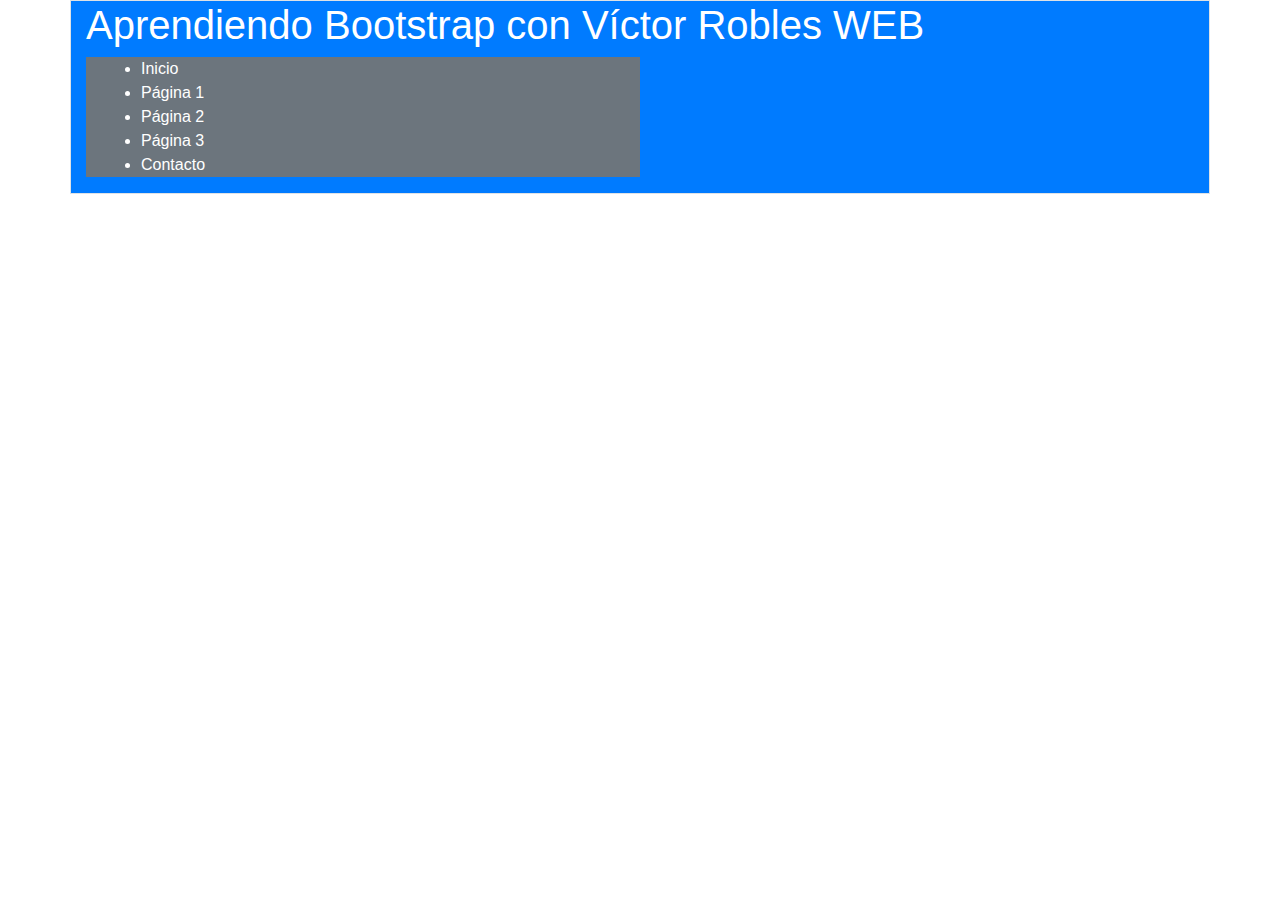
<file: aprendiendo-bootstrap/index.html>
<!DOCTYPE html>
<html lang="en">

<head>
    <meta charset="UTF-8">
    <title>Aprendiendo Bootstrap con Víctor Robles</title>
    <!-- Con esto ya se cambió la fuente del texto -->
    <link rel="stylesheet" href="./bootstrap/css/bootstrap.min.css">
    <link rel="stylesheet" href="./styles.css">
</head>

<body>

    <!-- Para trabajar con bootstrap entonces se necesita fichero css y dos ficheros js y al tenerlos enlazados ya se podrán utilizar componentes de bootstrap -->
    <!-- <div class="mi-web w-75 mt-lg-5  p-5 border m-auto border-danger">
        <h1>Aprendiendo Bootstrap con Víctor Robles WEB</h1>
        <h2>Bienvenido a las clases de este framework para CSS</h2>
        <button class="btn-success">Hola soy un botón</button>
    </div> -->

    <!-- La clase container crea un contenedor que está centrado y con border se establec eun borde  -->
    <div class="container border">
        <!-- Con la clase row se crean filas en bootstrap -->
        <div class="row">
            <!-- Con la clase col- (col de column) se crean columnas, pero debe completarse con el número de columnas que se quiere (máximo doce), quedando así col-12 si se quieren abarcar todas las columnas. También se puede 
                aplicar un color de fondo a través de las clases de bootstrap, para eso se usa la clase bg- (bg de background) y el color que se quiere según las clases de bootstrap también, primary por ejemplo que es un color azul
            en bootstrap, con la clase text white se cambia el tetxo a color blanco (hay un montón de clases, pero deben buscarse en la documentación). Con la clase p- (p de padding) se agrega el padding al elemento,
        pero debe completarse la clase con el número de padding que se desea (llega hasta 5, cada número es una medida expecífica que hay que revisar en la documentación)-->
            <header id="header" class="col-12 bg-primary text-white">
                <h1>Aprendiendo Bootstrap con Víctor Robles WEB</h1>

                <nav id="menu" class="col-6 bg-secondary text-white">
                    <ul>
                        <li>Inicio</li>
                        <li>Página 1</li>
                        <li>Página 2</li>
                        <li>Página 3</li>
                        <li>Contacto</li>
                    </ul>
                </nav>

                <!-- <nav id="menu" class="col-6 bg-success text-white">
                    <ul>
                        <li>Inicio</li>
                        <li>Página 1</li>
                        <li>Página 2</li>
                        <li>Página 3</li>
                        <li>Contacto</li>
                    </ul>
                </nav> -->


            </header>
        </div>
    </div>



    <!-- Sin esto bootstrap 4 no funciona, necesita de jquery -->
    <script type="text/javascript" src="./jquery/jquery-3.6.0.min.js"></script>
    <!-- Aquí se carga todo el javascript de bootstrap porque es lo que nos permite trabajar con los elementos que ya vienen predefinidos con javascript y las cosas que usan
        jquery -->
    <script type="text/javascript" src="./bootstrap/js/bootstrap.min.js"></script>

</body>

</html>
</file>
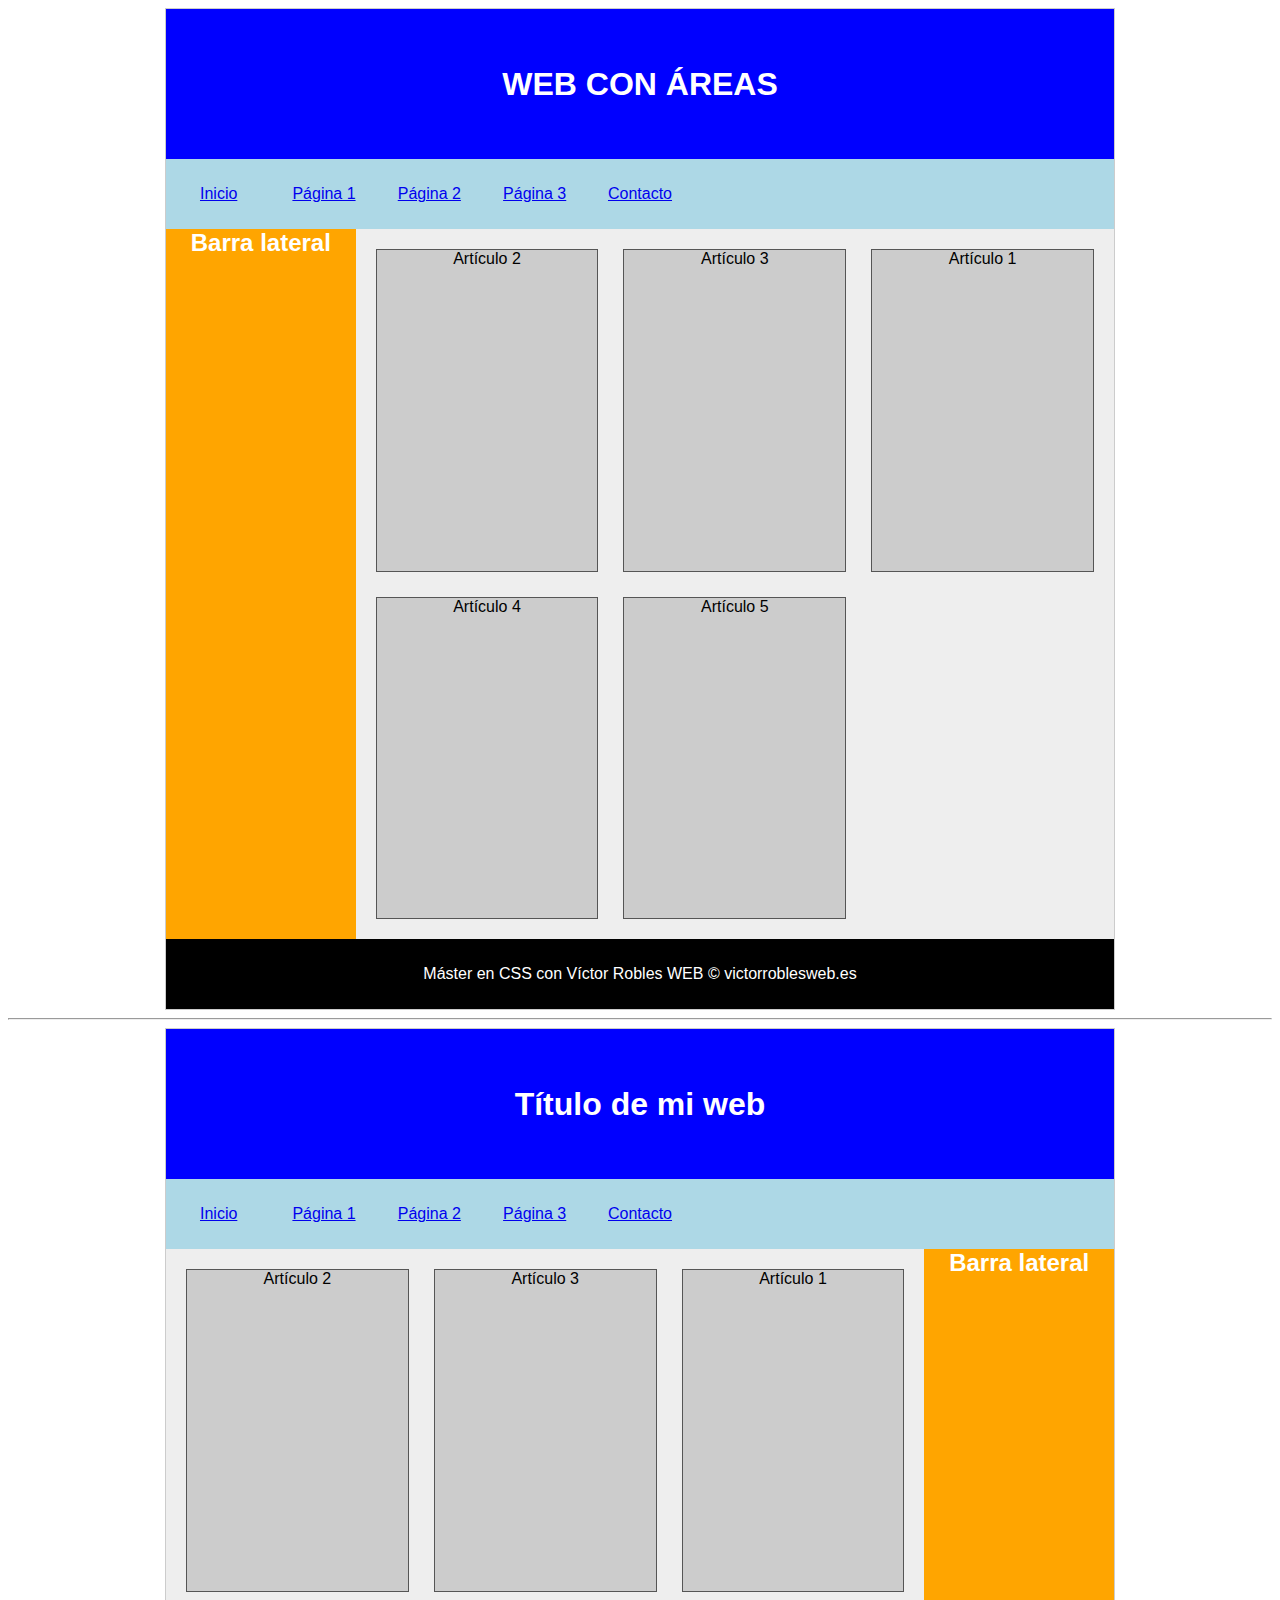
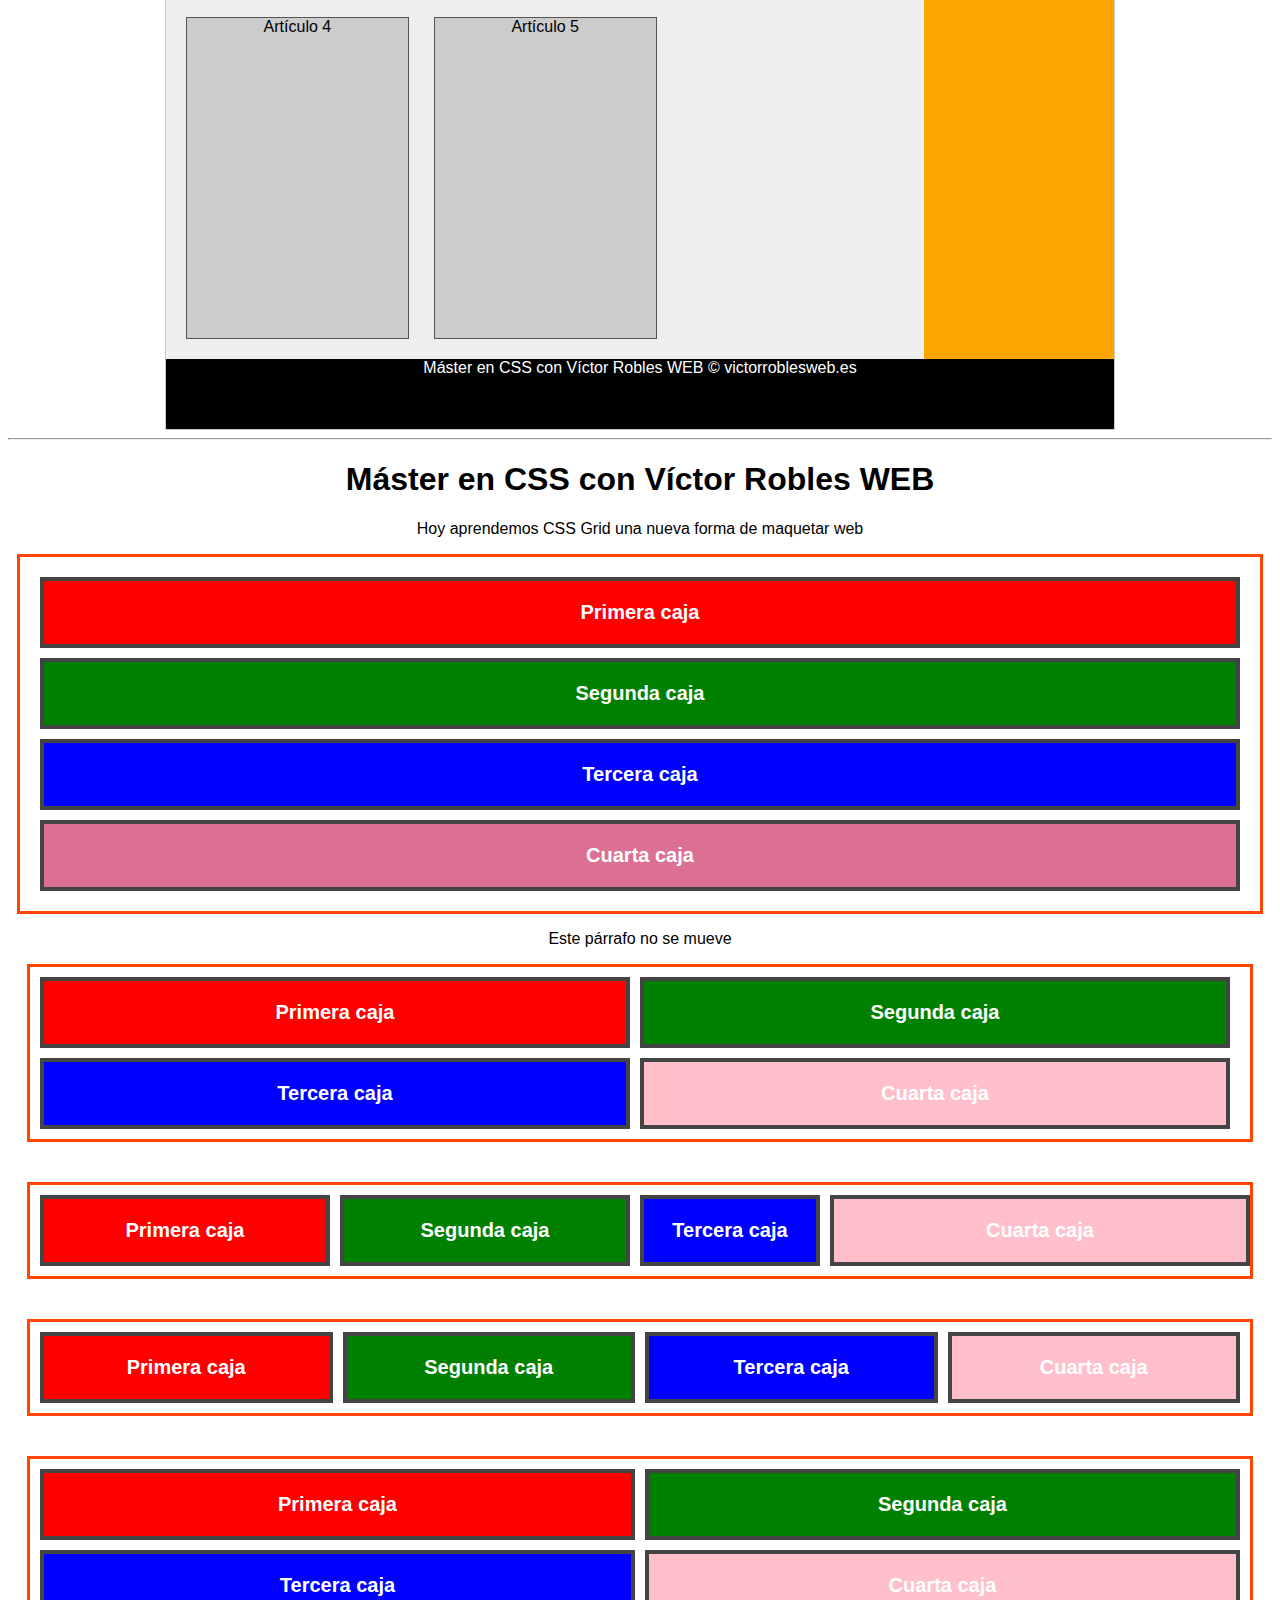
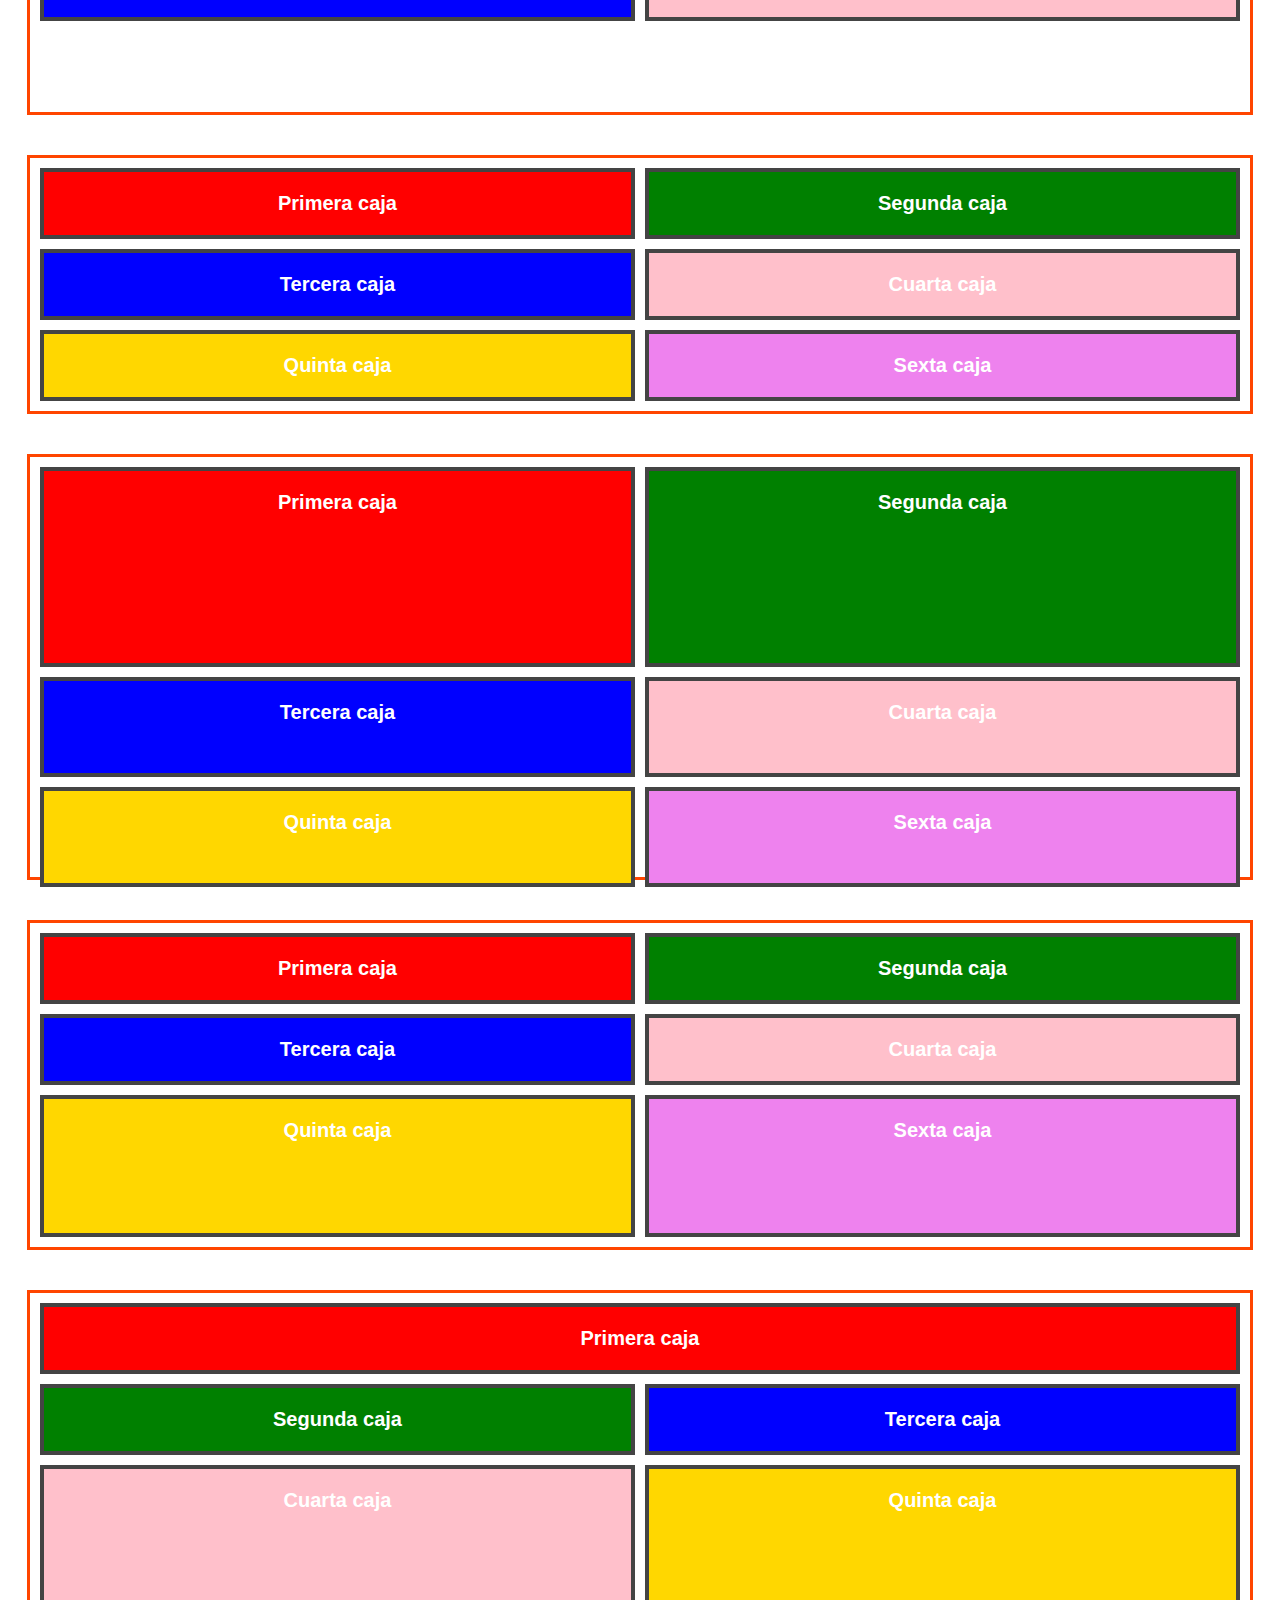
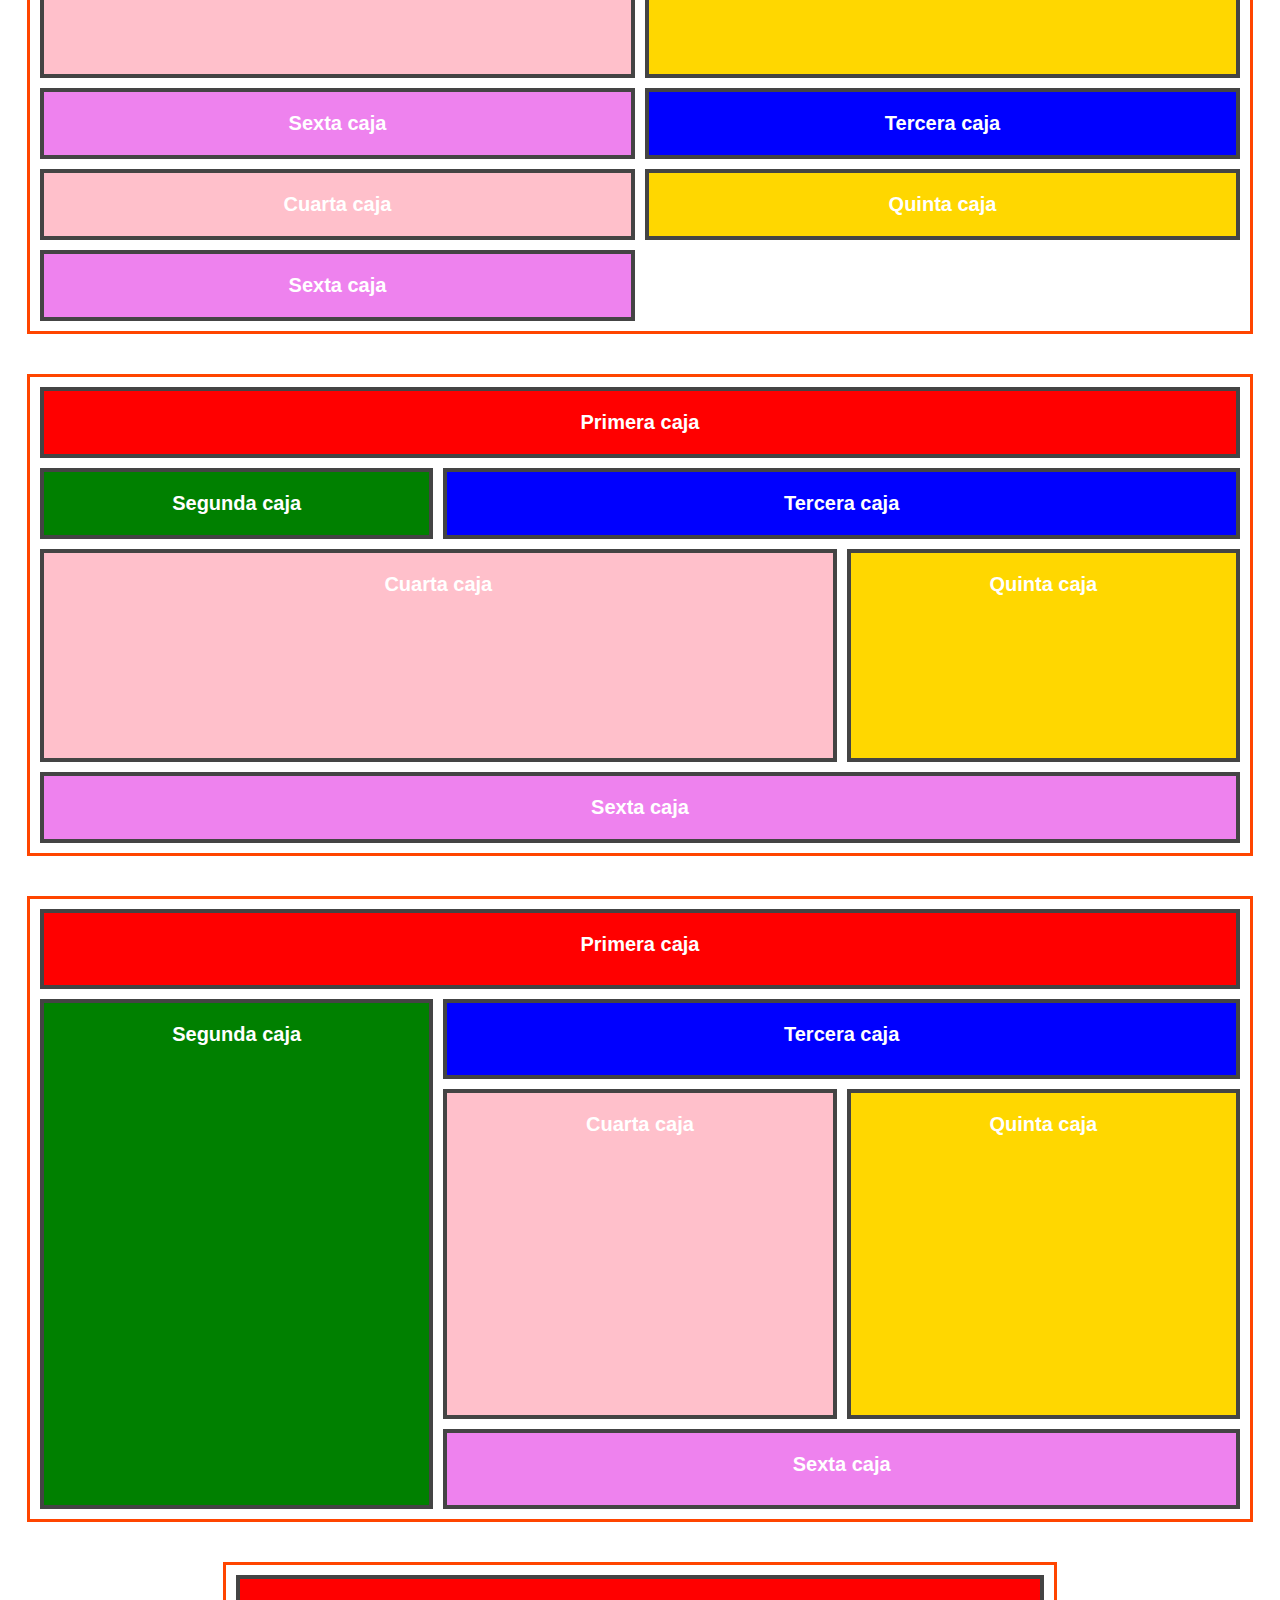
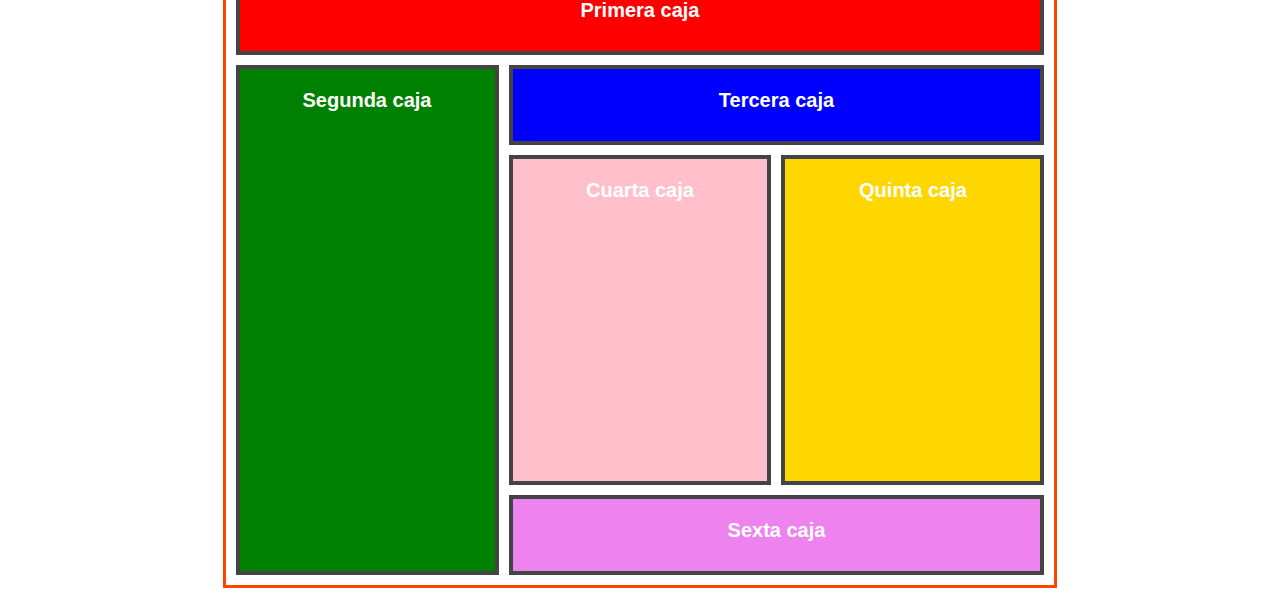
<file: aprendiendo-css-grid/index.html>
<!DOCTYPE html>
<html>

<head>
    <meta charset="utf-8">
    <meta name="viewport" content="width = device-width, user-scalable=no">
    <meta name="description" content="descripción de la página">
    <title>Máster en CSS con Víctor Robles WEB</title>
    <link rel="stylesheet" type="text/css" href="./styles.css">
</head>

<body>


    <!--CABECERA    (arriba de todo y ocupa el 100%)
        TÍTULO 
        MENÚ        (debajo de la cabecera y ocupa el 100% de su contenedor)
        CONTENIDO   (debajo del menú y al lado de lateral)
        LATERAL     (debajo de menú y a la derecha de contenido)
        FOOTER      (abajo de todo y ocupa el 100%)
    -->

    <!-- MAQUETACIÓN POR ÁREAS -->

    <div id="website-areas">
        <header id="cabecera">
            <h1>WEB CON ÁREAS</h1>
        </header>

        <nav id="menu">
            <ul>
                <li><a href="#">Inicio</a></li>
                <li><a href="#">Página 1</a></li>
                <li><a href="#">Página 2</a></li>
                <li><a href="#">Página 3</a></li>
                <li><a href="#">Contacto</a></li>
            </ul>
        </nav>

        <section id="contenido">
            <article>
                Artículo 2
            </article>
            <article>
                Artículo 3
            </article>
            <article>
                Artículo 1
            </article>
            <article>
                Artículo 4
            </article>
            <article>
                Artículo 5
            </article>
        </section>

        <aside id="lateral">
            <h2>Barra lateral</h2>
        </aside>

        <footer id="pie-pagina">
            Máster en CSS con Víctor Robles WEB &copy; victorroblesweb.es
        </footer>
    </div>




    <!-- Se usó este hr para separar la maquetación real  de la maquetación por áreas -->
    <hr>

    <!-- MAQUETACIÓN REAL -->

    <div id="website">
        <header id="cabecera">
            <h1>Título de mi web</h1>
        </header>

        <nav id="menu">
            <ul>
                <li><a href="#">Inicio</a></li>
                <li><a href="#">Página 1</a></li>
                <li><a href="#">Página 2</a></li>
                <li><a href="#">Página 3</a></li>
                <li><a href="#">Contacto</a></li>
            </ul>
        </nav>

        <section id="contenido">
            <article>
                Artículo 2
            </article>
            <article>
                Artículo 3
            </article>
            <article>
                Artículo 1
            </article>
            <article>
                Artículo 4
            </article>
            <article>
                Artículo 5
            </article>
        </section>

        <aside id="lateral">
            <h2>Barra lateral</h2>
        </aside>

        <footer id="pie-pagina">
            Máster en CSS con Víctor Robles WEB &copy; victorroblesweb.es
        </footer>
    </div>




    <!-- Se usó este hr para separar los ejemplos vistos de una maquetación real que se hará en la sección anterior -->
    <hr>

    <!-- En CSS Grid tampoco se suben los elementos como sucede con float -->
    <h1>Máster en CSS con Víctor Robles WEB</h1>

    <p>Hoy aprendemos CSS Grid una nueva forma de maquetar web</p>

    <!-- Con este Grid se va a definir una estructura de la página web, organizando los elementos  -->
    <div class="layout">
        <div class="caja red">
            Primera caja
        </div>

        <div class="caja green">
            Segunda caja
        </div>

        <div class="caja blue">
            Tercera caja
        </div>

        <div class="caja pink">
            Cuarta caja
        </div>

    </div>

    <p>Este párrafo no se mueve</p>

    <div class="layout2">
        <div class="caja red2">
            Primera caja
        </div>

        <div class="caja green2">
            Segunda caja
        </div>

        <div class="caja blue2">
            Tercera caja
        </div>

        <div class="caja pink2">
            Cuarta caja
        </div>
    </div>

    <div class="layout3">
        <div class="caja red3">
            Primera caja
        </div>

        <div class="caja green3">
            Segunda caja
        </div>

        <div class="caja blue3">
            Tercera caja
        </div>

        <div class="caja pink3">
            Cuarta caja
        </div>

    </div>

    <div class="layout4">
        <div class="caja red4">
            Primera caja
        </div>

        <div class="caja green4">
            Segunda caja
        </div>

        <div class="caja blue4">
            Tercera caja
        </div>

        <div class="caja pink4">
            Cuarta caja
        </div>

    </div>

    <div class="layout5">
        <div class="caja red5">
            Primera caja
        </div>

        <div class="caja green5">
            Segunda caja
        </div>

        <div class="caja blue5">
            Tercera caja
        </div>

        <div class="caja pink5">
            Cuarta caja
        </div>
    </div>

    <div class="layout6">
        <div class="caja red6">
            Primera caja
        </div>

        <div class="caja green6">
            Segunda caja
        </div>

        <div class="caja blue6">
            Tercera caja
        </div>

        <div class="caja pink6">
            Cuarta caja
        </div>

        <div class="caja gold6">
            Quinta caja
        </div>

        <div class="caja violet6">
            Sexta caja
        </div>
    </div>

    <div class="layout7">
        <div class="caja red7">
            Primera caja
        </div>

        <div class="caja green7">
            Segunda caja
        </div>

        <div class="caja blue7">
            Tercera caja
        </div>

        <div class="caja pink7">
            Cuarta caja
        </div>

        <div class="caja gold7">
            Quinta caja
        </div>

        <div class="caja violet7">
            Sexta caja
        </div>
    </div>

    <div class="layout8">
        <div class="caja red8">
            Primera caja
        </div>

        <div class="caja green8">
            Segunda caja
        </div>

        <div class="caja blue8">
            Tercera caja
        </div>

        <div class="caja pink8">
            Cuarta caja
        </div>

        <div class="caja gold8">
            Quinta caja
        </div>

        <div class="caja violet8">
            Sexta caja
        </div>
    </div>

    <div class="layout9">
        <div class="caja red9">
            Primera caja
        </div>

        <div class="caja green9">
            Segunda caja
        </div>

        <div class="caja blue9">
            Tercera caja
        </div>

        <div class="caja pink9">
            Cuarta caja
        </div>

        <div class="caja gold9">
            Quinta caja
        </div>

        <div class="caja violet9">
            Sexta caja
        </div>
        <div class="caja blue9">
            Tercera caja
        </div>

        <div class="caja pink9">
            Cuarta caja
        </div>

        <div class="caja gold9">
            Quinta caja
        </div>

        <div class="caja violet9">
            Sexta caja
        </div>
    </div>

    <div class="layout10">
        <div class="caja red10">
            Primera caja
        </div>

        <div class="caja green10">
            Segunda caja
        </div>

        <div class="caja blue10">
            Tercera caja
        </div>

        <div class="caja pink10">
            Cuarta caja
        </div>

        <div class="caja gold10">
            Quinta caja
        </div>

        <div class="caja violet10">
            Sexta caja
        </div>
    </div>

    <div class="layout11">
        <div class="caja red11">
            Primera caja
        </div>

        <div class="caja green11">
            Segunda caja
        </div>

        <div class="caja blue11">
            Tercera caja
        </div>

        <div class="caja pink11">
            Cuarta caja
        </div>

        <div class="caja gold11">
            Quinta caja
        </div>

        <div class="caja violet11">
            Sexta caja
        </div>
    </div>

    <div class="layout12">
        <div class="caja red12">
            Primera caja
        </div>

        <div class="caja green12">
            Segunda caja
        </div>

        <div class="caja blue12">
            Tercera caja
        </div>

        <div class="caja pink12">
            Cuarta caja
        </div>

        <div class="caja gold12">
            Quinta caja
        </div>

        <div class="caja violet12">
            Sexta caja
        </div>
    </div>

</body>

</html>
</file>
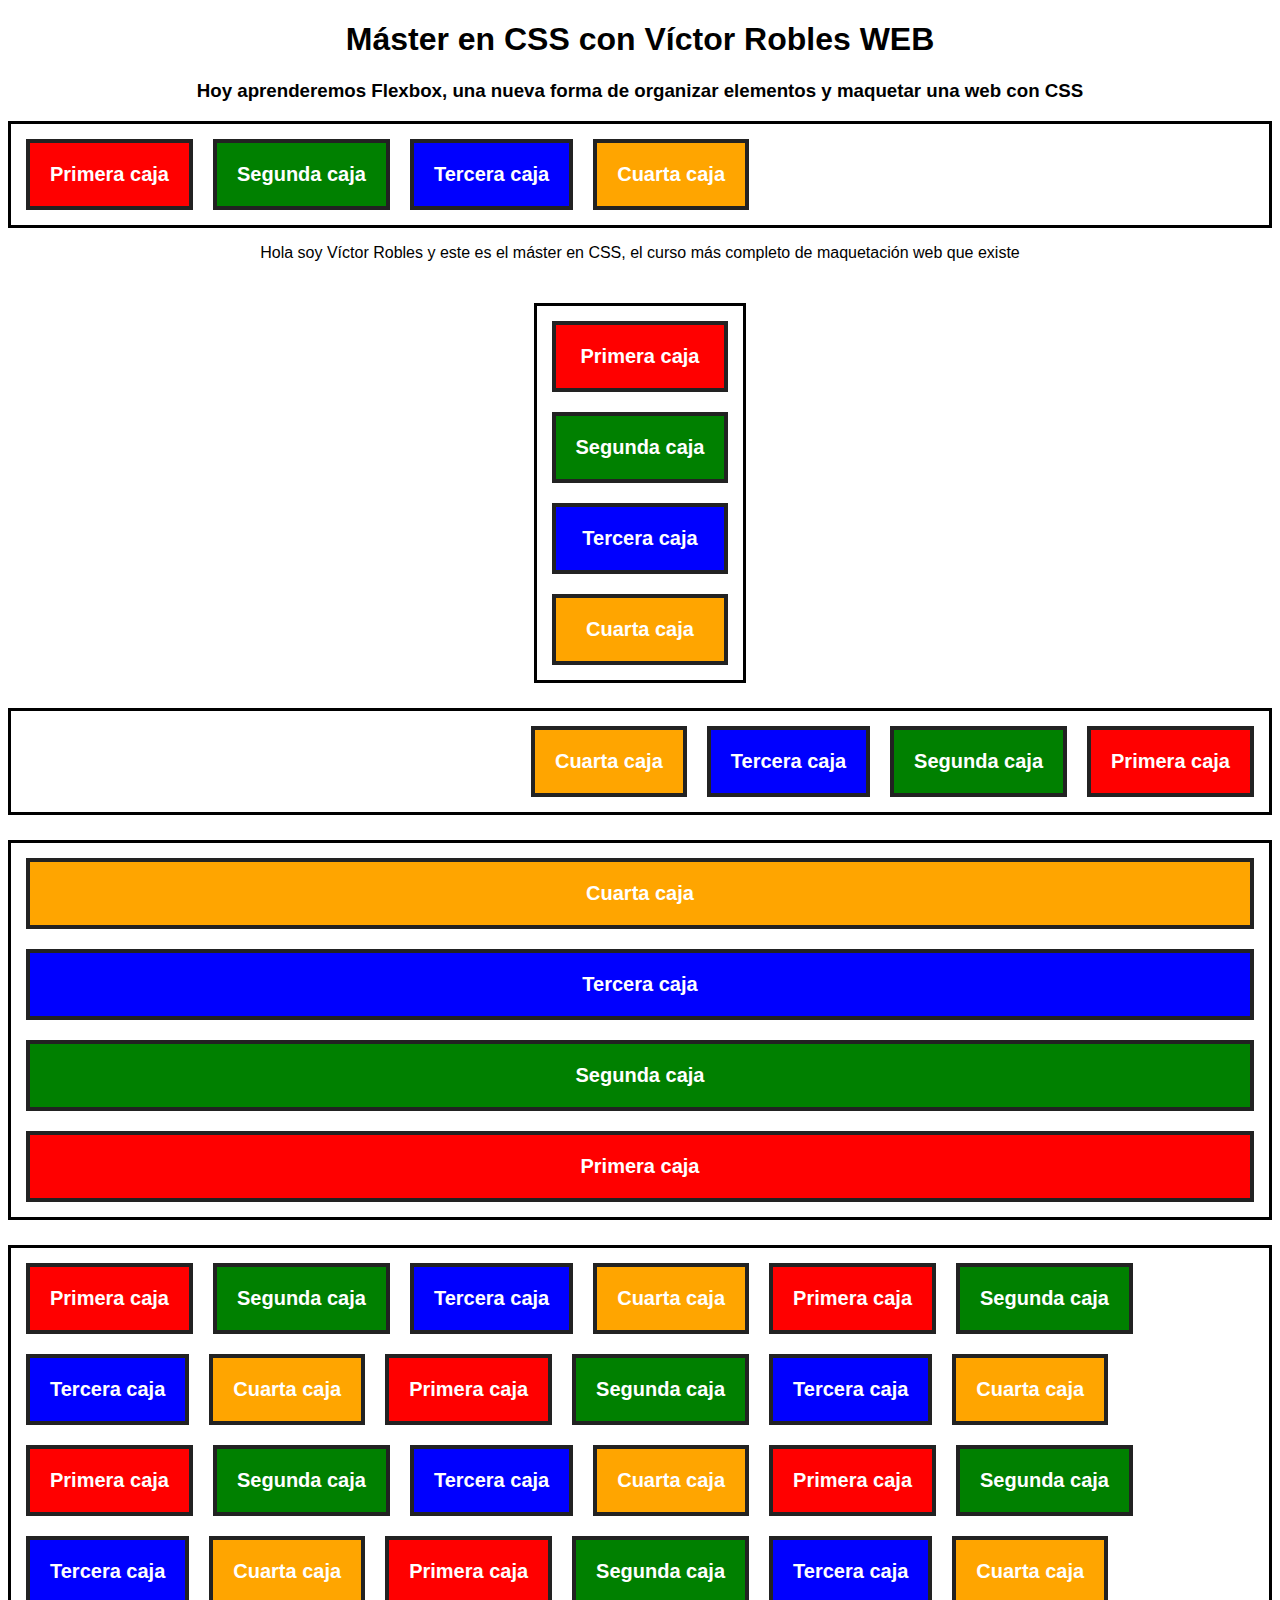
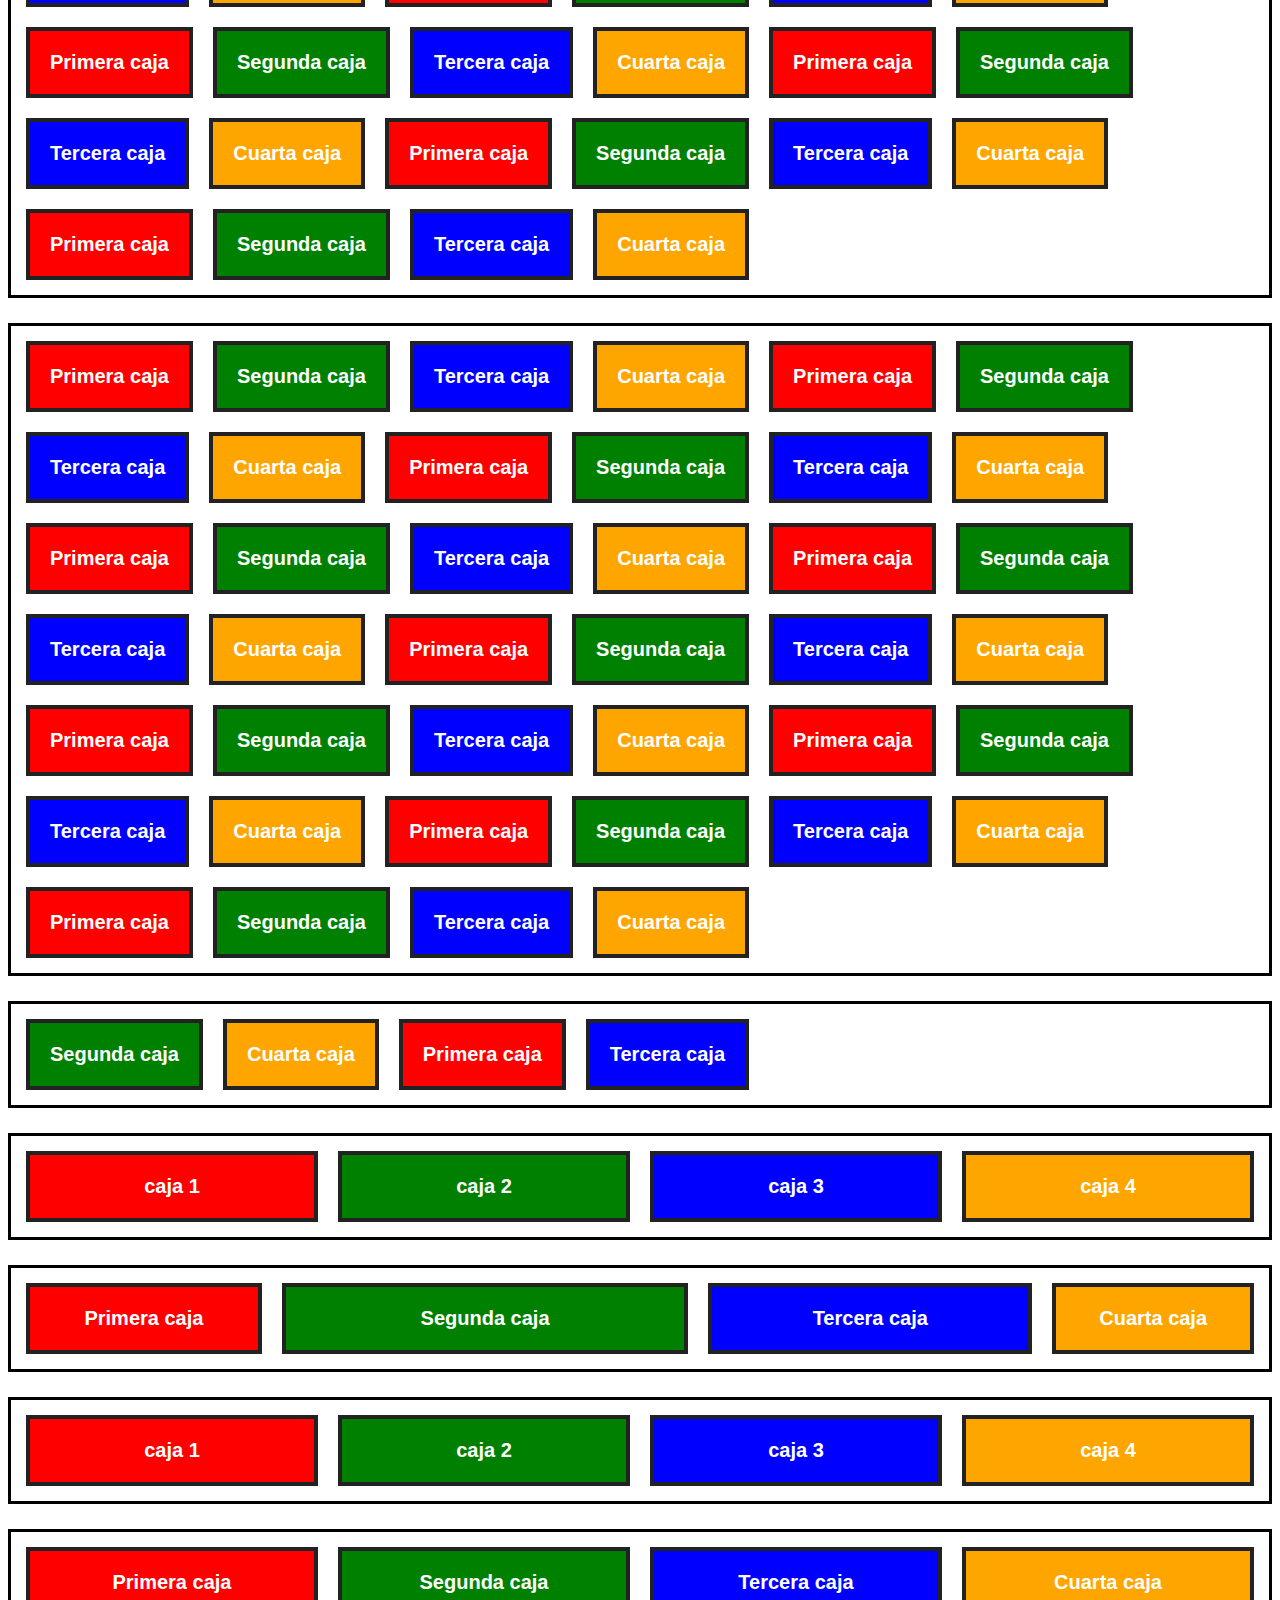
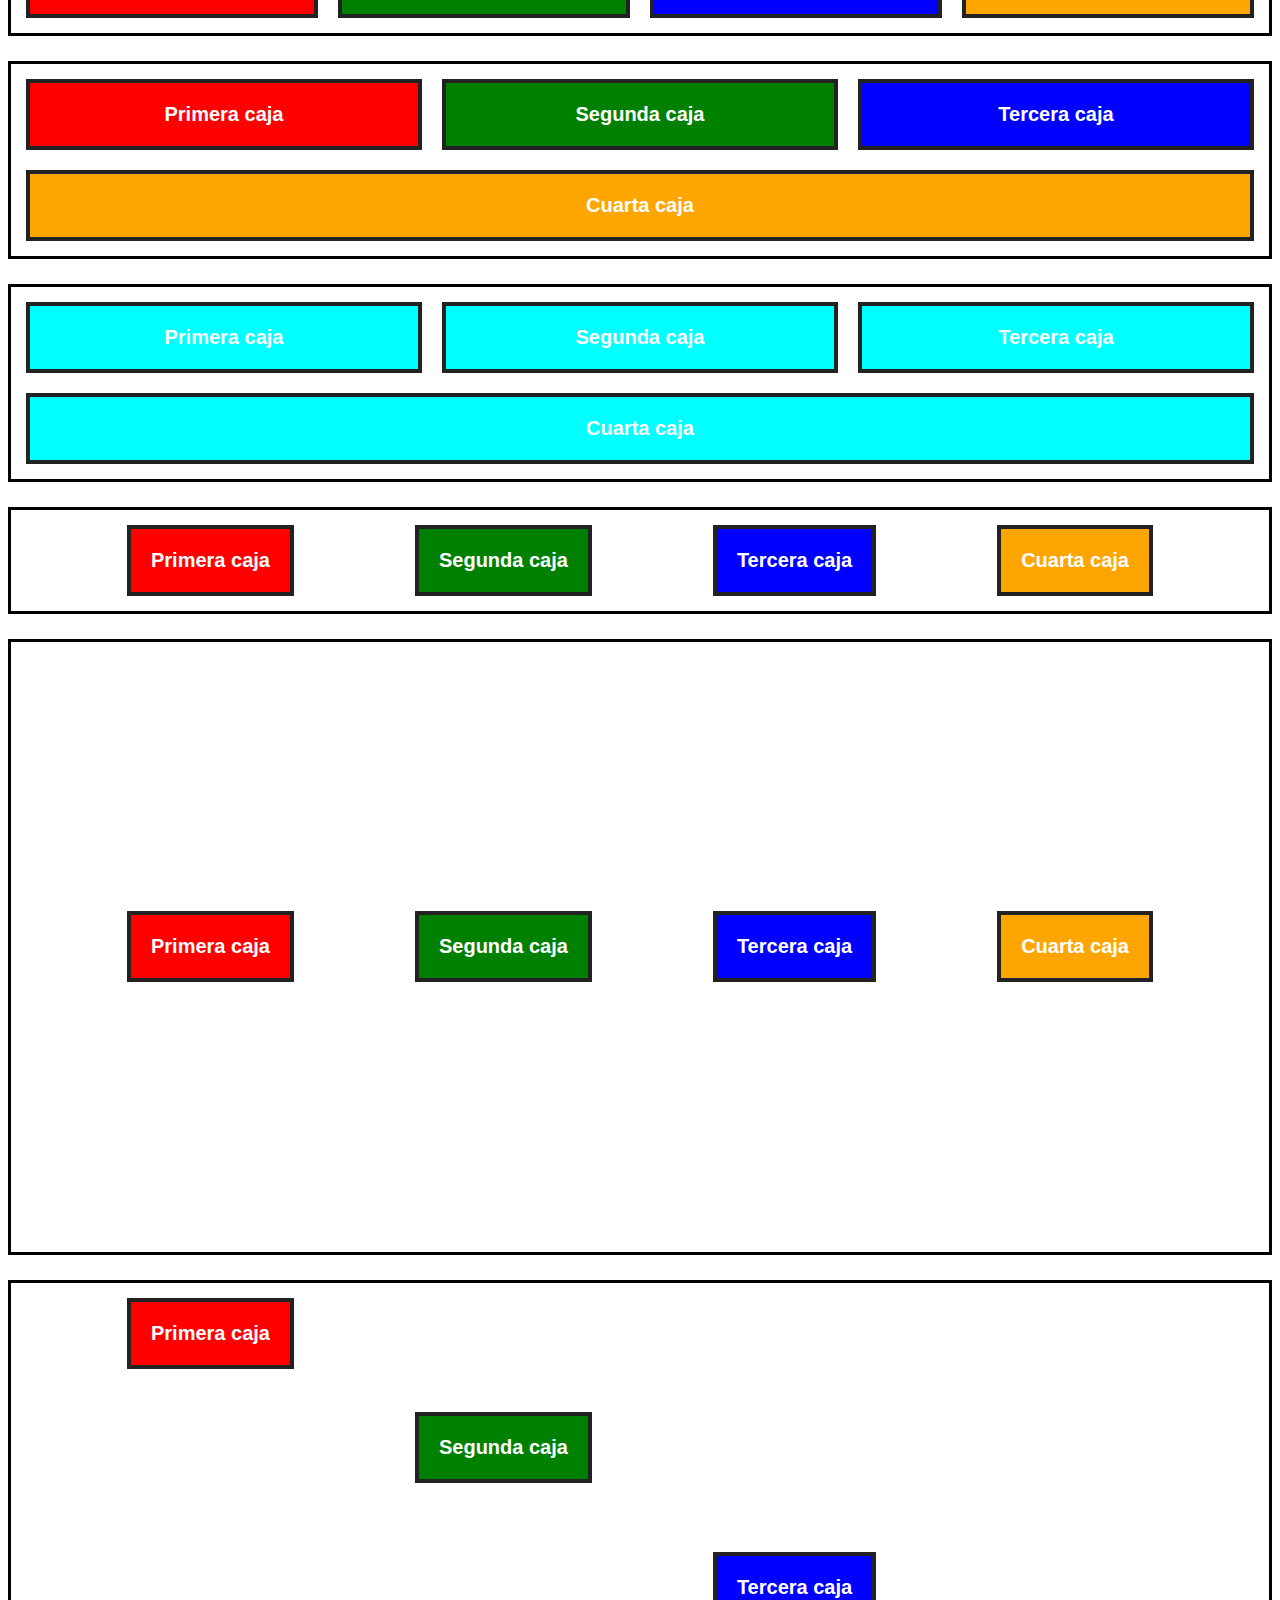
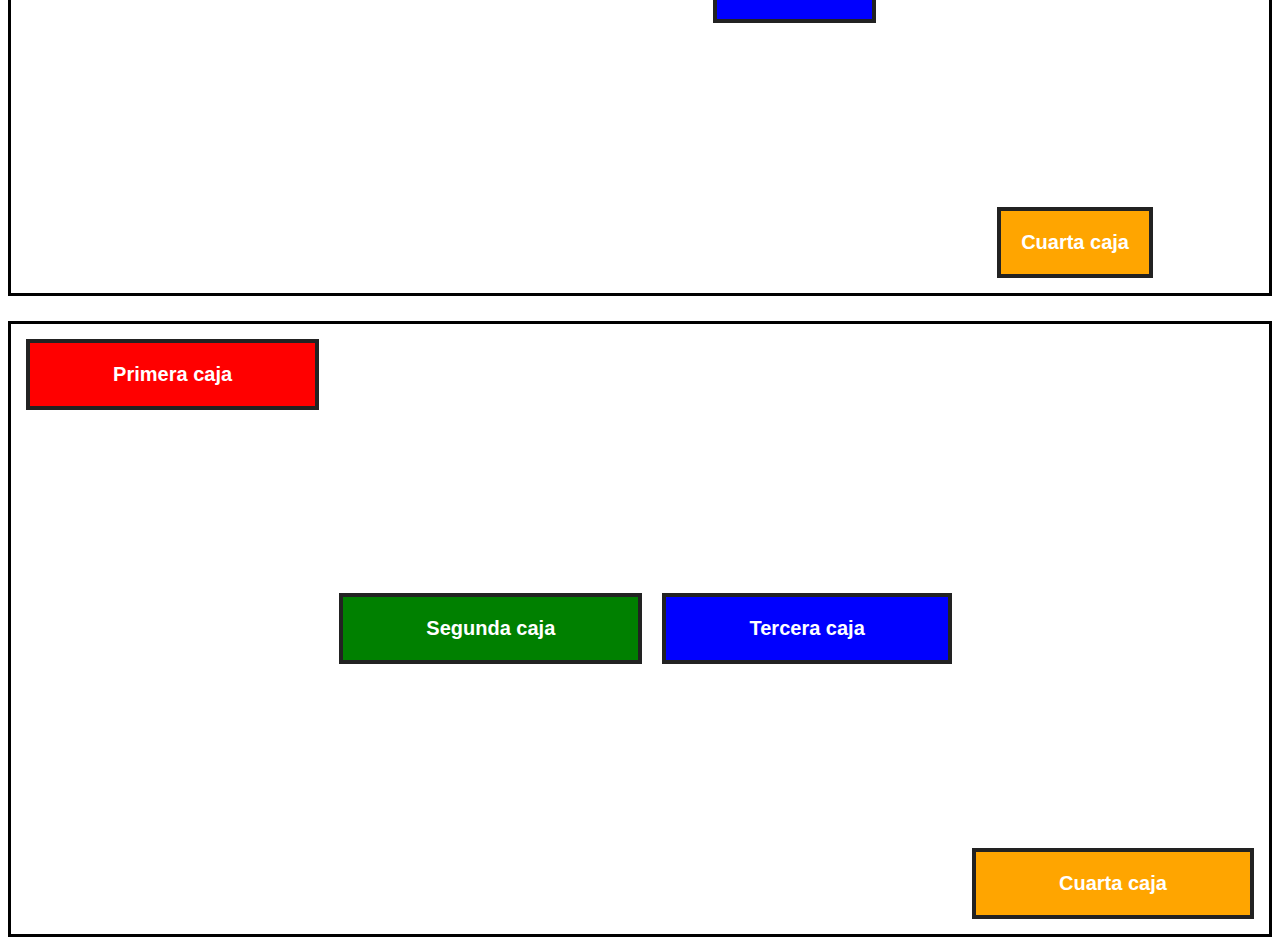
<file: aprendiendo-flexbox/index.html>
<!DOCTYPE html>
<html lang="es">

<head>
    <meta charset="utf-8">
    <meta name="description" content="Descripción de la página">
    <meta name="viewport" content="width = device-width, user-scalable=no">
    <title>Máster en CSS con Víctor Robles</title>
    <link rel="stylesheet" type="text/css" href="./styles.css">
</head>

<body>
    <h1>Máster en CSS con Víctor Robles WEB</h1>
    <h3>Hoy aprenderemos Flexbox, una nueva forma de organizar elementos y maquetar una web con CSS</h3>

    <!-- Flexbox tiene una peculiaridad y es que nosotros podemos trabajar con flexbox pero tenemos que indicarle cuál va a ser la caja que contendrá los elementos de 
        flexbox o que contendrá la layout de flexbox, es decir, que con flexbox no se puede seleccionar un solo elemento y trabajar flexbox con dicho elemento, por ejemplo,
    no puedo seleccionar un h1, o el h3 solo y trabajar con flexbox. En realidad si se quiere organizar elementos y utilizar la layout flexible o el contenido flexible que 
    nos da flexbox, debemos crear un div y meter dentro todos los elementos que queramos organizar o maquetar utilizando flexbox -->

    <!-- Dentro de la siguiente section estarán los elementos que estaremos organizando con flexbox. Flexbox actuará en donde le indiquemos, en este caso, dentro de la section con id layout. En resumen, flexbox 
        siempre va a actuar dentro de un div, dentro del cual deben estar los elementos que vamos a organizar o alinear, etc. -->

    <!-- Las siguientes cajas serán organizadas con flexbox, es importante recordar que se debe elegir si queremos que los elementos se organicen horizontalmente o verticalmente, esto se hace cuando se define el
        layout flexible o el display flex (con row se define que los elementos deben organizarse en fila y con column en columnas, es decir, horizontal o verticalmente respectivamente)-->

    <!-- Con flexbox no hay necesitas de hacer un clearfix (limpiar los flotados) para que los elementos de abajo no se monten hacia arriba -->

    <section id="layout">
        <div class="caja red">
            Primera caja
        </div>

        <div class="caja green">
            Segunda caja
        </div>

        <div class="caja blue">
            Tercera caja
        </div>

        <div class="caja orange">
            Cuarta caja
        </div>
    </section>

    <!-- Se agregó este párrafo para comprobar que no se montará hacia arriba como pasa con los flotados -->
    <p>
        Hola soy Víctor Robles y este es el máster en CSS, el curso más completo de maquetación web que existe
    </p>

    <section id="layout2">
        <div class="caja red">
            Primera caja
        </div>

        <div class="caja green">
            Segunda caja
        </div>

        <div class="caja blue">
            Tercera caja
        </div>

        <div class="caja orange">
            Cuarta caja
        </div>
    </section>

    <section id="layout3">
        <div class="caja red">
            Primera caja
        </div>

        <div class="caja green">
            Segunda caja
        </div>

        <div class="caja blue">
            Tercera caja
        </div>

        <div class="caja orange">
            Cuarta caja
        </div>
    </section>

    <section id="layout4">
        <div class="caja red">
            Primera caja
        </div>

        <div class="caja green">
            Segunda caja
        </div>

        <div class="caja blue">
            Tercera caja
        </div>

        <div class="caja orange">
            Cuarta caja
        </div>
    </section>

    <section id="layout5">
        <div class="caja red">
            Primera caja
        </div>

        <div class="caja green">
            Segunda caja
        </div>

        <div class="caja blue">
            Tercera caja
        </div>

        <div class="caja orange">
            Cuarta caja
        </div>

        <div class="caja red">
            Primera caja
        </div>

        <div class="caja green">
            Segunda caja
        </div>

        <div class="caja blue">
            Tercera caja
        </div>

        <div class="caja orange">
            Cuarta caja
        </div>

        <div class="caja red">
            Primera caja
        </div>

        <div class="caja green">
            Segunda caja
        </div>

        <div class="caja blue">
            Tercera caja
        </div>

        <div class="caja orange">
            Cuarta caja
        </div>

        <div class="caja red">
            Primera caja
        </div>

        <div class="caja green">
            Segunda caja
        </div>

        <div class="caja blue">
            Tercera caja
        </div>

        <div class="caja orange">
            Cuarta caja
        </div>

        <div class="caja red">
            Primera caja
        </div>

        <div class="caja green">
            Segunda caja
        </div>

        <div class="caja blue">
            Tercera caja
        </div>

        <div class="caja orange">
            Cuarta caja
        </div>
        <div class="caja red">
            Primera caja
        </div>

        <div class="caja green">
            Segunda caja
        </div>

        <div class="caja blue">
            Tercera caja
        </div>

        <div class="caja orange">
            Cuarta caja
        </div>

        <div class="caja red">
            Primera caja
        </div>

        <div class="caja green">
            Segunda caja
        </div>

        <div class="caja blue">
            Tercera caja
        </div>

        <div class="caja orange">
            Cuarta caja
        </div>

        <div class="caja red">
            Primera caja
        </div>

        <div class="caja green">
            Segunda caja
        </div>

        <div class="caja blue">
            Tercera caja
        </div>

        <div class="caja orange">
            Cuarta caja
        </div>

        <div class="caja red">
            Primera caja
        </div>

        <div class="caja green">
            Segunda caja
        </div>

        <div class="caja blue">
            Tercera caja
        </div>

        <div class="caja orange">
            Cuarta caja
        </div>

        <div class="caja red">
            Primera caja
        </div>

        <div class="caja green">
            Segunda caja
        </div>

        <div class="caja blue">
            Tercera caja
        </div>

        <div class="caja orange">
            Cuarta caja
        </div>
    </section>

    <section id="layout6">
        <div class="caja red">
            Primera caja
        </div>

        <div class="caja green">
            Segunda caja
        </div>

        <div class="caja blue">
            Tercera caja
        </div>

        <div class="caja orange">
            Cuarta caja
        </div>

        <div class="caja red">
            Primera caja
        </div>

        <div class="caja green">
            Segunda caja
        </div>

        <div class="caja blue">
            Tercera caja
        </div>

        <div class="caja orange">
            Cuarta caja
        </div>

        <div class="caja red">
            Primera caja
        </div>

        <div class="caja green">
            Segunda caja
        </div>

        <div class="caja blue">
            Tercera caja
        </div>

        <div class="caja orange">
            Cuarta caja
        </div>

        <div class="caja red">
            Primera caja
        </div>

        <div class="caja green">
            Segunda caja
        </div>

        <div class="caja blue">
            Tercera caja
        </div>

        <div class="caja orange">
            Cuarta caja
        </div>

        <div class="caja red">
            Primera caja
        </div>

        <div class="caja green">
            Segunda caja
        </div>

        <div class="caja blue">
            Tercera caja
        </div>

        <div class="caja orange">
            Cuarta caja
        </div>

        <div class="caja red">
            Primera caja
        </div>

        <div class="caja green">
            Segunda caja
        </div>

        <div class="caja blue">
            Tercera caja
        </div>

        <div class="caja orange">
            Cuarta caja
        </div>

        <div class="caja red">
            Primera caja
        </div>

        <div class="caja green">
            Segunda caja
        </div>

        <div class="caja blue">
            Tercera caja
        </div>

        <div class="caja orange">
            Cuarta caja
        </div>

        <div class="caja red">
            Primera caja
        </div>

        <div class="caja green">
            Segunda caja
        </div>

        <div class="caja blue">
            Tercera caja
        </div>

        <div class="caja orange">
            Cuarta caja
        </div>

        <div class="caja red">
            Primera caja
        </div>

        <div class="caja green">
            Segunda caja
        </div>

        <div class="caja blue">
            Tercera caja
        </div>

        <div class="caja orange">
            Cuarta caja
        </div>

        <div class="caja red">
            Primera caja
        </div>

        <div class="caja green">
            Segunda caja
        </div>

        <div class="caja blue">
            Tercera caja
        </div>

        <div class="caja orange">
            Cuarta caja
        </div>

    </section>

    <section id="layout7">
        <div class="caja red caja1">
            Primera caja
        </div>

        <div class="caja green caja2">
            Segunda caja
        </div>

        <div class="caja blue caja3">
            Tercera caja
        </div>

        <div class="caja orange caja4">
            Cuarta caja
        </div>
    </section>

    <section id="layout8">
        <div class="caja red grow">
            caja 1
        </div>

        <div class="caja green grow">
            caja 2
        </div>

        <div class="caja blue grow">
            caja 3
        </div>

        <div class="caja orange grow">
            caja 4
        </div>
    </section>

    <section id="layout9">
        <div class="caja red grow1">
            Primera caja
        </div>

        <div class="caja green grow2">
            Segunda caja
        </div>

        <div class="caja blue grow3">
            Tercera caja
        </div>

        <div class="caja orange grow4">
            Cuarta caja
        </div>
    </section>

    <section id="layout10">
        <div class="caja red shrink1">
            caja 1
        </div>

        <div class="caja green shrink2">
            caja 2
        </div>

        <div class="caja blue shrink3">
            caja 3
        </div>

        <div class="caja orange shrink4">
            caja 4
        </div>
    </section>

    <section id="layout11">
        <div class="caja red basis1">
            Primera caja
        </div>

        <div class="caja green basis2">
            Segunda caja
        </div>

        <div class="caja blue basis3">
            Tercera caja
        </div>

        <div class="caja orange basis4">
            Cuarta caja
        </div>
    </section>

    <section id="layout12">
        <div class="caja red calc1">
            Primera caja
        </div>

        <div class="caja green calc2">
            Segunda caja
        </div>

        <div class="caja blue calc3">
            Tercera caja
        </div>

        <div class="caja orange calc4">
            Cuarta caja
        </div>
    </section>

    <section id="layout13">
        <div class="caja red var calc1">
            Primera caja
        </div>

        <div class="caja green var calc2">
            Segunda caja
        </div>

        <div class="caja blue var calc3">
            Tercera caja
        </div>

        <div class="caja orange var calc4">
            Cuarta caja
        </div>
    </section>



    <section id="layout14">
        <div class="caja red justify">
            <div>Primera caja</div>
        </div>

        <div class="caja green justify">
            Segunda caja
        </div>

        <div class="caja blue justify">
            Tercera caja
        </div>

        <div class="caja orange justify">
            Cuarta caja
        </div>
    </section>

    <section id="layout15">
        <div class="caja red">
            <div>Primera caja</div>
        </div>

        <div class="caja green">
            Segunda caja
        </div>

        <div class="caja blue">
            Tercera caja
        </div>

        <div class="caja orange">
            Cuarta caja
        </div>
    </section>

    <section id="layout16">
        <div class="caja red self1">
            <div>Primera caja</div>
        </div>

        <div class="caja green self2">
            Segunda caja
        </div>

        <div class="caja blue self3">
            Tercera caja
        </div>

        <div class="caja orange self4">
            Cuarta caja
        </div>
    </section>

    <section id="layout17">
        <div class="caja red self11">
            <div>Primera caja</div>
        </div>

        <div class="caja green self22">
            Segunda caja
        </div>

        <div class="caja blue self33">
            Tercera caja
        </div>

        <div class="caja orange self44">
            Cuarta caja
        </div>
    </section>


</body>

</html>
</file>
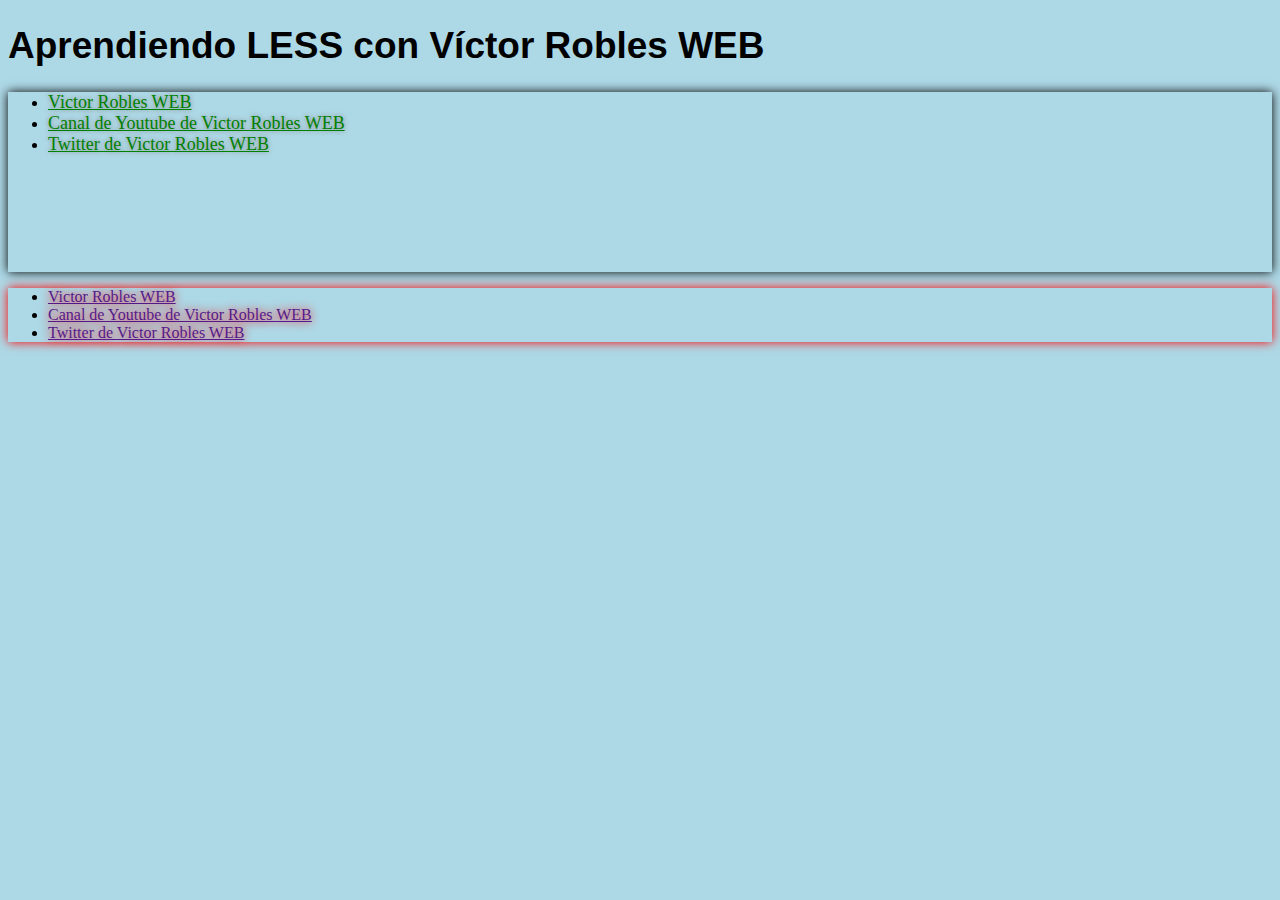
<file: aprendiendo-less/index.html>
<!DOCTYPE html>
<html lang="es">

<head>
    <meta charset="UTF-8">
    <meta name="description" content="Descripción de la página">
    <meta name="viewport" content="width = device-width, user-scalable=no">
    <title>Aprendiendo LESS con Víctor Robles WEB</title>
    <link rel="stylesheet" type="text/css" href="styles.css">
    <link rel="shortcut icon" type="image/x-icon" href="../aprendiendo-CSS/img/icono.png">
</head>

<body>
    <h1>Aprendiendo LESS con Víctor Robles WEB</h1>

    <div class="informacion">
        <ul>
            <li>
                <a href="">Victor Robles WEB</a>
            </li>

            <li>
                <a href="">Canal de Youtube de Victor Robles WEB</a>
            </li>

            <li>
                <a href="">Twitter de Victor Robles WEB</a>
            </li>
        </ul>
    </div>

    <div class="informacion2">
        <ul>
            <li>
                <a href="">Victor Robles WEB</a>
            </li>

            <li>
                <a href="">Canal de Youtube de Victor Robles WEB</a>
            </li>

            <li>
                <a href="">Twitter de Victor Robles WEB</a>
            </li>
        </ul>
    </div>
</body>

</html>
</file>
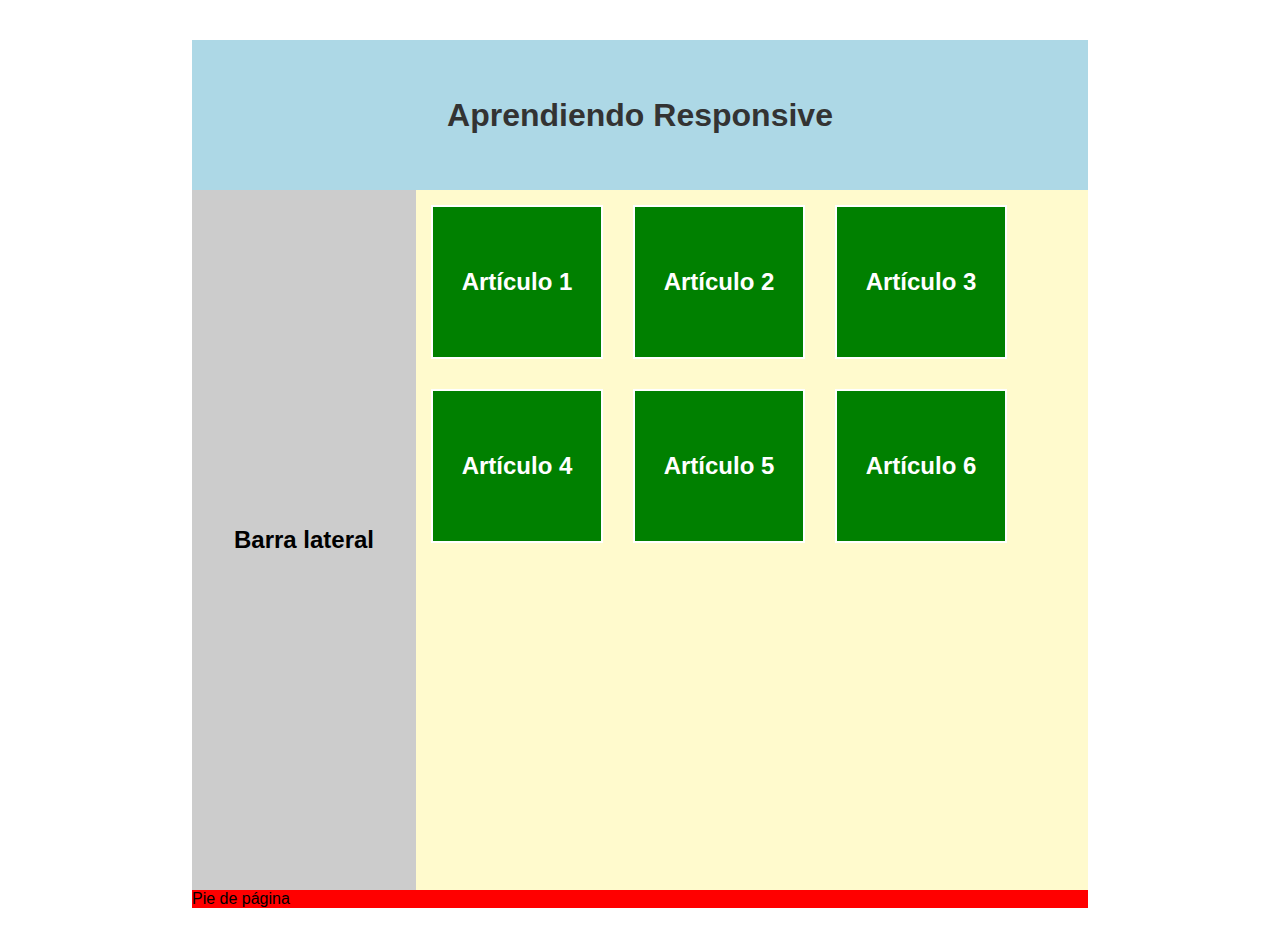
<file: aprendiendo-responsive/index.html>
<!DOCTYPE html>
<html lang="es">

<head>
    <meta charset="utf-8">
    <!-- Este meta name=viewport lo puso Victor Robles, sirve para que el responsive se aplique correctamente en los dispositivos, sin esto, a pesar de tener los anchos en porcentaje y los media queries declarados
    correctamente,no se adaptará bien la página web, en lugar del user-scalable=no yo sabía initial-scale=1.0 que aprendí de EDteam, hacen los mismo al parecer, pero son necesarios si se quiere hacer una página
    responsive -->
    <meta name="viewport" content="width =device-width, user-scalable=no">
    <meta name="description" content="Descripción de la página">
    <title>Aprendiedno Responsive con Victor Robles</title>
    <link rel="shortcut icon" type="image/x-icon" href="../aprendiendo-CSS/img/icono.png">
    <link rel="stylesheet" href="./styles.css">
</head>

<body>
    <div id="container">
        <header>
            <h1>Aprendiendo Responsive</h1>
        </header>

        <section id="content">
            <aside>
                <h2>Barra lateral</h2>
            </aside>

            <section id="articles">
                <article>
                    <h2>Artículo 1</h2>
                </article>

                <article>
                    <h2>Artículo 2</h2>
                </article>

                <article>
                    <h2>Artículo 3</h2>
                </article>

                <article>
                    <h2>Artículo 4</h2>
                </article>

                <article>
                    <h2>Artículo 5</h2>
                </article>

                <article>
                    <h2>Artículo 6</h2>
                </article>
            </section>
            <div class="clearfix"></div>
        </section>

        <footer>Pie de página</footer>

    </div>
</body>

</html>
</file>
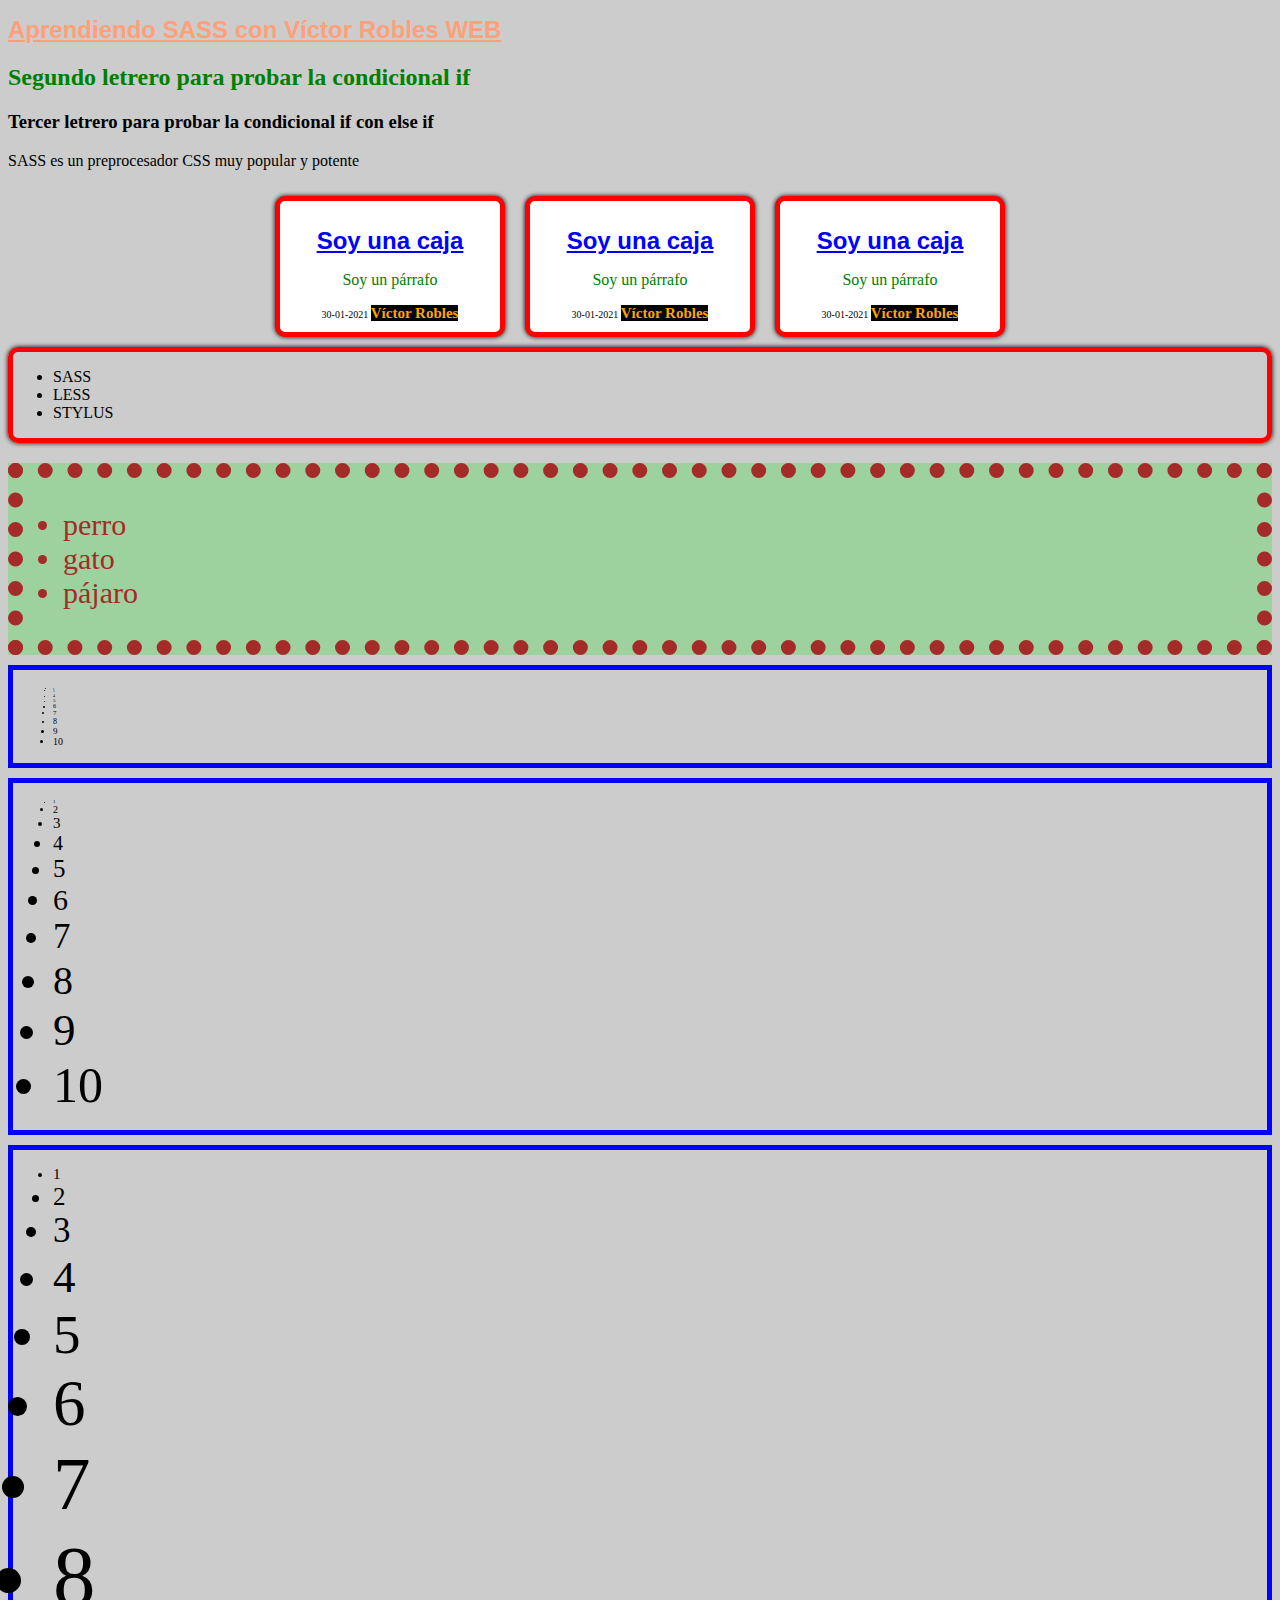
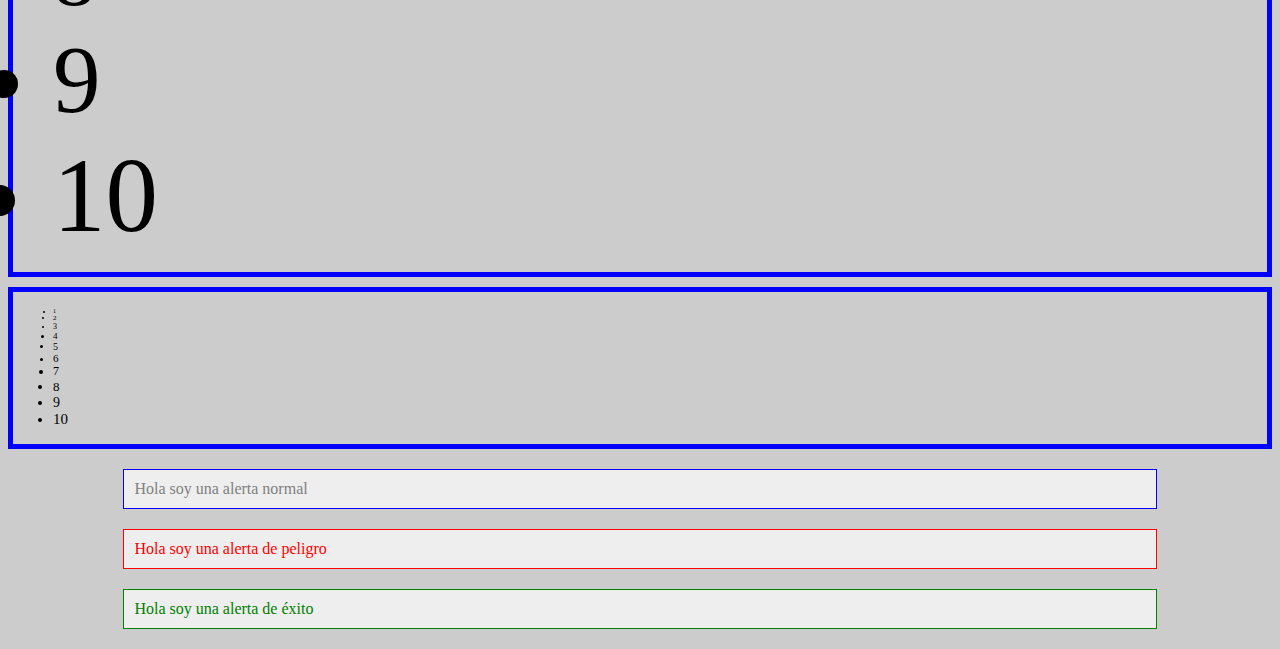
<file: aprendiendo-sass/index.html>
<!DOCTYPE html>
<html lang="es">

<head>
    <meta charset="UTF-8">
    <meta name="viewport" content="width = device-width, user-scalable = no">
    <meta name="description" content="Descripción de la página">
    <title>Aprendiendo SASS con Víctor Robles WEB</title>
    <!-- Se importa un archivo CSS que es el que nos tendrá que compilar el documento SASS (importante colocar el nombre que se coloque en la compilación)-->
    <link rel="stylesheet" type="text/CSS" href="./styles.css">
    <link rel="shortcut icon" type="image/x-icon" href="../aprendiendo-CSS/img/icono.png">
</head>

<body>
    <h1>Aprendiendo SASS con Víctor Robles WEB</h1>
    <h2>Segundo letrero para probar la condicional if</h2>
    <h3>Tercer letrero para probar la condicional if con else if</h3>
    <p>SASS es un preprocesador CSS muy popular y potente</p>


    <div class="cajas">

        <div class="caja">
            <h1>Soy una caja</h1>
            <p>Soy un párrafo</p>
            <div class="info">
                30-01-2021
                <span class="autor">Víctor Robles</span>
            </div>
        </div>

        <div class="caja">
            <h1>Soy una caja</h1>
            <p>Soy un párrafo</p>
            <div class="info">
                30-01-2021
                <span class="autor">Víctor Robles</span>
            </div>
        </div>

        <div class="caja">
            <h1>Soy una caja</h1>
            <p>Soy un párrafo</p>
            <div class="info">
                30-01-2021
                <span class="autor">Víctor Robles</span>
            </div>
        </div>
        <div class="clearfix"></div>
    </div>

    <div class="listado">
        <ul>
            <li>SASS</li>
            <li>LESS</li>
            <li>STYLUS</li>
        </ul>
    </div>

    <div class="listado2">
        <ul>
            <li>perro</li>
            <li>gato</li>
            <li>pájaro</li>
        </ul>
    </div>

    <div class="listado3">
        <ul>
            <li>1</li>
            <li>2</li>
            <li>3</li>
            <li>4</li>
            <li>5</li>
            <li>6</li>
            <li>7</li>
            <li>8</li>
            <li>9</li>
            <li>10</li>
        </ul>
    </div>

    <div class="listado4">
        <ul>
            <li>1</li>
            <li>2</li>
            <li>3</li>
            <li>4</li>
            <li>5</li>
            <li>6</li>
            <li>7</li>
            <li>8</li>
            <li>9</li>
            <li>10</li>
        </ul>
    </div>

    <div class="listado5">
        <ul>
            <li>1</li>
            <li>2</li>
            <li>3</li>
            <li>4</li>
            <li>5</li>
            <li>6</li>
            <li>7</li>
            <li>8</li>
            <li>9</li>
            <li>10</li>
        </ul>
    </div>

    <div class="listado6">
        <ul>
            <li>1</li>
            <li>2</li>
            <li>3</li>
            <li>4</li>
            <li>5</li>
            <li>6</li>
            <li>7</li>
            <li>8</li>
            <li>9</li>
            <li>10</li>
        </ul>
    </div>

    <div class="alert">
        Hola soy una alerta normal
    </div>

    <!-- Se eliminó la clase alert para demostrar que igualmente con la herencia se compartirán los estilos de la alerta normal -->
    <div class="alert-danger">
        Hola soy una alerta de peligro
    </div>

    <!-- Se eliminó la clase alert para demostrar que igualmente con la herencia se compartirán los estilos de la alerta normal -->
    <div class="alert-success">
        Hola soy una alerta de éxito
    </div>


</body>

</html>
</file>
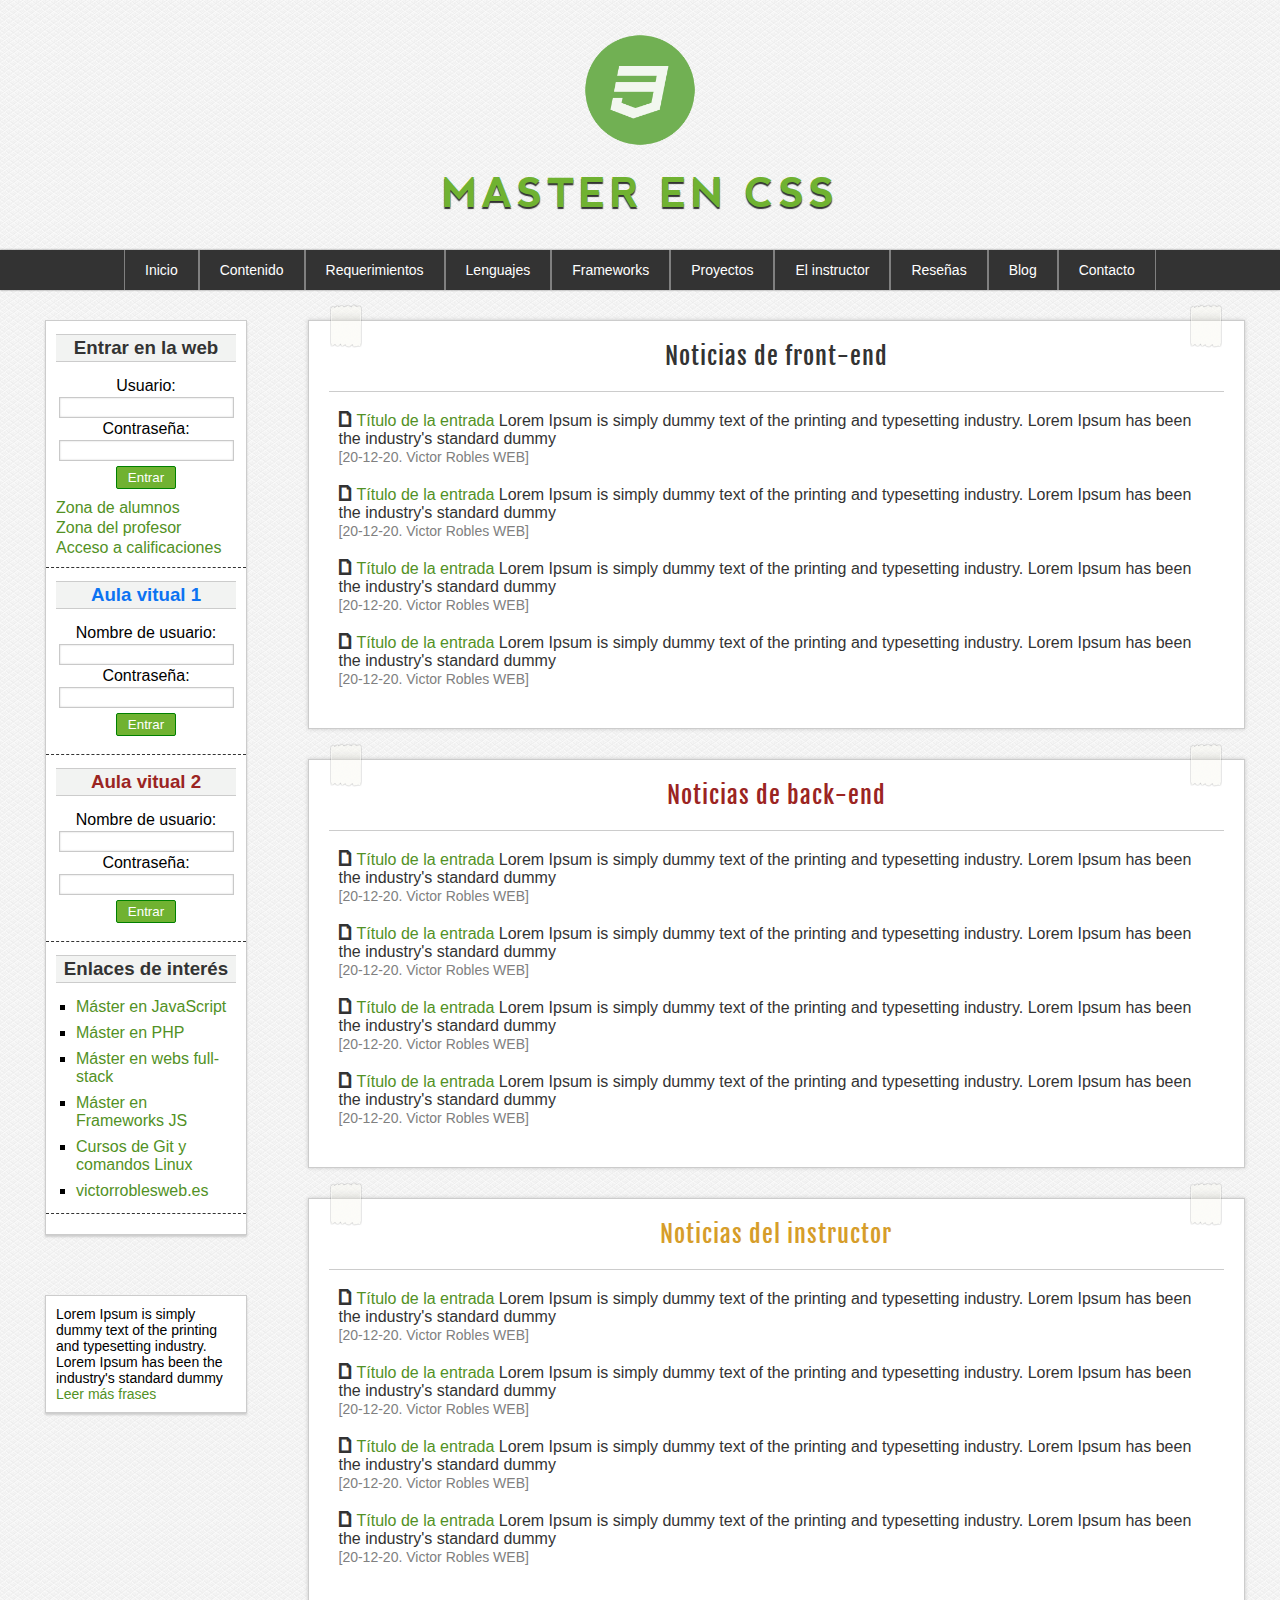
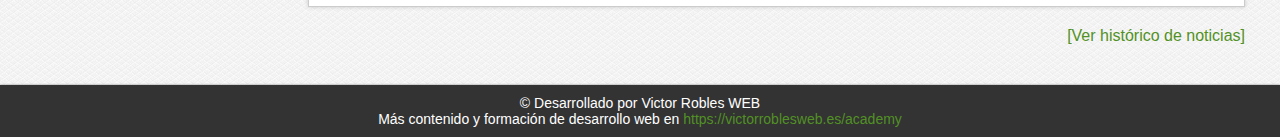
<file: maquetacion - 1/index.html>
<!DOCTYPE html>
<html lang="es">

<head>
    <meta charset="utf-8">
    <meta name="description" content="Descripción de la página">
    <meta name="viewport" content="width = device-width, initial-scale = 1.0">
    <title>Master en CSS con Victor Robles WEB</title>
    <link rel="stylesheet" type="text/css" href="./CSS/styles.css">
    <link rel="icon" type="image/x-icon" href="./img/logo.png">
    <!--Se coloca el atributo type con el valor 
x-image para que la página procese la imagen como un favicon (el favicon es el pequeño dibujo en las pestañas de la página). 
Otra cosa importante es que en rel se puede poner ocmo valor icon o shorcut icon. Es importante tener en cuenta que el 
atributo rel esta relacionado con el elemento link que puede usarse para muchas cosas más, como cargar estilos y su sintáxis 
es: <link rel="[tipo enlace][espacio][tipo enlace]..."/>. Los tipos de enlaces icon y shorcut implican lo siguiente:

icon: Define un recurso para representar la página en la interfaz de usuario, usualmente un icono (audible or visual). Básica-
mente es una imagen que identifica tu página.

shorcut: No forma parte del estándar. Se usa por razones históricas. Por razones históricas, la palabra clave icon puede ir 
precedida por la palabra clave "shortcut". Si "shortcut" está presente debe venir seguida inmediatamente por icon y ambas 
deben ir separadas por un espacio. Básicamente con icon es suficiente a menos que pretendas soportar navegadores antiguos en 
tu sitio.-->
</head>

<body>
    <!--Inicio de la cabecera-->
    <header id="header">
        <div id="logotipo">
            <img src="./img/logo.png" alt="Logotipo de la web" title="logotipo">
        </div>

        <h1>
            <a href="index.html">
                MASTER EN CSS
                <!--Se colocó en mayúscula pero en css se puede hacer con text-transform-->
            </a>
        </h1>
    </header>
    <!--Fin de la cabecera-->

    <!--Menú de navegación-->

    <nav id="nav">
        <ul>
            <li>
                <a href="./index.html">Inicio</a>
            </li>

            <li>
                <a href="">Contenido</a>
            </li>

            <li>
                <a href="">Requerimientos</a>
            </li>

            <li>
                <a href="">Lenguajes</a>
                <ul>
                    <li><a href="">HTML</a></li>
                    <li><a href="">CSS</a></li>
                </ul>
            </li>

            <li>
                <a href="">Frameworks</a>
                <ul>
                    <li><a href="">LESS</a></li>
                    <li><a href="">SASS</a></li>
                    <li><a href="">Bootsrap 4</a></li>
                </ul>
            </li>

            <li>
                <a href="">Proyectos</a>
            </li>

            <li>
                <a href="">El instructor</a>
            </li>

            <li>
                <a href="">Reseñas</a>
            </li>

            <li>
                <a href="">Blog</a>
            </li>

            <li>
                <a href="">Contacto</a>
            </li>
        </ul>
    </nav>
    <!--Fin del menú-->

    <!--Inicio del contenido central-->
    <div id="content">

        <!--Inicio de la barra lateral-->
        <aside id="aside">
            <div class="widget" id="login">
                <h3>Entrar en la web</h3>
                <form>
                    <label>Usuario:</label>
                    <input type="text">

                    <label>Contraseña:</label>
                    <input type="password">

                    <input type="submit" value="Entrar">

                </form>
                <p>
                    <a href="#">Zona de alumnos</a>
                </p>
                <p>
                    <a href="#">Zona del profesor</a>
                </p>
                <p>
                    <a href="#">Acceso a calificaciones</a>
                </p>

            </div>


            <div class="widget" id="login">
                <h3 class="blue">Aula vitual 1</h3>
                <form>
                    <label for="">Nombre de usuario:</label>
                    <input type="text">

                    <label>Contraseña:</label>
                    <input type="password">

                    <input type="submit" value="Entrar">
                </form>
            </div>

            <div class="widget" id="login">
                <h3 class="red">Aula vitual 2</h3>
                <form>
                    <label for="">Nombre de usuario:</label>
                    <input type="text">

                    <label>Contraseña:</label>
                    <input type="password">

                    <input type="submit" value="Entrar">

                </form>
            </div>

            <div class="widget" id="login">
                <h3>Enlaces de interés</h3>
                <ul>
                    <li>
                        <a href="https://victorroblesweb.es/academy">Máster en JavaScript</a>
                    </li>
                    <li>
                        <a href="https://victorroblesweb.es/academy">Máster en PHP</a>
                    </li>
                    <li>
                        <a href="https://victorroblesweb.es/academy">Máster en webs full-stack</a>
                    </li>
                    <li>
                        <a href="https://victorroblesweb.es/academy">Máster en Frameworks JS</a>
                    </li>
                    <li>
                        <a href="https://victorroblesweb.es/academy">Cursos de Git y comandos Linux</a>
                    </li>
                    <li>
                        <a href="https://victorroblesweb.es/academy">victorroblesweb.es</a>
                    </li>

                </ul>
            </div>
        </aside>
        <!--Fin de la barra lateral-->

        <!--INICIO DE LAS SECCIONES-->
        <div id="sections">
            <section id="frontend">

                <span id="sticker">
                    <img class="stickerOne" src="../maquetacion - 1/img/scotch.png" alt="pegatina">
                    <img class="stickerTwo" src="../maquetacion - 1/img/scotch.png" alt="pegatina">
                </span>

                <h2 class="titulo">Noticias de front-end</h2>
                <article id="article">
                    <span class="icon">a</span>
                    <p>
                        <a href="#">Título de la entrada</a>
                        Lorem Ipsum is simply dummy text of the printing and typesetting industry. Lorem Ipsum has been
                        the industry's
                        standard dummy
                    </p>
                    <span class="date">[20-12-20. Victor Robles WEB]</span>
                </article>

                <article id="article">
                    <span class="icon">a</span>
                    <p>
                        <a href="#">Título de la entrada</a>
                        Lorem Ipsum is simply dummy text of the printing and typesetting industry. Lorem Ipsum has been
                        the industry's
                        standard dummy
                    </p>
                    <span class="date">[20-12-20. Victor Robles WEB]</span>
                </article>

                <article id="article">
                    <span class="icon">a</span>
                    <p>
                        <a href="#">Título de la entrada</a>
                        Lorem Ipsum is simply dummy text of the printing and typesetting industry. Lorem Ipsum has been
                        the industry's
                        standard dummy
                    </p>
                    <span class="date">[20-12-20. Victor Robles WEB]</span>

                </article>

                <article id="article">
                    <span class="icon">a</span>
                    <p>
                        <a href="#">Título de la entrada</a>
                        Lorem Ipsum is simply dummy text of the printing and typesetting industry. Lorem Ipsum has been
                        the industry's
                        standard dummy
                    </p>
                    <span class="date">[20-12-20. Victor Robles WEB]</span>
                </article>
            </section>

            <section id="back-end">

                <span id="sticker">
                    <img class="stickerOne" src="../maquetacion - 1/img/scotch.png" alt="pegatina">
                    <img class="stickerTwo" src="../maquetacion - 1/img/scotch.png" alt="pegatina">
                </span>

                <h2 class="titulo red">Noticias de back-end</h2>
                <article id="article">
                    <span class="icon">a</span>
                    <p>
                        <a href="#">Título de la entrada</a>
                        Lorem Ipsum is simply dummy text of the printing and typesetting industry. Lorem Ipsum has been
                        the industry's
                        standard dummy
                    </p>
                    <span class="date">[20-12-20. Victor Robles WEB]</span>
                </article>

                <article id="article">
                    <span class="icon">a</span>
                    <p>
                        <a href="#">Título de la entrada</a>
                        Lorem Ipsum is simply dummy text of the printing and typesetting industry. Lorem Ipsum has been
                        the industry's
                        standard dummy
                    </p>
                    <span class="date">[20-12-20. Victor Robles WEB]</span>
                </article>

                <article id="article">
                    <span class="icon">a</span>
                    <p>
                        <a href="#">Título de la entrada</a>
                        Lorem Ipsum is simply dummy text of the printing and typesetting industry. Lorem Ipsum has been
                        the industry's
                        standard dummy
                    </p>
                    <span class="date">[20-12-20. Victor Robles WEB]</span>

                </article>
                <article id="article">
                    <span class="icon">a</span>
                    <p>
                        <a href="#">Título de la entrada</a>
                        Lorem Ipsum is simply dummy text of the printing and typesetting industry. Lorem Ipsum has been
                        the industry's
                        standard dummy
                    </p>
                    <span class="date">[20-12-20. Victor Robles WEB]</span>
                </article>
            </section>

            <section id="instructor">

                <span id="sticker">
                    <img class="stickerOne" src="../maquetacion - 1/img/scotch.png" alt="pegatina">
                    <img class="stickerTwo" src="../maquetacion - 1/img/scotch.png" alt="pegatina">
                </span>

                <h2 class="titulo orange">Noticias del instructor</h2>
                <article id="article">
                    <span class="icon">a</span>
                    <p>
                        <a href="#">Título de la entrada</a>
                        Lorem Ipsum is simply dummy text of the printing and typesetting industry. Lorem Ipsum has been
                        the industry's
                        standard dummy
                    </p>
                    <span class="date">[20-12-20. Victor Robles WEB]</span>
                </article>

                <article id="article">
                    <span class="icon">a</span>
                    <p>
                        <a href="#">Título de la entrada</a>
                        Lorem Ipsum is simply dummy text of the printing and typesetting industry. Lorem Ipsum has been
                        the industry's
                        standard dummy
                    </p>
                    <span class="date">[20-12-20. Victor Robles WEB]</span>
                </article>

                <article id="article">
                    <span class="icon">a</span>
                    <p>
                        <a href="#">Título de la entrada</a>
                        Lorem Ipsum is simply dummy text of the printing and typesetting industry. Lorem Ipsum has been
                        the industry's
                        standard dummy
                    </p>
                    <span class="date">[20-12-20. Victor Robles WEB]</span>

                </article>
                <article id="article">
                    <span class="icon">a</span>
                    <p>
                        <a href="#">Título de la entrada</a>
                        Lorem Ipsum is simply dummy text of the printing and typesetting industry. Lorem Ipsum has been
                        the industry's
                        standard dummy
                    </p>
                    <span class="date">[20-12-20. Victor Robles WEB]</span>
                </article>
            </section>
        </div>
        <!-- FIN DE LAS SECCIONES -->

        <aside>
            <!--Este aside antes estaba arriba de las secciones, pero cuando se flotaron las secciones para que quedaran del lado derecho a la altura del 
                aside, se alineaban con esta parte del aside que está más abajo, entonces se pusieron primero las secciones y luego este aside, quedando ubicado como 
                queremos, a la altura del primer aside y el segundo aside se queda en donde estaba (se queda en donde estaba porque no hay espacio para que se ponga al
                lado de las secciones en la parte de arriba, entonces se ubica abajo)-->
            <div id="frase">

                Lorem Ipsum is simply dummy text of the printing and typesetting industry. Lorem Ipsum has been the
                industry's standard dummy
                <a href="#">Leer más frases</a>
            </div>
        </aside>

        <div class="clearfix"></div>

        <div id="history">
            <a href="#">[Ver histórico de noticias]</a>
        </div>
    </div>
    <!--Fin del contenido central-->

    <div class="clearfix"></div>

    <footer id="footer">
        <p>
            &copy Desarrollado por Victor Robles WEB
        </p>
        <p>
            Más contenido y formación de desarrollo web en <a
                href="https://victorroblesweb.es/academy">https://victorroblesweb.es/academy</a>
        </p>
    </footer>
</body>

</html>
</file>
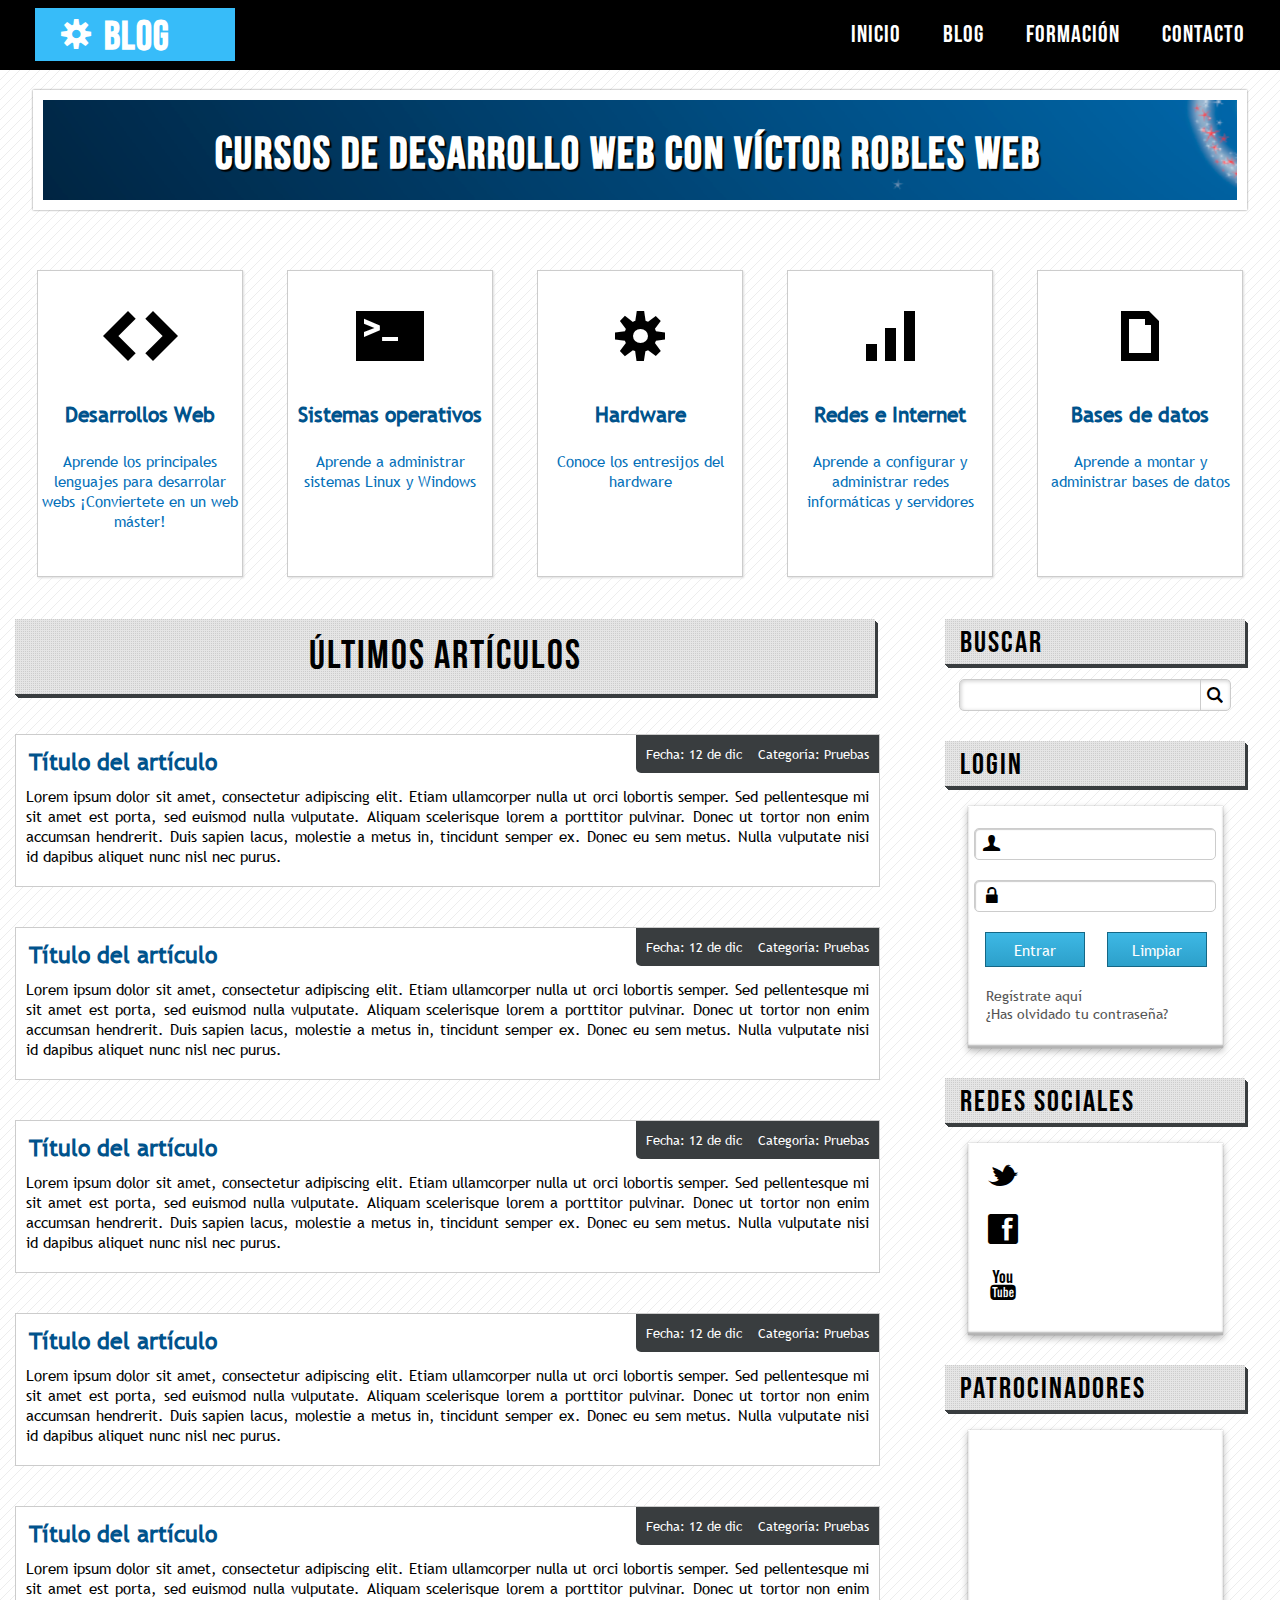
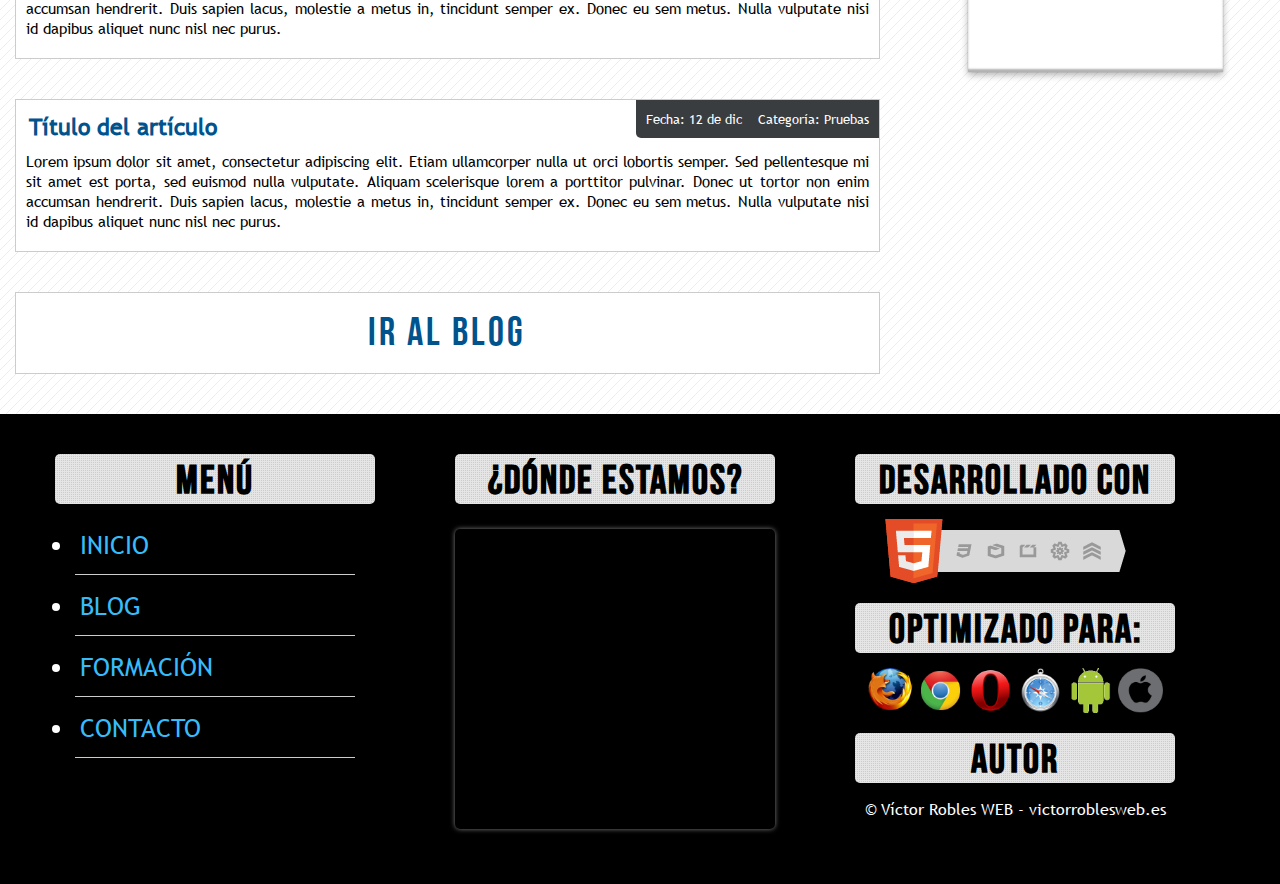
<file: maquetacion-2/index.html>
<!DOCTYPE html>
<html lang="es">

<head>
    <meta charset="utf-8">
    <meta name="viewport" content="width = device-width, user-scalable=no">
    <meta name="descriptión" content="Descripción de la página">
    <title>Máster en CSS - Víctor Robles WEB</title>
    <link rel="stylesheet" type="text/css" href="./CSS/styles.css">
    <link rel="stylesheet" type="text/css" href="./CSS/responsive.css">
    <link rel="shortcut icon" type="favicon/x-icon" href="./img/supertux.png">
</head>

<body>
    <!-- Esto se agregó para el repsonsive de la página -->
    <!-- Inicio de la cabecera -->
    <header id="header">
        <div class="wrap">
            <div id="logo">
                <span class="gear">S</span>
                <h3>BLOG</h3>
            </div>
            <nav id="menu">
                <ul>
                    <li><a href="#">INICIO</a></li>
                    <li><a href="#">BLOG</a></li>
                    <li><a href="#">FORMACIÓN</a></li>
                    <li><a href="#">CONTACTO</a></li>
                </ul>
            </nav>
        </div>

    </header>
    <!-- Fin de la cabecera -->

    <section class="wrap">
        <section id="info">

            <!-- Inicio banner -->
            <div id="banner">
                <h1>CURSOS DE DESARROLLO WEB CON VÍCTOR ROBLES WEB</h1>
            </div>
            <!-- Fin banner -->


            <!-- Inicio tarjetas -->

            <div id="cards">
                <div class="card">
                    <p class="icon">H</p>
                    <h2 class="category">Desarrollos Web</h2>
                    <p class="description">
                        Aprende los principales lenguajes para desarrolar webs ¡Conviertete en un web máster!
                    </p>
                </div>

                <div class="card">
                    <p class="icon">_</p>
                    <h2 class="category">Sistemas operativos</h2>
                    <p class="description">
                        Aprende a administrar sistemas Linux y Windows
                    </p>
                </div>

                <div class="card">
                    <p class="icon">S</p>
                    <h2 class="category">Hardware</h2>
                    <p class="description">
                        Conoce los entresijos del hardware
                    </p>
                </div>

                <div class="card">
                    <p class="icon">u</p>
                    <h2 class="category">Redes e Internet</h2>
                    <p class="description">
                        Aprende a configurar y administrar redes informáticas y servidores
                    </p>
                </div>

                <div class="card">
                    <p class="icon">a</p>
                    <h2 class="category">Bases de datos</h2>
                    <p class="description">
                        Aprende a montar y administrar bases de datos
                    </p>
                </div>
                <!-- Fin de tarjetas -->
            </div>
        </section>

        <!-- Inicio barra lateral -->

        <div class="clearfix"></div>


        <aside id="lateral">
            <h3>BUSCAR</h3>
            <div id="search">
                <form>
                    <input type="text">
                    <input type="button" value="L" class="icon">
                </form>
            </div>

            <h3>LOGIN</h3>
            <div id="login" class="aside-box">
                <form>
                    <label id="user" class="icon">U</label>
                    <input type="email">

                    <label id="password" class="icon">w</label>
                    <input type="password">

                    <input type="submit" value="Entrar">
                    <input type="reset" value="Limpiar">

                    <a href="#">Regístrate aquí</a>
                    <a href="#">¿Has olvidado tu contraseña?</a>
                </form>
            </div>

            <h3>REDES SOCIALES</h3>

            <div id="social" class="aside-box">

                <div class="twitter">
                    <p><a href="#" class="icon">t</a></p>
                    <p class="overlay">Twitter</p>
                </div>

                <div class="facebook">
                    <p><a href="#" class="icon">f</a></p>
                    <p class="overlay">Facebook</p>
                </div>

                <div class="youtube">
                    <p><a href="#" class="icon">y</a></p>
                    <p class="overlay">Youtube</p>
                </div>

            </div>

            <h3>PATROCINADORES</h3>

            <div id="sponsors" class="aside-box"></div>

        </aside>
        <!-- Fin de la barra lateral -->

        <!-- Inicio artículos -->
        <section id="articles">

            <h2>Últimos artículos</h2>

            <div class="clearfix"></div>

            <article>

                <div class="data">
                    <span>Fecha: 12 de dic</span>
                    <span>Categoría: Pruebas</span>
                </div>

                <h4>
                    <a href="#">Título del artículo</a>
                </h4>

                <p>
                    Lorem ipsum dolor sit amet, consectetur adipiscing elit. Etiam ullamcorper nulla ut orci
                    lobortis semper. Sed pellentesque mi sit amet est porta, sed euismod nulla vulputate. Aliquam
                    scelerisque lorem a porttitor pulvinar. Donec ut tortor non enim accumsan hendrerit. Duis sapien
                    lacus, molestie a metus in, tincidunt semper ex. Donec eu sem metus. Nulla vulputate nisi id
                    dapibus aliquet nunc nisl nec purus.
                </p>

            </article>

            <article>

                <div class="data">
                    <span>Fecha: 12 de dic</span>
                    <span>Categoría: Pruebas</span>
                </div>

                <h4>
                    <a href="#">Título del artículo</a>
                </h4>

                <p>
                    Lorem ipsum dolor sit amet, consectetur adipiscing elit. Etiam ullamcorper nulla ut orci
                    lobortis semper. Sed pellentesque mi sit amet est porta, sed euismod nulla vulputate. Aliquam
                    scelerisque lorem a porttitor pulvinar. Donec ut tortor non enim accumsan hendrerit. Duis sapien
                    lacus, molestie a metus in, tincidunt semper ex. Donec eu sem metus. Nulla vulputate nisi id
                    dapibus aliquet nunc nisl nec purus.
                </p>

            </article>

            <article>

                <div class="data">
                    <span>Fecha: 12 de dic</span>
                    <span>Categoría: Pruebas</span>
                </div>

                <h4>
                    <a href="#">Título del artículo</a>
                </h4>

                <p>
                    Lorem ipsum dolor sit amet, consectetur adipiscing elit. Etiam ullamcorper nulla ut orci
                    lobortis semper. Sed pellentesque mi sit amet est porta, sed euismod nulla vulputate. Aliquam
                    scelerisque lorem a porttitor pulvinar. Donec ut tortor non enim accumsan hendrerit. Duis sapien
                    lacus, molestie a metus in, tincidunt semper ex. Donec eu sem metus. Nulla vulputate nisi id
                    dapibus aliquet nunc nisl nec purus.
                </p>

            </article>

            <article>

                <div class="data">
                    <span>Fecha: 12 de dic</span>
                    <span>Categoría: Pruebas</span>
                </div>

                <h4>
                    <a href="#">Título del artículo</a>
                </h4>

                <p>
                    Lorem ipsum dolor sit amet, consectetur adipiscing elit. Etiam ullamcorper nulla ut orci
                    lobortis semper. Sed pellentesque mi sit amet est porta, sed euismod nulla vulputate. Aliquam
                    scelerisque lorem a porttitor pulvinar. Donec ut tortor non enim accumsan hendrerit. Duis sapien
                    lacus, molestie a metus in, tincidunt semper ex. Donec eu sem metus. Nulla vulputate nisi id
                    dapibus aliquet nunc nisl nec purus.
                </p>

            </article>

            <article>

                <div class="data">
                    <span>Fecha: 12 de dic</span>
                    <span>Categoría: Pruebas</span>
                </div>

                <h4>
                    <a href="#">Título del artículo</a>
                </h4>

                <p>
                    Lorem ipsum dolor sit amet, consectetur adipiscing elit. Etiam ullamcorper nulla ut orci
                    lobortis semper. Sed pellentesque mi sit amet est porta, sed euismod nulla vulputate. Aliquam
                    scelerisque lorem a porttitor pulvinar. Donec ut tortor non enim accumsan hendrerit. Duis sapien
                    lacus, molestie a metus in, tincidunt semper ex. Donec eu sem metus. Nulla vulputate nisi id
                    dapibus aliquet nunc nisl nec purus.
                </p>

            </article>

            <article>

                <div class="data">
                    <span>Fecha: 12 de dic</span>
                    <span>Categoría: Pruebas</span>
                </div>

                <h4>
                    <a href="#">Título del artículo</a>
                </h4>

                <p>
                    Lorem ipsum dolor sit amet, consectetur adipiscing elit. Etiam ullamcorper nulla ut orci
                    lobortis semper. Sed pellentesque mi sit amet est porta, sed euismod nulla vulputate. Aliquam
                    scelerisque lorem a porttitor pulvinar. Donec ut tortor non enim accumsan hendrerit. Duis sapien
                    lacus, molestie a metus in, tincidunt semper ex. Donec eu sem metus. Nulla vulputate nisi id
                    dapibus aliquet nunc nisl nec purus.
                </p>

            </article>

            <article id="blog" class="caja">
                <a href="#">Ir al blog</a>
            </article>

        </section>
        <!-- Fin artículos -->
    </section>

    <!-- inicio PIE DE PÁGINA -->

    <div class="clearfix"></div>

    <footer id="footer">
        <!-- Con esta etiqueta se busca centrar los elementos del footer -->
        <div class="wrap">

            <div id="menu_footer">
                <h5>MENÚ</h5>
                <ul>
                    <li><a href="#">INICIO</a></li>
                    <li><a href="#">BLOG</a></li>
                    <li><a href="#">FORMACIÓN</a></li>
                    <li><a href="#">CONTACTO</a></li>
                </ul>
            </div>

            <div id="location">
                <h5>¿DÓNDE ESTAMOS?</h5>
                <iframe src="https://www.google.com/maps/embed?pb=!1m18!1m12!1m3!1d31399.344131368423!2d-67.05930254899184!3d10.348440394810682!2m3!1f0!2f0!3f0!3m2!1i1024!2i768!4f13.1!3m3!1m2!1s0x8c2a8cfc2983b6f3%
                3A0x8aa18fdf683af211!2sLos%20Teques%2C%20Miranda!5e0!3m2!1ses!2sve!4v1617648978634!5m2!1ses!2sve"
                    width="600" height="450" style="border:0;" allowfullscreen="" loading="lazy"></iframe>
            </div>

            <div id="info">
                <h5>Desarrollado con</h5>

                <p>
                    <img src="./img/html5-badge-h-css3-graphics-multimedia-performance-semantics.png"
                        alt="creado con HTML y CSS">
                </p>

                <h5>Optimizado para:</h5>
                <p id="browsers">

                    <a href="#">
                        <img src="./img/firefox-icon.png" alt="Firefox" title="Firefox">
                    </a>

                    <a href="#">
                        <img src="./img/chrome.png" alt="Chrome" title="Chrome">
                    </a>

                    <a href="#">
                        <img src="./img/Opera_256x256.png" alt="Opera" title="Opera">
                    </a>

                    <a href="#">
                        <img src="./img/safari.png" alt="Safari" title="Safari">
                    </a>

                    <a href="#">
                        <img src="./img/android.png" alt="Android" title="Android">
                    </a>

                    <a href="#">
                        <img src="./img/ios.png" alt="Apple" title="Apple">
                    </a>
                </p>

                <h5>AUTOR</h5>
                <p>&copy; Víctor Robles WEB - victorroblesweb.es</p>
            </div>

        </div>
    </footer>
    <!-- Fin PIE DE PÁGINA -->

</body>

</html>
</file>
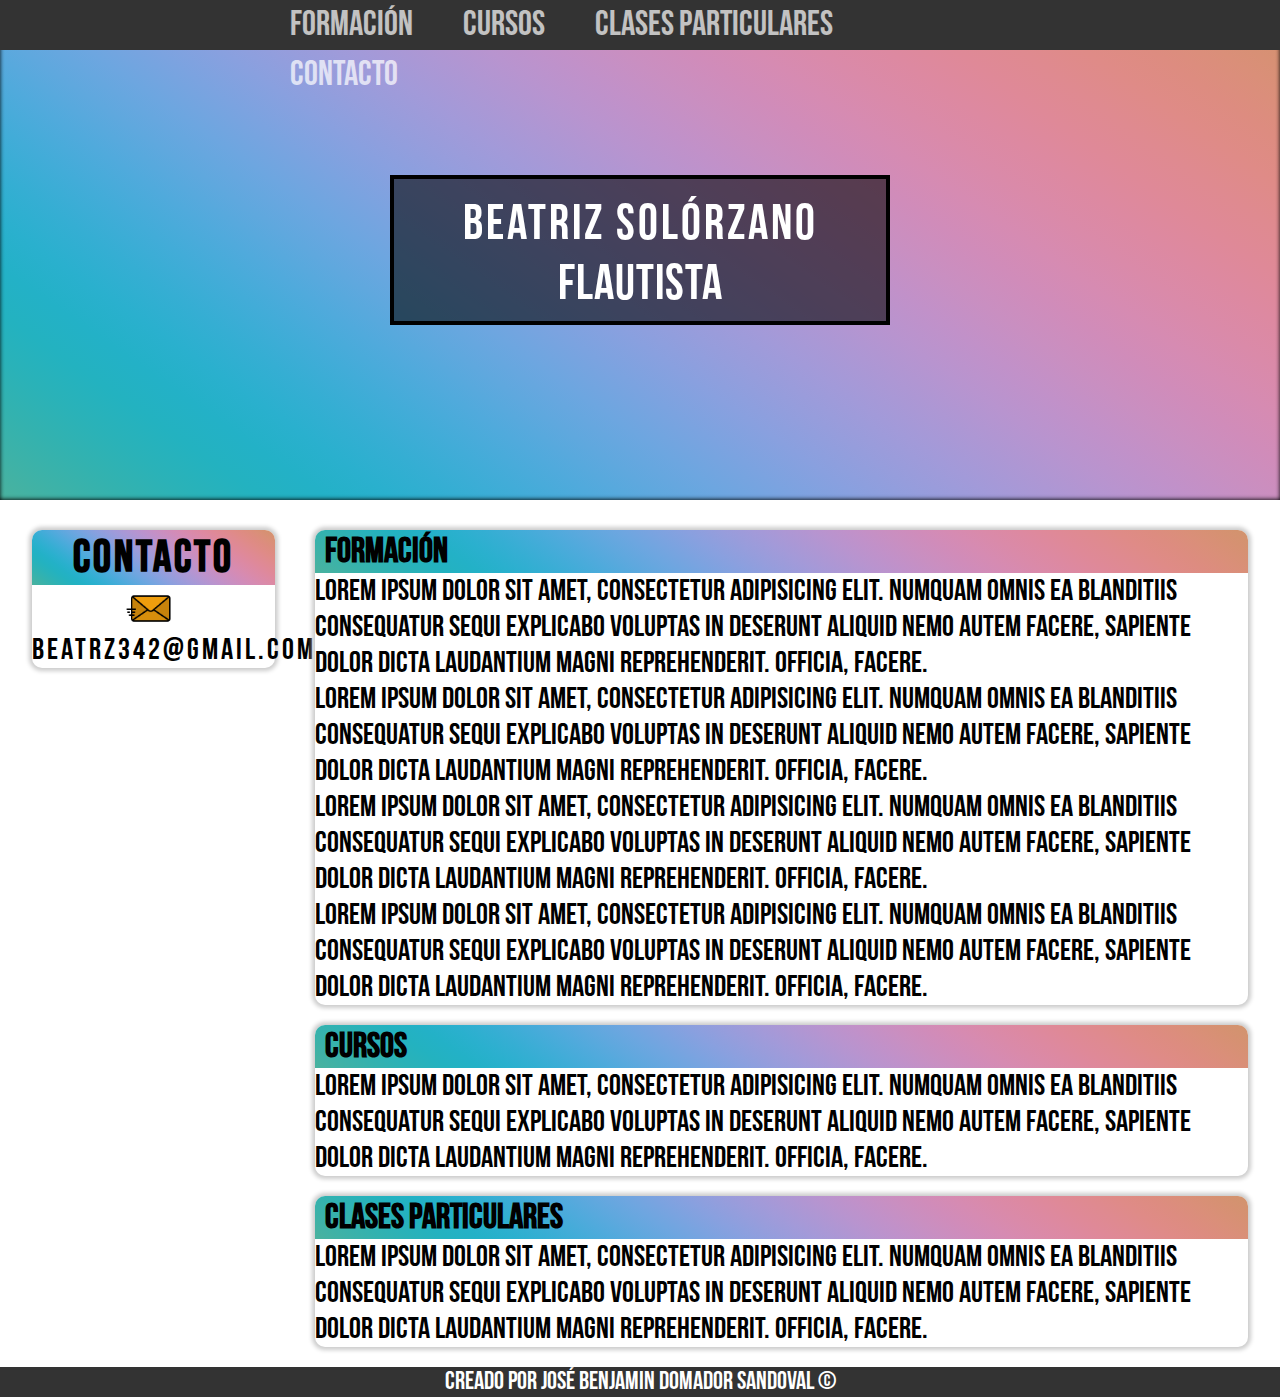
<file: Página para clases de Beatriz/index.html>
<!DOCTYPE html>
<html>

<head>
    <meta charset="UTF-8">
    <meta name="Description" content="Bea me tiene que decir la descripción">
    <meta name="viewport" content="width = device-width, user-scalable=no">
    <title>Beatriz Solórzano</title>
    <link rel="stylesheet" type="text/css" href="./styles.css">
    <link rel="shortcut icon" type="image/x-icon" href="../aprendiendo-CSS/img/icono.png">
</head>

<body>

    <!-- ENCABEZADO DE LA PÁGINA -->
    <section class="header">
        <nav class="nav">
            <ul>
                <li class="padre">
                    <a href="#">Formación</a>
                </li>
                <li>
                    <a href="#">Cursos</a>
                </li>
                <li>
                    <a href="#">Clases particulares</a>
                </li>
                <li>
                    <a href="#">Contacto</a>
                </li>
            </ul>
        </nav>
        <div class="clearfix"></div>

        <div id="header">
            <h1>Beatriz Solórzano</h1>
            <h2>Flautista</h2>
        </div>
    </section>

    <section id="content">
        <aside id="aside">

            <h3>Contacto</h3>
            <p><img src="./img/email.png" alt="email">beatrz342@gmail.com</p>
        </aside>

        <section id="articles">

            <article id="article">
                <h3 id="a1">Formación</h3>
                <p>Lorem ipsum dolor sit amet, consectetur adipisicing elit. Numquam omnis ea blanditiis consequatur
                    sequi explicabo voluptas in deserunt aliquid nemo autem facere, sapiente dolor dicta laudantium
                    magni reprehenderit. Officia, facere.</p>
                <p>Lorem ipsum dolor sit amet, consectetur adipisicing elit. Numquam omnis ea blanditiis consequatur
                    sequi explicabo voluptas in deserunt aliquid nemo autem facere, sapiente dolor dicta laudantium
                    magni reprehenderit. Officia, facere.</p>
                <p>Lorem ipsum dolor sit amet, consectetur adipisicing elit. Numquam omnis ea blanditiis consequatur
                    sequi explicabo voluptas in deserunt aliquid nemo autem facere, sapiente dolor dicta laudantium
                    magni reprehenderit. Officia, facere.</p>
                <p>Lorem ipsum dolor sit amet, consectetur adipisicing elit. Numquam omnis ea blanditiis consequatur
                    sequi explicabo voluptas in deserunt aliquid nemo autem facere, sapiente dolor dicta laudantium
                    magni reprehenderit. Officia, facere.</p>
            </article>

            <article id="article">
                <h3>Cursos</h3>
                <p>Lorem ipsum dolor sit amet, consectetur adipisicing elit. Numquam omnis ea blanditiis consequatur
                    sequi explicabo voluptas in deserunt aliquid nemo autem facere, sapiente dolor dicta laudantium
                    magni reprehenderit. Officia, facere.</p>
            </article>

            <article id="article">
                <h3>Clases particulares</h3>
                <p>Lorem ipsum dolor sit amet, consectetur adipisicing elit. Numquam omnis ea blanditiis consequatur
                    sequi explicabo voluptas in deserunt aliquid nemo autem facere, sapiente dolor dicta laudantium
                    magni reprehenderit. Officia, facere.</p>
            </article>

            <div class="clearfix"></div>
        </section>
        <div class="clearfix"></div>
    </section>

    <footer id="pie-de-pagina">
        Creado por José Benjamin Domador Sandoval &copy
    </footer>
</body>

</html>
</file>
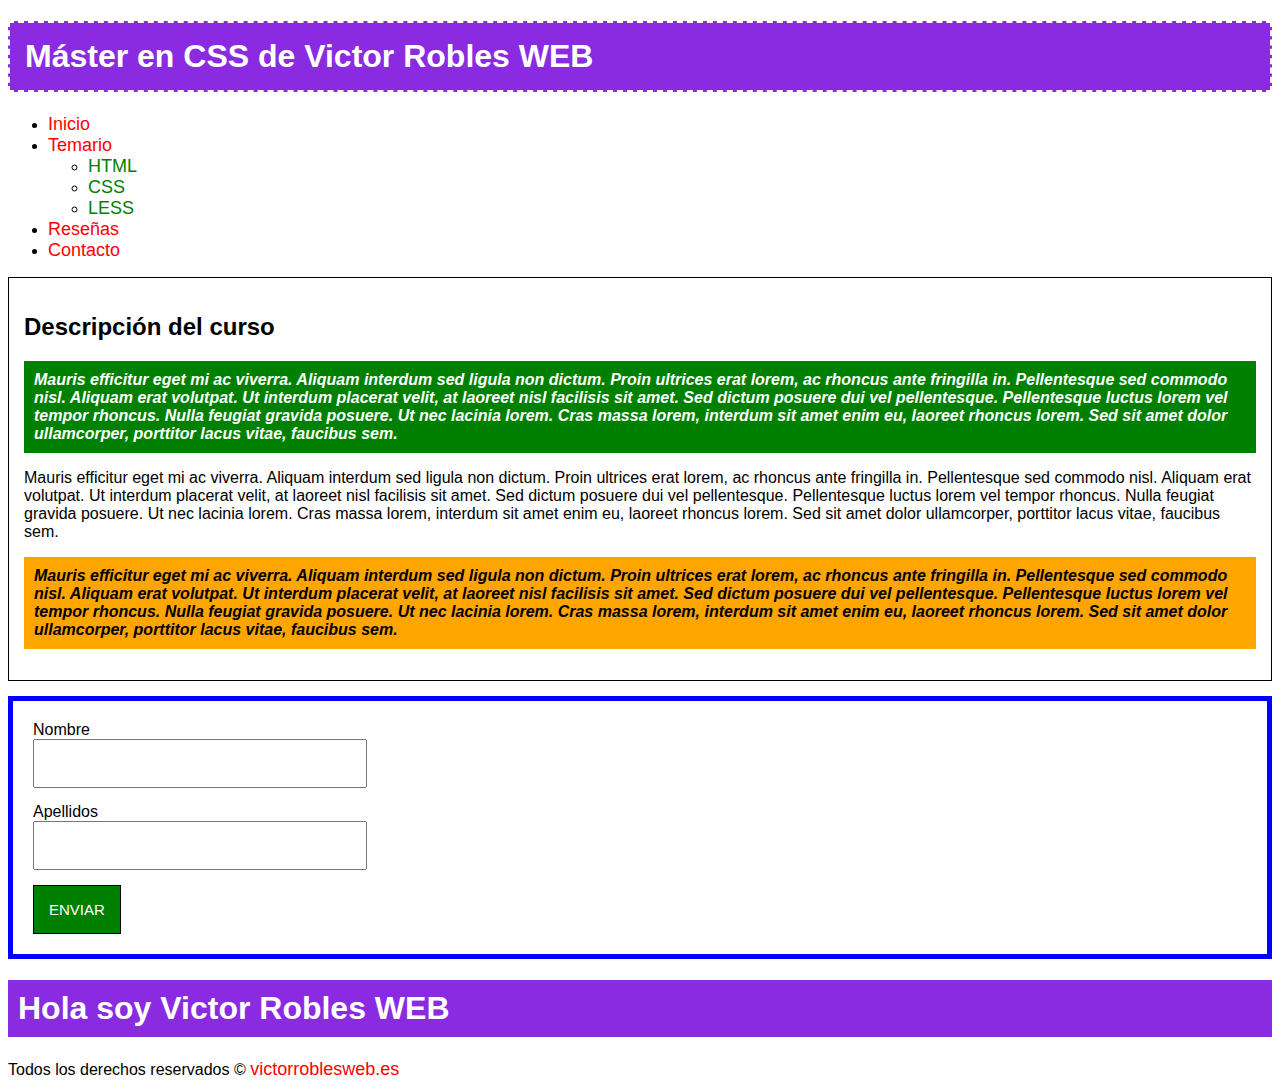
<file: aprendiendo-CSS/01 - selectores/index.html>
<!DOCTYPE html>
<html lang="es">
    <head>
        <meta charset="utf-8"/>
        <meta name="viewport" content="width=device-width, initial-scale=1.0"/>
        <meta name="description" content="Descripción de la página para google"/>
        <title>Máster en CSS de Victor Robles WEB</title>
        <link rel="stylesheet" type="text/css" href="./styles.css"/>
        <link rel="shortcut icon" href="../img/icono.png">


    </head>
    <body>
        <h1 id="titulo">Máster en CSS de Victor Robles WEB</h1>
        <ul id="menu">
            <li><a href="#">Inicio</a></li>
            <li>
                <a href="#">Temario</a>
                <ul>
                    <li><a href="#">HTML</a></li>
                    <li><a href="#">CSS</a></li>
                    <li><a href="#">LESS</a></li>
                </ul>
            </li>
            <li><a href="#">Reseñas</a></li>
            <li><a href="#">Contacto</a></li>
            
        </ul>
        
        <div id="descripcion">
            <h2>Descripción del curso</h2>
            <p class="parrafo parrafo1">
                Mauris efficitur eget mi ac viverra. Aliquam interdum sed ligula non dictum. Proin ultrices erat lorem, ac rhoncus ante fringilla in. Pellentesque sed commodo nisl. Aliquam erat volutpat. Ut interdum placerat velit, at laoreet nisl facilisis sit amet. Sed dictum posuere dui vel pellentesque. Pellentesque luctus lorem vel tempor rhoncus. Nulla feugiat gravida posuere. Ut nec lacinia lorem. Cras massa lorem, interdum sit amet enim eu, laoreet rhoncus lorem. Sed sit amet dolor ullamcorper, porttitor lacus vitae, faucibus sem.
            </p>
            <p>
                Mauris efficitur eget mi ac viverra. Aliquam interdum sed ligula non dictum. Proin ultrices erat lorem, ac rhoncus ante fringilla in. Pellentesque sed commodo nisl. Aliquam erat volutpat. Ut interdum placerat velit, at laoreet nisl facilisis sit amet. Sed dictum posuere dui vel pellentesque. Pellentesque luctus lorem vel tempor rhoncus. Nulla feugiat gravida posuere. Ut nec lacinia lorem. Cras massa lorem, interdum sit amet enim eu, laoreet rhoncus lorem. Sed sit amet dolor ullamcorper, porttitor lacus vitae, faucibus sem.
            </p>
            <p class="parrafo parrafo3">
                Mauris efficitur eget mi ac viverra. Aliquam interdum sed ligula non dictum. Proin ultrices erat lorem, ac rhoncus ante fringilla in. Pellentesque sed commodo nisl. Aliquam erat volutpat. Ut interdum placerat velit, at laoreet nisl facilisis sit amet. Sed dictum posuere dui vel pellentesque. Pellentesque luctus lorem vel tempor rhoncus. Nulla feugiat gravida posuere. Ut nec lacinia lorem. Cras massa lorem, interdum sit amet enim eu, laoreet rhoncus lorem. Sed sit amet dolor ullamcorper, porttitor lacus vitae, faucibus sem.
            </p>
        </div>

        <div id="usuario">
            
            <form>
                <label for="name">Nombre</label>
                <input type="text" id="name" name="nombre">
                <label for="lastname">Apellidos</label>
                <input type="text" id="lastname" name apellidos>
                
                <input type="submit" value="enviar">
            </form>
        </div>

        <div id="saludo">
            <h1>Hola soy Victor Robles WEB</h1>
        </div>

        <footer>
            Todos los derechos reservados &copy; <a href="https://victorroblesweb.es">victorroblesweb.es</a>
        </footer>
    </body>
</html>
</file>
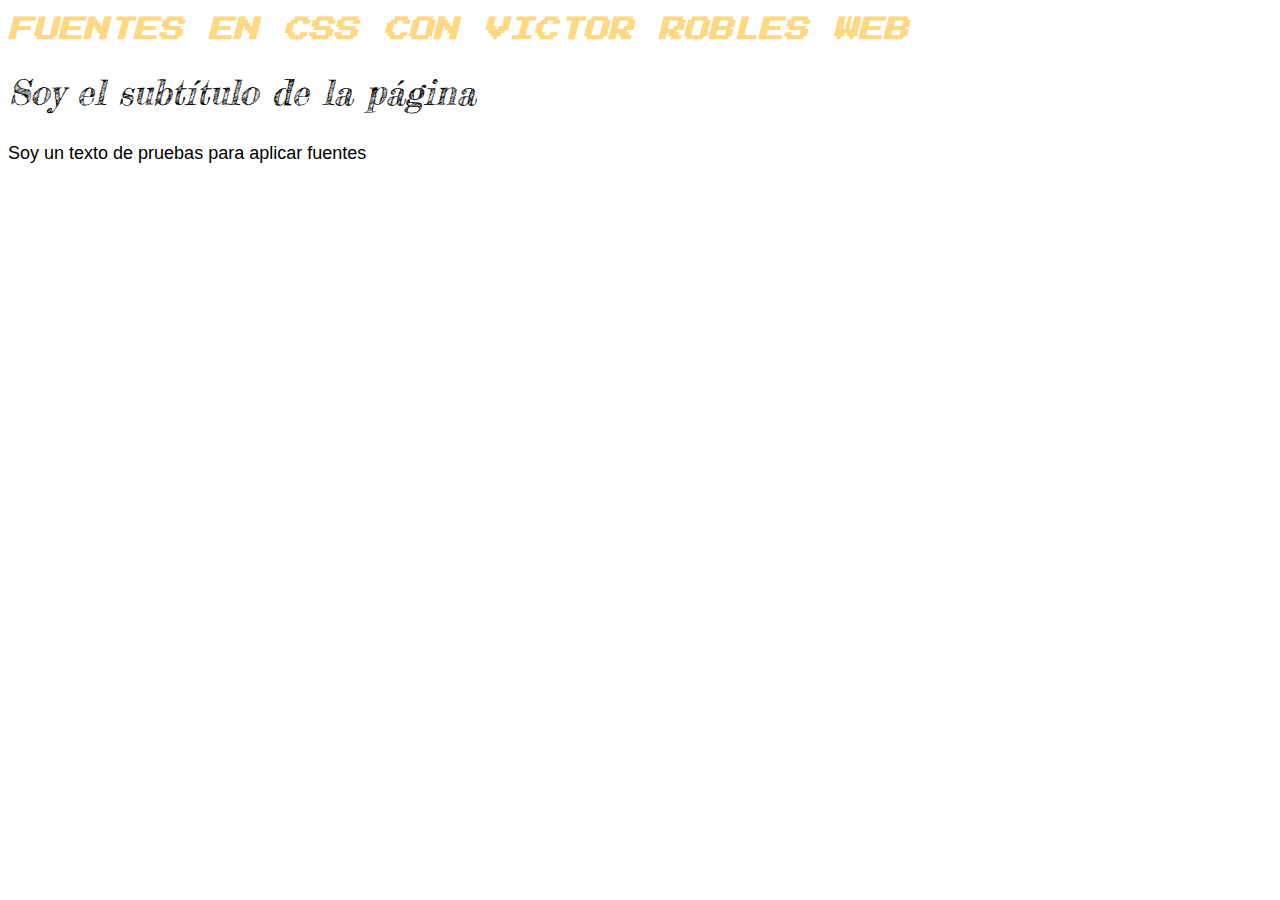
<file: aprendiendo-CSS/02 - fuentes/index.html>
<!DOCTYPE html>
<html lang="es">
    <head>
        <meta charset="utf-8">
        <meta name="description" content="Descripción de la página">
        <meta name="viewport" content="width = device-width, initial-scale=1.0">
        <title>Fuentes en CSS con Victor Robles</title>
        <link rel="stylesheet" type="text/CSS" href="./styles.css">
        <link rel="shortcut icon" href="../img/icono.png">
        <!--Esta fuente proviene de google fonts-->
        <link href="https://fonts.googleapis.com/css2?family=Press+Start+2P&display=swap" rel="stylesheet">
    </head>
    <body>
        <h1>Fuentes en CSS con Victor Robles WEB</h1>
        <h2>Soy el subtítulo de la página</h2>
        <P>Soy un texto de pruebas para aplicar fuentes</P>
    </body>
</html>
</file>
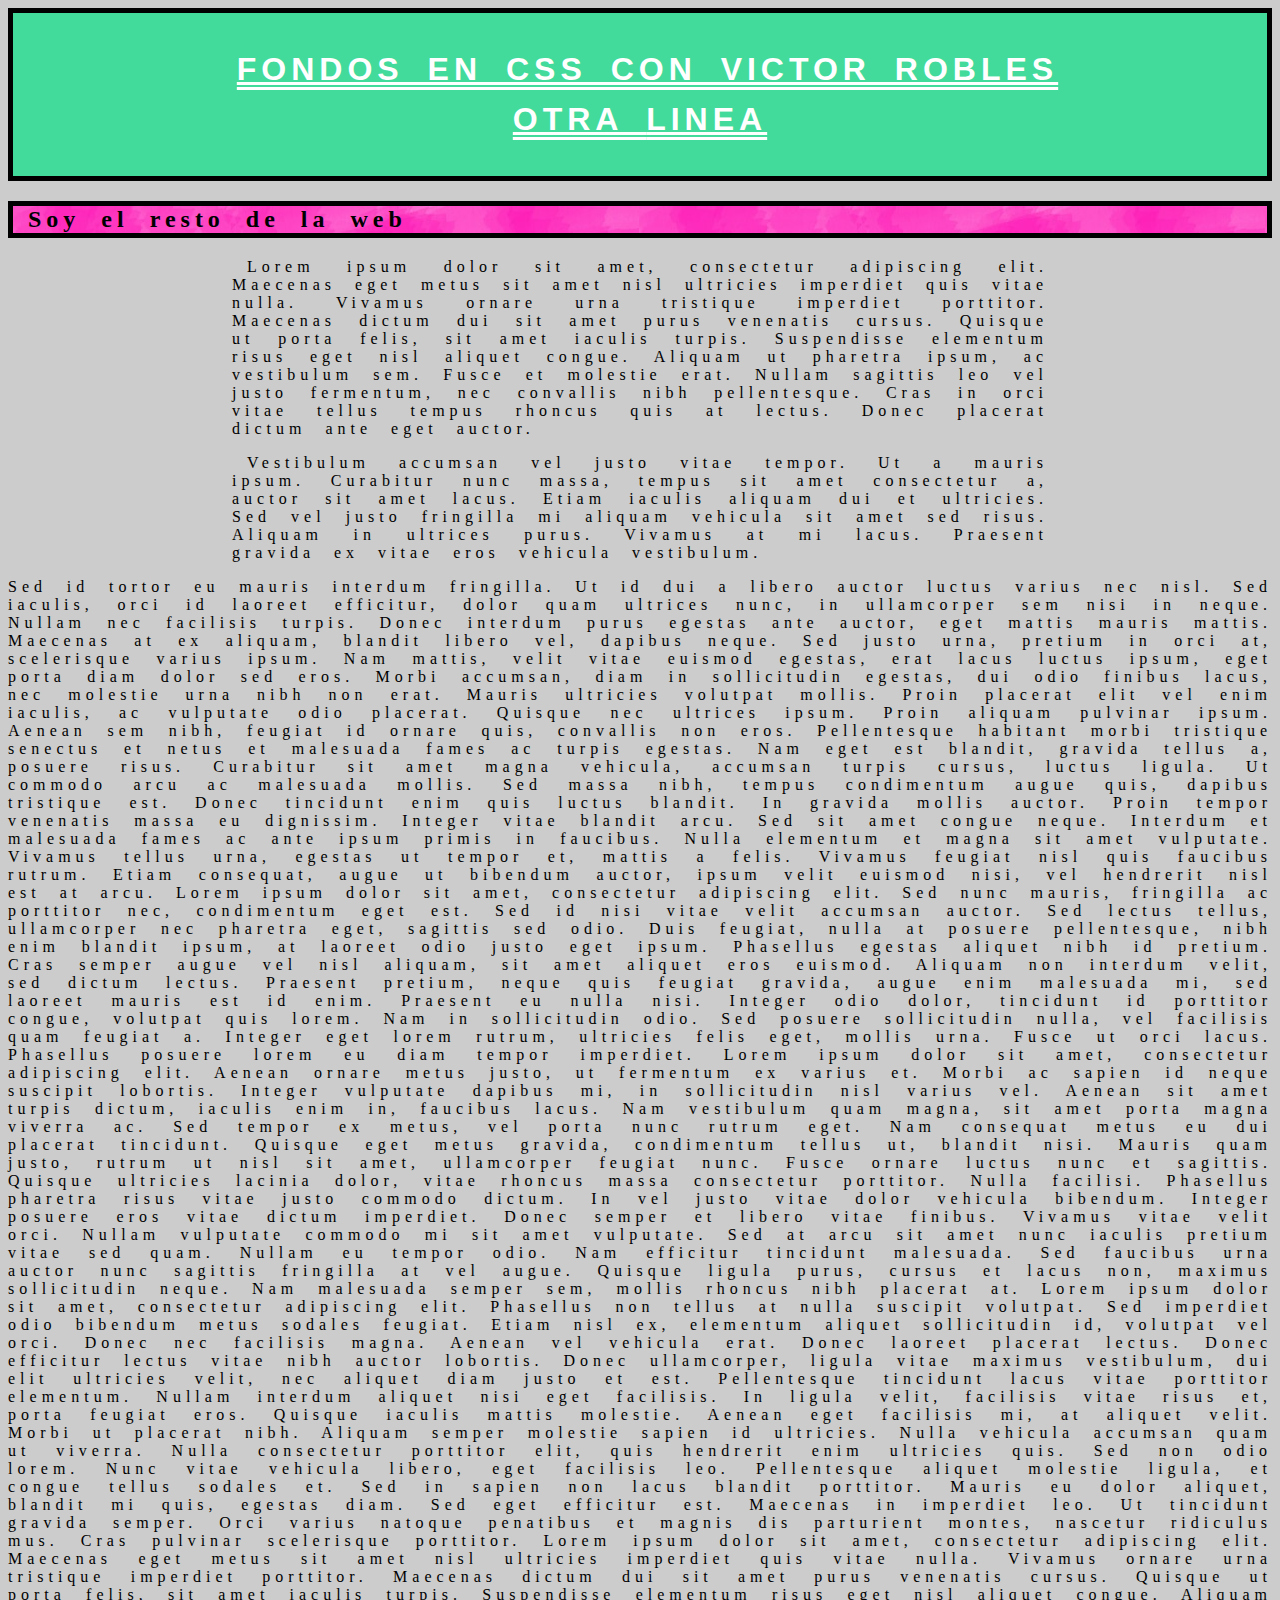
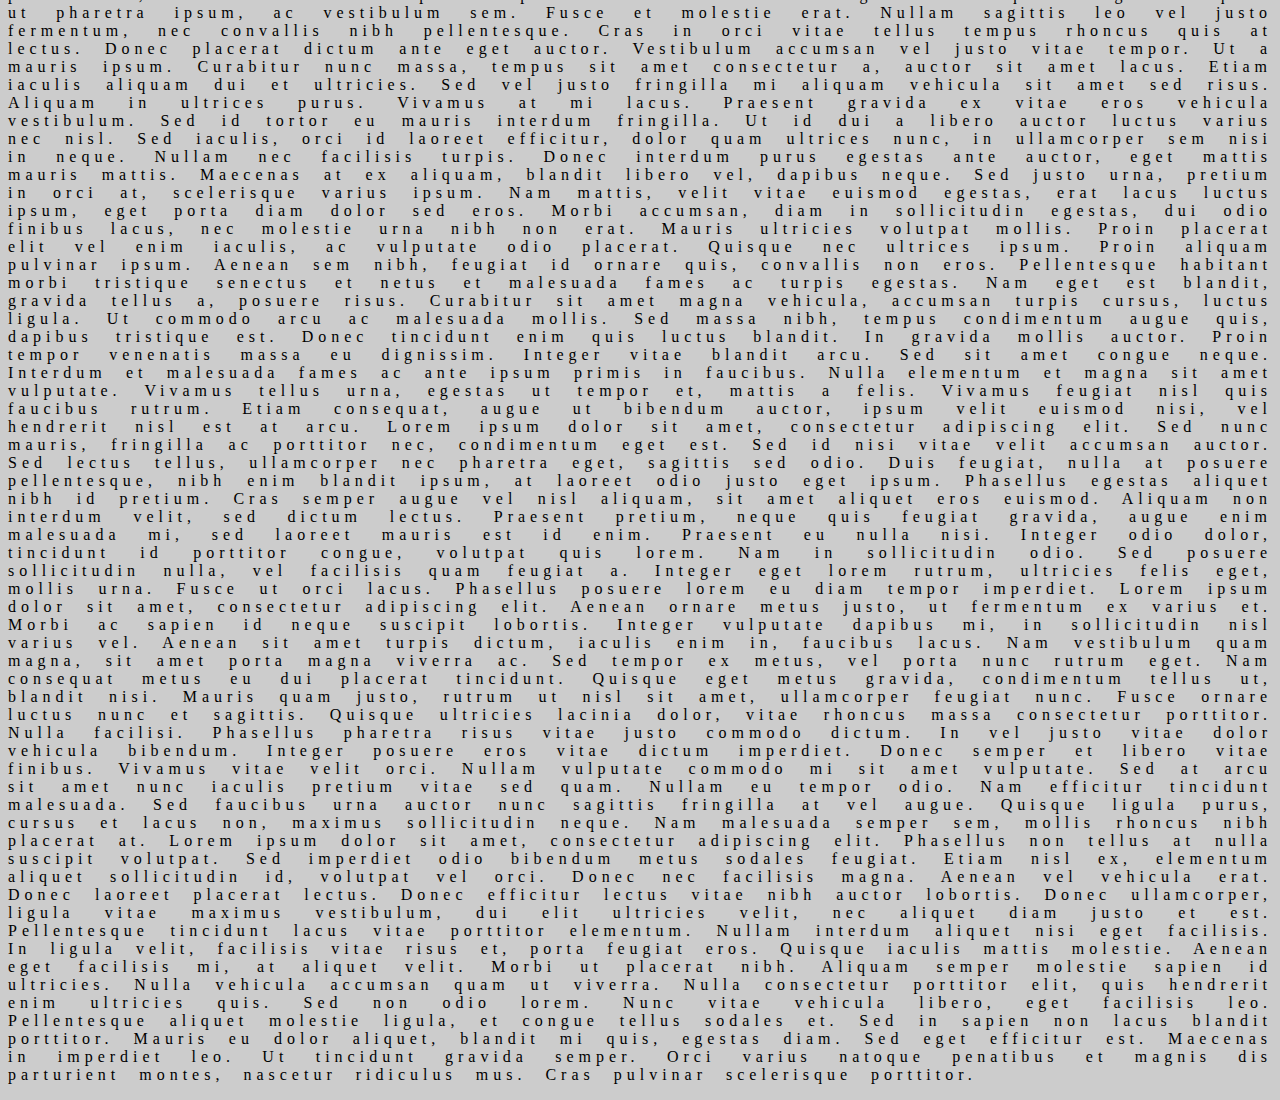
<file: aprendiendo-CSS/03 - fondos/index.html>
<!DOCTYPE html>
<html lang="es">

<head>
    <meta charset="utf-8">
    <meta name="viewport" content="width = device-width, initial-scale=1.0">
    <meta name="description" content="Descripción de la página">
    <title>Fondos en CSS con Victor Robles</title>
    <link rel="stylesheet" type="text/css" href="./styles.css">
    <link rel="shortcut icon" href="../img/icono.png">
</head>

<body>
    <div id="caja">
        <h1>Fondos en CSS con Victor Robles <br>otra <span>linea</span></h1>
    </div>
    <h2>Soy el resto de la web</h2>

    <p>
        Lorem ipsum dolor sit amet, consectetur adipiscing elit. Maecenas eget metus sit amet nisl ultricies imperdiet
        quis vitae nulla. Vivamus ornare urna tristique imperdiet porttitor. Maecenas dictum dui sit amet purus
        venenatis cursus. Quisque ut porta felis, sit amet iaculis turpis. Suspendisse elementum risus eget nisl aliquet
        congue. Aliquam ut pharetra ipsum, ac vestibulum sem. Fusce et molestie erat. Nullam sagittis leo vel justo
        fermentum, nec convallis nibh pellentesque. Cras in orci vitae tellus tempus rhoncus quis at lectus. Donec
        placerat dictum ante eget auctor.
    </p>
    
    <p>
        Vestibulum accumsan vel justo vitae tempor. Ut a mauris ipsum. Curabitur nunc massa, tempus sit amet consectetur
        a, auctor sit amet lacus. Etiam iaculis aliquam dui et ultricies. Sed vel justo fringilla mi aliquam vehicula
        sit amet sed risus. Aliquam in ultrices purus. Vivamus at mi lacus. Praesent gravida ex vitae eros vehicula
        vestibulum.
    </p>
        Sed id tortor eu mauris interdum fringilla. Ut id dui a libero auctor luctus varius nec nisl. Sed iaculis, orci
        id laoreet efficitur, dolor quam ultrices nunc, in ullamcorper sem nisi in neque. Nullam nec facilisis turpis.
        Donec interdum purus egestas ante auctor, eget mattis mauris mattis. Maecenas at ex aliquam, blandit libero vel,
        dapibus neque. Sed justo urna, pretium in orci at, scelerisque varius ipsum. Nam mattis, velit vitae euismod
        egestas, erat lacus luctus ipsum, eget porta diam dolor sed eros. Morbi accumsan, diam in sollicitudin egestas,
        dui odio finibus lacus, nec molestie urna nibh non erat. Mauris ultricies volutpat mollis. Proin placerat elit
        vel enim iaculis, ac vulputate odio placerat. Quisque nec ultrices ipsum. Proin aliquam pulvinar ipsum.

        Aenean sem nibh, feugiat id ornare quis, convallis non eros. Pellentesque habitant morbi tristique senectus et
        netus et malesuada fames ac turpis egestas. Nam eget est blandit, gravida tellus a, posuere risus. Curabitur sit
        amet magna vehicula, accumsan turpis cursus, luctus ligula. Ut commodo arcu ac malesuada mollis. Sed massa nibh,
        tempus condimentum augue quis, dapibus tristique est. Donec tincidunt enim quis luctus blandit. In gravida
        mollis auctor. Proin tempor venenatis massa eu dignissim. Integer vitae blandit arcu.

        Sed sit amet congue neque. Interdum et malesuada fames ac ante ipsum primis in faucibus. Nulla elementum et
        magna sit amet vulputate. Vivamus tellus urna, egestas ut tempor et, mattis a felis. Vivamus feugiat nisl quis
        faucibus rutrum. Etiam consequat, augue ut bibendum auctor, ipsum velit euismod nisi, vel hendrerit nisl est at
        arcu. Lorem ipsum dolor sit amet, consectetur adipiscing elit. Sed nunc mauris, fringilla ac porttitor nec,
        condimentum eget est. Sed id nisi vitae velit accumsan auctor. Sed lectus tellus, ullamcorper nec pharetra eget,
        sagittis sed odio. Duis feugiat, nulla at posuere pellentesque, nibh enim blandit ipsum, at laoreet odio justo
        eget ipsum.

        Phasellus egestas aliquet nibh id pretium. Cras semper augue vel nisl aliquam, sit amet aliquet eros euismod.
        Aliquam non interdum velit, sed dictum lectus. Praesent pretium, neque quis feugiat gravida, augue enim
        malesuada mi, sed laoreet mauris est id enim. Praesent eu nulla nisi. Integer odio dolor, tincidunt id porttitor
        congue, volutpat quis lorem. Nam in sollicitudin odio. Sed posuere sollicitudin nulla, vel facilisis quam
        feugiat a. Integer eget lorem rutrum, ultricies felis eget, mollis urna. Fusce ut orci lacus. Phasellus posuere
        lorem eu diam tempor imperdiet. Lorem ipsum dolor sit amet, consectetur adipiscing elit. Aenean ornare metus
        justo, ut fermentum ex varius et. Morbi ac sapien id neque suscipit lobortis. Integer vulputate dapibus mi, in
        sollicitudin nisl varius vel. Aenean sit amet turpis dictum, iaculis enim in, faucibus lacus.

        Nam vestibulum quam magna, sit amet porta magna viverra ac. Sed tempor ex metus, vel porta nunc rutrum eget. Nam
        consequat metus eu dui placerat tincidunt. Quisque eget metus gravida, condimentum tellus ut, blandit nisi.
        Mauris quam justo, rutrum ut nisl sit amet, ullamcorper feugiat nunc. Fusce ornare luctus nunc et sagittis.
        Quisque ultricies lacinia dolor, vitae rhoncus massa consectetur porttitor. Nulla facilisi. Phasellus pharetra
        risus vitae justo commodo dictum. In vel justo vitae dolor vehicula bibendum. Integer posuere eros vitae dictum
        imperdiet. Donec semper et libero vitae finibus.

        Vivamus vitae velit orci. Nullam vulputate commodo mi sit amet vulputate. Sed at arcu sit amet nunc iaculis
        pretium vitae sed quam. Nullam eu tempor odio. Nam efficitur tincidunt malesuada. Sed faucibus urna auctor nunc
        sagittis fringilla at vel augue. Quisque ligula purus, cursus et lacus non, maximus sollicitudin neque. Nam
        malesuada semper sem, mollis rhoncus nibh placerat at. Lorem ipsum dolor sit amet, consectetur adipiscing elit.
        Phasellus non tellus at nulla suscipit volutpat.

        Sed imperdiet odio bibendum metus sodales feugiat. Etiam nisl ex, elementum aliquet sollicitudin id, volutpat
        vel orci. Donec nec facilisis magna. Aenean vel vehicula erat. Donec laoreet placerat lectus. Donec efficitur
        lectus vitae nibh auctor lobortis. Donec ullamcorper, ligula vitae maximus vestibulum, dui elit ultricies velit,
        nec aliquet diam justo et est. Pellentesque tincidunt lacus vitae porttitor elementum. Nullam interdum aliquet
        nisi eget facilisis. In ligula velit, facilisis vitae risus et, porta feugiat eros. Quisque iaculis mattis
        molestie.

        Aenean eget facilisis mi, at aliquet velit. Morbi ut placerat nibh. Aliquam semper molestie sapien id ultricies.
        Nulla vehicula accumsan quam ut viverra. Nulla consectetur porttitor elit, quis hendrerit enim ultricies quis.
        Sed non odio lorem. Nunc vitae vehicula libero, eget facilisis leo. Pellentesque aliquet molestie ligula, et
        congue tellus sodales et. Sed in sapien non lacus blandit porttitor. Mauris eu dolor aliquet, blandit mi quis,
        egestas diam. Sed eget efficitur est. Maecenas in imperdiet leo. Ut tincidunt gravida semper. Orci varius
        natoque penatibus et magnis dis parturient montes, nascetur ridiculus mus. Cras pulvinar scelerisque porttitor.

        Lorem ipsum dolor sit amet, consectetur adipiscing elit. Maecenas eget metus sit amet nisl ultricies imperdiet
        quis vitae nulla. Vivamus ornare urna tristique imperdiet porttitor. Maecenas dictum dui sit amet purus
        venenatis cursus. Quisque ut porta felis, sit amet iaculis turpis. Suspendisse elementum risus eget nisl aliquet
        congue. Aliquam ut pharetra ipsum, ac vestibulum sem. Fusce et molestie erat. Nullam sagittis leo vel justo
        fermentum, nec convallis nibh pellentesque. Cras in orci vitae tellus tempus rhoncus quis at lectus. Donec
        placerat dictum ante eget auctor.

        Vestibulum accumsan vel justo vitae tempor. Ut a mauris ipsum. Curabitur nunc massa, tempus sit amet consectetur
        a, auctor sit amet lacus. Etiam iaculis aliquam dui et ultricies. Sed vel justo fringilla mi aliquam vehicula
        sit amet sed risus. Aliquam in ultrices purus. Vivamus at mi lacus. Praesent gravida ex vitae eros vehicula
        vestibulum.

        Sed id tortor eu mauris interdum fringilla. Ut id dui a libero auctor luctus varius nec nisl. Sed iaculis, orci
        id laoreet efficitur, dolor quam ultrices nunc, in ullamcorper sem nisi in neque. Nullam nec facilisis turpis.
        Donec interdum purus egestas ante auctor, eget mattis mauris mattis. Maecenas at ex aliquam, blandit libero vel,
        dapibus neque. Sed justo urna, pretium in orci at, scelerisque varius ipsum. Nam mattis, velit vitae euismod
        egestas, erat lacus luctus ipsum, eget porta diam dolor sed eros. Morbi accumsan, diam in sollicitudin egestas,
        dui odio finibus lacus, nec molestie urna nibh non erat. Mauris ultricies volutpat mollis. Proin placerat elit
        vel enim iaculis, ac vulputate odio placerat. Quisque nec ultrices ipsum. Proin aliquam pulvinar ipsum.

        Aenean sem nibh, feugiat id ornare quis, convallis non eros. Pellentesque habitant morbi tristique senectus et
        netus et malesuada fames ac turpis egestas. Nam eget est blandit, gravida tellus a, posuere risus. Curabitur sit
        amet magna vehicula, accumsan turpis cursus, luctus ligula. Ut commodo arcu ac malesuada mollis. Sed massa nibh,
        tempus condimentum augue quis, dapibus tristique est. Donec tincidunt enim quis luctus blandit. In gravida
        mollis auctor. Proin tempor venenatis massa eu dignissim. Integer vitae blandit arcu.

        Sed sit amet congue neque. Interdum et malesuada fames ac ante ipsum primis in faucibus. Nulla elementum et
        magna sit amet vulputate. Vivamus tellus urna, egestas ut tempor et, mattis a felis. Vivamus feugiat nisl quis
        faucibus rutrum. Etiam consequat, augue ut bibendum auctor, ipsum velit euismod nisi, vel hendrerit nisl est at
        arcu. Lorem ipsum dolor sit amet, consectetur adipiscing elit. Sed nunc mauris, fringilla ac porttitor nec,
        condimentum eget est. Sed id nisi vitae velit accumsan auctor. Sed lectus tellus, ullamcorper nec pharetra eget,
        sagittis sed odio. Duis feugiat, nulla at posuere pellentesque, nibh enim blandit ipsum, at laoreet odio justo
        eget ipsum.

        Phasellus egestas aliquet nibh id pretium. Cras semper augue vel nisl aliquam, sit amet aliquet eros euismod.
        Aliquam non interdum velit, sed dictum lectus. Praesent pretium, neque quis feugiat gravida, augue enim
        malesuada mi, sed laoreet mauris est id enim. Praesent eu nulla nisi. Integer odio dolor, tincidunt id porttitor
        congue, volutpat quis lorem. Nam in sollicitudin odio. Sed posuere sollicitudin nulla, vel facilisis quam
        feugiat a. Integer eget lorem rutrum, ultricies felis eget, mollis urna. Fusce ut orci lacus. Phasellus posuere
        lorem eu diam tempor imperdiet. Lorem ipsum dolor sit amet, consectetur adipiscing elit. Aenean ornare metus
        justo, ut fermentum ex varius et. Morbi ac sapien id neque suscipit lobortis. Integer vulputate dapibus mi, in
        sollicitudin nisl varius vel. Aenean sit amet turpis dictum, iaculis enim in, faucibus lacus.

        Nam vestibulum quam magna, sit amet porta magna viverra ac. Sed tempor ex metus, vel porta nunc rutrum eget. Nam
        consequat metus eu dui placerat tincidunt. Quisque eget metus gravida, condimentum tellus ut, blandit nisi.
        Mauris quam justo, rutrum ut nisl sit amet, ullamcorper feugiat nunc. Fusce ornare luctus nunc et sagittis.
        Quisque ultricies lacinia dolor, vitae rhoncus massa consectetur porttitor. Nulla facilisi. Phasellus pharetra
        risus vitae justo commodo dictum. In vel justo vitae dolor vehicula bibendum. Integer posuere eros vitae dictum
        imperdiet. Donec semper et libero vitae finibus.

        Vivamus vitae velit orci. Nullam vulputate commodo mi sit amet vulputate. Sed at arcu sit amet nunc iaculis
        pretium vitae sed quam. Nullam eu tempor odio. Nam efficitur tincidunt malesuada. Sed faucibus urna auctor nunc
        sagittis fringilla at vel augue. Quisque ligula purus, cursus et lacus non, maximus sollicitudin neque. Nam
        malesuada semper sem, mollis rhoncus nibh placerat at. Lorem ipsum dolor sit amet, consectetur adipiscing elit.
        Phasellus non tellus at nulla suscipit volutpat.

        Sed imperdiet odio bibendum metus sodales feugiat. Etiam nisl ex, elementum aliquet sollicitudin id, volutpat
        vel orci. Donec nec facilisis magna. Aenean vel vehicula erat. Donec laoreet placerat lectus. Donec efficitur
        lectus vitae nibh auctor lobortis. Donec ullamcorper, ligula vitae maximus vestibulum, dui elit ultricies velit,
        nec aliquet diam justo et est. Pellentesque tincidunt lacus vitae porttitor elementum. Nullam interdum aliquet
        nisi eget facilisis. In ligula velit, facilisis vitae risus et, porta feugiat eros. Quisque iaculis mattis
        molestie.

        Aenean eget facilisis mi, at aliquet velit. Morbi ut placerat nibh. Aliquam semper molestie sapien id ultricies.
        Nulla vehicula accumsan quam ut viverra. Nulla consectetur porttitor elit, quis hendrerit enim ultricies quis.
        Sed non odio lorem. Nunc vitae vehicula libero, eget facilisis leo. Pellentesque aliquet molestie ligula, et
        congue tellus sodales et. Sed in sapien non lacus blandit porttitor. Mauris eu dolor aliquet, blandit mi quis,
        egestas diam. Sed eget efficitur est. Maecenas in imperdiet leo. Ut tincidunt gravida semper. Orci varius
        natoque penatibus et magnis dis parturient montes, nascetur ridiculus mus. Cras pulvinar scelerisque porttitor.
    </p>
</body>

</html>
</file>
<file: aprendiendo-css-grid/styles.css>
/* Lo primero a tener en cuenta sobre grid es que actuará dentro de un contenedor, parecido en parte a como ocurre con flexbox (pero solo en parte porque hay comportamientos diferentes) */

body {
    text-align: center;
    font-family: sans-serif;
}

/* ----------------------------------EJERCICIO COMPLETO CON ÁREAS----------------------- */

/* Para la maquetación por áreas se borrrarán las columnas establecidas para los elementos como tal y de establecerán solo en el contenedor */
#website-areas * {
    margin: 0px;
    padding: 0px;
}

#website-areas {
    display: grid;
    grid-template-columns: repeat(5, 1fr);
    grid-template-rows: 150px 70px 1fr 70px;
    width: 75%;
    height: 1000px;
    margin: 0 auto;
    border: 1px solid #ccc;
    /* Aquí se establecen las áreas, se establecen según la cantidad de filas y columnas, cada par de comillas representa una fila y dentro de ellas cada valor es una columna, luego se establece un nombre de área 
    para cada elemento a través de la propiedad grid-area  */
    grid-template-areas:
        /* Víctor se pone a cambiar los elementos de lugar para ver lo fácil que es move run elemento a otro lado, lo cual es de mucha ayuda cuando se quiere hacer repsonsive porque se puede cambiar un elemento de 
        lugar haciendo que abarque las columnas o filas que queramos sin problema alguno */
        /* "cabecera cabecera cabecera cabecera cabecera "
        "menu menu menu menu menu"
        "contenido contenido contenido contenido lateral"
        "pie pie pie pie pie"
    ; */

        "cabecera cabecera cabecera cabecera cabecera"
        "menu menu menu menu menu"
        "lateral contenido contenido contenido contenido"
        "pie pie pie pie pie "
    ;

    /* Antes se había visto la propiedad grid-gap que se usa para poner un margen general entre los elementos, pero también existe la posibilidad de poner un marge solo a las columnas o solo a las filas, ára esto 
    se usa grid-column-gap o grid-row-gap respectivamente */

    /* grid-column-gap: 20px; */
    /* grid-row-gap: 20px; */

}


#website-areas #cabecera {
    /* Con esta propiedad se establece el nombre del área */
    grid-area: cabecera;
    display: flex;
    /* Esto centra verticalmente */
    align-items: center;
    /* Esto centra horizontalmente */
    justify-content: center;
    align-items: center;
    color: white;
    background-color: blue;
}

#website-areas #menu {
    grid-area: menu;
    background-color: lightblue;
    color: black;
    line-height: 70px;
}

#website-areas #menu ul {
    /* Con esto se hizo un grid al ul y se organizaron los elementos horizontalmente */
    display: grid;
    /* Víctor muestra que mientras más columnas se hacen más se unen los elementos del menú, por eso aumentó la cantidad de columnas, depsués es cuestión de colocar los elementos en donde queramos */
    grid-template-columns: repeat(9, 1fr);
    list-style: none;
    margin: 0px;
    padding: 0px;

}

#website-areas #contenido {
    grid-area: contenido;
    /* Se pueden crear grids dentro de otros gris para organizar los elementos internos del elemento, se hace con las siguiente propiedades y en el ul del menú */
    display: grid;
    grid-template-columns: repeat(3, 1fr);
    grid-gap: 25px;
    padding: 20px;
    background-color: #eee;
}

#website-areas #contenido article {
    background-color: #ccc;
    border: 1px solid #555;
}

#website-areas #lateral {
    grid-area: lateral;
    background-color: orange;
    color: white;
    /* Al agregar un margin a un elemento dentro de grid, este se termina haciendo más pequeño porqu en realidad el elemento ya tiene un área establecida para abarcarla */
    /* margin-top: 20px; */
}

#website-areas #pie-pagina {
    display: flex;
    justify-content: center;
    align-items: center;
    grid-area: pie;
    background-color: black;
    color: white;
}

/* ----------------------------------EJERCICIO COMPLETO------------------------- */

#website * {
    margin: 0px;
    padding: 0px;
}

#website {
    display: grid;
    grid-template-columns: repeat(5, 1fr);
    grid-template-rows: 150px 70px 1fr 70px;
    width: 75%;
    height: 1000px;
    margin: 0 auto;
    border: 1px solid #ccc;

    /* Ya se ha visto que para centrar los textos horizontalmente se usa la propiedad text-align, sin embargo para centrar los elementos verticalmente se utiliza una propiedad que ya vimos 
    en flexbox, se usa align-items, sin embargo al hacer esto no se centra solo el contenido, sino la caja por completo, haciendo que se comprima (se hace más pequeña verticalmente) */
    /* align-items: center; */

    /* También es posible utilizar la propiedad justify-content, aunque en este caso no se produce ningún cambio con ninguna de las propiedades */

}


#website #cabecera {
    /* Víctor al establecer un valor a align-items, muestra que los elementos se hacen más pequeños verticalmente y muestra que al hacer de un tamaño determinado un contenedor, el letrero no se centra a pesar de 
    align-items y el tamaño que si se establece */
    /* height: 150px; */
    /* También se puede utilizar la propiedad align-self para un elemento en específico, pero ocurre lo mismo, el elemento se hace más pequeño verticalmente */
    /* align-self: center; */

    /* Por lo que se ha mostrado anteriormente, Víctor muestra que no es factible usar esas propiedades porque al final no se alínea como queremos, por lo que se usará flexbox para centrar correctamente sin que se
    haga más pequeña la caja  */

    display: flex;
    /* Esto centra verticalmente */
    align-items: center;
    /* Esto centra horizontalmente */
    justify-content: center;
    align-items: center;
    grid-column: 1 / 6;
    color: white;
    background-color: blue;
}

#website #menu {
    grid-column: 1 / 6;
    background-color: lightblue;
    color: black;
    line-height: 70px;
}

#website #menu ul {
    /* Con esto se hizo un grid al ul y se organizaron los elementos horizontalmente */
    display: grid;
    /* Víctor muestra que mientras más columnas se hacen más se unen los elementos del menú, por eso aumentó la cantidad de columnas, depsués es cuestión de colocar los elementos en donde queramos */
    grid-template-columns: repeat(9, 1fr);
    list-style: none;
    margin: 0px;
    padding: 0px;

}

#website #contenido {
    /* Se pueden crear grids dentro de otros gris para organizar los elementos internos del elemento, se hace con las siguiente propiedades y en el ul del menú */
    display: grid;
    grid-template-columns: repeat(3, 1fr);
    grid-gap: 25px;
    padding: 20px;
    grid-column: 1 / 5;
    background-color: #eee;
}

#website #contenido article {
    background-color: #ccc;
    border: 1px solid #555;
}

#website #lateral {
    /* Esto se agregó para que el aside se mantenga allí y no s emueva con los cambios que se hagan luego */
    grid-column: 5 / 6;
    background-color: orange;
    color: white;
}

#website #pie-pagina {
    grid-column: 1 / 6;
    background-color: black;
    color: white;
}

/* -------------------------------EJEMPLOS-------------------------------------- */
.layout,
.layout2,
.layout3,
.layout4,
.layout5,
.layout6,
.layout7,
.layout8,
.layout9,
.layout10,
.layout11,
.layout12 {
    width: 1200px;
    margin: 0 auto;
    border: 3px solid orangered;
    padding: 20px;
}


.layout3 {
    margin-top: 40px;
}

.layout4 {
    margin-top: 40px;
}

.layout5 {
    margin-top: 40px;
}

.layout6 {
    margin-top: 40px;
}

.layout7 {
    margin-top: 40px;
    height: 400px;
}

.layout8 {
    margin-top: 40px;
}

.layout9 {
    margin-top: 40px;
    min-height: 400px;
}

.layout10 {
    margin-top: 40px;
    min-height: 400px;
}

.layout11 {
    margin-top: 40px;
    height: 600px;
}

.layout12 {
    width: 64%;
    margin-top: 40px;
    height: 600px;
}

.layout .caja,
.layout2 .caja,
.layout3 .caja,
.layout4 .caja,
.layout5 .caja,
.layout6 .caja,
.layout7 .caja,
.layout8 .caja,
.layout9 .caja,
.layout10 .caja,
.layout11 .caja,
.layout12 .caja {
    font-weight: bold;
    font-size: 20px;
    color: white;
    padding: 20px;
    border: 4px solid #444;
    /* Comenté esto porque Víctor lo borró ya que empleó más adelante una propiedad que remplaza a este margin en grid*/
    /* margin: 10px; */
}

.layout .red {
    background-color: red;
}

.layout .green {
    background-color: green;
}

.layout .blue {
    background-color: blue;
}

.layout .pink {
    background-color: palevioletred;
}


/* En cada lugar en que se quiera que actúe grid, se debe colocar un display:grid, en este caso se aplicará al div con clase layout */
.layout {
    /* Esta propiedad es la que define el contenedor de grid. Al agregar esto aumentó un poco más el espacio entre los elementos, pero (inspeccionando los elementos) me di cuenta que es porque el colapsado de 
    márgenes no se da en el contenedor de grid, el colapsado se da verticalmente y anteriormente se aplicó un margin top y bottom a cada elemento, al hacer esto el margen en realidad es de 10px porque se colapsa,
    pero con la propiedad display grid se elimina el colapsado y si aparece el margin top y el margin bottom de cada elemento.Entonces es solo un comportamiento de grid con el margen que se agregó anteriormente a los
    elementos internos, no es la función de esta propiedad como tal pero es parte de su comportamiento. Con esta propiedad los elementos no se ponen uno al lado del otro como pasa con display: flex. El margin que
    se agregó anteriormente se comentó para que no se aplique y evitar espacios adicionales. Al hacer etso vemos que grid no tiene efecto alguno sobre los elementos (en su aspecto visual)   */
    display: grid;
    /* Con la propiedad  grid-gap se establece el margen que debe haber entre los elementos del grid en general, solo a las filas o solo a las columnas. Es importante mencionar que el margen es entre los elementos, 
    pero no entre los elementos contenidos y su contenedor (es decir no se forma una especie de padding). También es destacable mencionar que con esta propiedad si se cumple el colapsado de márgenes, a diferencia
    de los márgenes comunes que como mencionamos antes, dejan de colapsars dentro del grid */
    grid-gap: 10px;
}

/* Crearé varios conjuntos de cajas para tener ejemplos de cad apropiedad, etso lo hago porque Víctor borra muchas modificaciones hechas y no me dejará claro todo lo que mencione al final */

.layout2 .red2 {
    background-color: red;
}

.layout2 .green2 {
    background-color: green;
}

.layout2 .blue2 {
    background-color: blue;
}

.layout2 .pink2 {
    background-color: pink;
}

.layout2 {
    display: grid;
    /* Para hacer que un elemento se coloque uno al lado del otro se puede utiliza la propiedad grid-template-columns, dicha propiedad puede tener como valor una medida, y dicha medida será el ancho de la columna,
    pero al definir dos columnas por ejemplo, los elementos contenidos por grid se distribuyen entre ambas columnas (los valores no se separan por comas) */

    /* Con esta propiedad se hace que los elementos se pongan uno al lado del otro, sin embargo no automáticamente, se debe establecer un valor que sea el ancho de cada una de las columnas que queremos, es decir, cada
    valor que coloquemos corresponderá al ancho de una columna, si colocamos un solo valor se crea una sola columna y los elementos se mueven por completo a dicha columna, si se clocan dos columnas los elementos de 
    distribuirán automáticamente entre las dos columnas, y lo mismo pasará si se establecen 3 o 4 columnas */

    /* Víctor establece dos columnas, pero como valor de ancho de cada columna establece el 50% del ancho menos 10px a través de la función calc, esta nos permite hacer calculos matemáticos y así el resultado de
    dichos calculos será el valor de la propiedad, resta 10px porque con el grid-gap de 10px el ancho de los elementos sobrepasa al contenedor */
    grid-template-columns: calc(50% - 10px) calc(50% - 10px);
    /* Esta propiedad antes espaciaba a los elementos entre sí verticalmente porque así estaban ubicados, pero cuando se ubican horizontalmente, la propiedad automáticamente los espacia tanto en vertical como en hori-
    zontal, es decir que, lo que antes eran 10px de margin-bottom o magin-top ahora también son 10px de margin-left o margin-right */
    grid-gap: 10px;
    /* Víctor agrega un padding de 10px pero no hace nada, creo que es innecesario */
    padding: 10px;
}

.layout3 .red3 {
    background-color: red;
}

.layout3 .green3 {
    background-color: green;
}

.layout3 .blue3 {
    background-color: blue;
}

.layout3 .pink3 {
    background-color: pink;
}

.layout3 {
    display: grid;
    /* En este ejemplo coloqué 4 columnas, es uno de los ejemplos que coloca Víctor. Comentaré la siguiente línea de código que funciona bien para minimizarla a través de otro valor que se puede agregar a la
    propiedad grid-template-columns */
    /* grid-template-columns: 25% 25% 25% 25%;*/

    /* En la línea anterior se puede ver que repetimos 4 veces 25%, pero hay forma de simplificar etso par ano copiarlo una y otra vez. Esto de hace con el valor repeat y entre paréntesis se copia primero cuántas 
    columnas se quiere, luego la medida que tendrá cada una (se puede copiar la medida con la función calc igualmente [queda´ria un paréntesis dentro de otro]), la cantidad de columnas y la medida deben separarse por 
    una coma (,) */
    /* grid-template-columns: repeat(4, calc(25% - 10px)); */

    /* También se puede simplificar la medida de dos columnas solamente y copiar la medida de las columnas siguientes luego, como s epuede ver en la siguiente línea */
    grid-template-columns: repeat(2, calc(25% - 10px)) 15% 35%;

    grid-gap: 10px;
    /* Víctor agrega un padding de 10px pero no hace nada, creo que es innecesario */
    padding: 10px;
}

.layout4 .red4 {
    background-color: red;
}

.layout4 .green4 {
    background-color: green;
}

.layout4 .blue4 {
    background-color: blue;
}

.layout4 .pink4 {
    background-color: pink;
}

.layout4 {
    display: grid;
    /* Hay otra unidad que se llama fr (fracción) y esta si da un tamaño igual a todos los elementos sin que se salgan de la caja, los calcula automáticamente aunque se coloque el grid-gap, por lo que es
    muy útil (comenté el ejemplo para mostrar la forma resumida). se puede ver la diferencia al compararlo con los ejemplo anteriores, todo queda perfectamente centrado */
    /* grid-template-columns: 1fr 1fr 1fr 1fr; */

    /* También se puede resumir esta unidad como se hizo anteriormente, con el valor repeat */
    grid-template-columns: repeat(4, 1fr);

    grid-gap: 10px;
    /* Víctor agrega un padding de 10px pero no hace nada, creo que es innecesario */
    padding: 10px;
}

/* Grid no solamente nos permite definir columnas, también nos permite definir filas para así crear una cuadrícula y un layout tal y como lo queremos. Hasta ahora hemos definido columnas, pero ahora aprenderemos
a definir filas, en el último ejemplo hicimos dos columnas, ahora agregaremos una fila más, esto se hace a través de la propiedad grid-templates-rows */

.layout5 .red5 {
    background-color: red;
}

.layout5 .green5 {
    background-color: green;
}

.layout5 .blue5 {
    background-color: blue;
}

.layout5 .pink5 {
    background-color: pink;
}

.layout5 {
    display: grid;
    /* Con esta propiedad habremos creado una tercera fila, en la que podremos distribuir los elementos, podemos ver todo esto si inspeccionamos el elemento y vamos a la pestaña que dice layout y seleccionamos
    show line numbers (mostrar número de líneas) */
    grid-template-rows: repeat(3, 1fr);
    grid-template-columns: repeat(2, 1fr);
    grid-gap: 10px;
    /* Víctor agrega un padding de 10px pero no hace nada, creo que es innecesario */
    padding: 10px;
}

/* Con esa línea adicional también podemos incluir dos elmentos más como podremos ver en el siguiente ejemplo */

.layout6 .red6 {
    background-color: red;
}

.layout6 .green6 {
    background-color: green;
}

.layout6 .blue6 {
    background-color: blue;
}

.layout6 .pink6 {
    background-color: pink;
}

.layout6 .gold6 {
    background-color: gold;
}

.layout6 .violet6 {
    background-color: violet;
}

.layout6 {
    display: grid;
    /* Con esto de agregaron dos elementos más y se ocupó por completo la línea adicional. Si se agregan otros dos elementos más automáticamente se creará una cuarta fila. Si se eliminan dos elementos y se ordenan los cuatro elementos restantes en la primera línea, se organizarán solo allí y se mantendrán las otras dos filas vacías, porque se definieron como tal en el código */
    grid-template-rows: repeat(3, 1fr);
    grid-template-columns: repeat(2, 1fr);
    grid-gap: 10px;
    /* bVíctor agrega un padding de 10px pero no hace nada, creo que es innecesario */
    padding: 10px;
}

/* Se definieron tres filas utilizando repeat, pero también se pueden definir las filas con valores de porcentaje o pixeles, sin embargo, al hacer esto se estará estableciendo el alto que tendrá cada fila */

.layout7 .red7 {
    background-color: red;
}

.layout7 .green7 {
    background-color: green;
}

.layout7 .blue7 {
    background-color: blue;
}

.layout7 .pink7 {
    background-color: pink;
}

.layout7 .gold7 {
    background-color: gold;
}

.layout7 .violet7 {
    background-color: violet;
}

.layout7 {
    display: grid;
    /* Aquí se estableció una alto del 50% (200px) a la primera fila y de 25% (100px) a la segunda y tercera fila. Esas son las medidas en pixeles porque establecimos un alto de 400px. En este caso los elementos aún se salen del contenedor debido al grid-gap, para arreglar esto se recurre a los media-queries. Al definir las filas con un tamaño específico, las cajas verticalmente se adaptan a lo que el espacio les da */
    grid-template-rows: 50% 25% 25%;
    grid-template-columns: repeat(2, 1fr);
    grid-gap: 10px;
    padding: 10px;
}

/* También se pueden establecer distintas fracciones a cada fila y así se dará un tamaño automáticamente, además de que nunca se saldrán los elementos del contenedor aunque haya un grid-gap, porque el contenedor si se adapta al usar fracciones, quedando como en el siguiente ejemplo */

.layout8 .red8 {
    background-color: red;
}

.layout8 .green8 {
    background-color: green;
}

.layout8 .blue8 {
    background-color: blue;
}

.layout8 .pink8 {
    background-color: pink;
}

.layout8 .gold8 {
    background-color: gold;
}

.layout8 .violet8 {
    background-color: violet;
}

.layout8 {
    display: grid;
    /* Aquí se estableció que las primeras dos filas ocuparán una fracción y la última 2 fracciones, es decir 25%, 25% y 50% respectivamente */
    grid-template-rows: 1fr 1fr 2fr;
    grid-template-columns: repeat(2, 1fr);
    grid-gap: 10px;
    padding: 10px;
}

/* En CSS grid también se pueden expandir las columnas, en este caso se expandirá la primera columna para que abarque el espacio de las dos columnas, es decir que el primer elemento abarcará la primera fila 
por completo  */

.layout9 .red9 {
    background-color: red;
    /* Para expandir una columna se utilizan dos propiedades, grid-column-start y grid-column-end, en las que se coloca como valor la línea en donde comienza la columna y la línea en que termina respectivamente,
    se sabe el número de línea inspeccionando el elemento. Al hacer que el siguiente elemento abarque toda la fila, el siguiente elemento con el que compartía el espacio se mueve debajo, y automáticamente se crea
    otra fila (la nueva fila se crea con los tamaños que hemos definido a elementos anteriores, es decir, una fila de 1fr en una de las dos columnas de 1fr)*/

    /* Víctor menciona y demuestra que las cajas se adaptan si llegan a sobrepasar el tamaño del contenedor, manteniendo las fracciones equitativamente, pero sobrepasando el tamaño establecido para el contenedor 
    porque se agregó una fila más (En algunos casos incluso saliéndose del contenedor). Víctor muestra un comportamiento extraño con la propiedad height y min-height, así es como se ve que las cajas se adaptan, pero 
    no explica bien cómo, aunque si se ve la adaptación que se hace automáticamente. 
    
    Con min-height las cajas y el contenedor se hacen un poco más grandes, y es porque con dicha propiedad se establece el alto mínimo y no el máximo, mientras que con height mantienen su tamaño porque se estableció 
    un alto como tal, aunque es un apoximado del alto máximo y mínimo pues dicha altura se sobrepasa con los elementos (si inspeccionamos, se ve) el elemento, sobrepasa lo establecido con height, y lo mismo pasa con 
    el max-height. Si se agregan más elementos estos llegan a sobrepasar al contenedor al usar la propiedad height o max-height (con min-height no pasa esto pues no hay límite de altura). En resumen, si no se define 
    un alto, el contenedor se adaptará a los elementos. Sin embargo se debe tener cuidado, cuando se definen fracciones y un alto expecífico, los elementos se centran bien con un padding etc. Pero los elementos 
    llegan a salirse de su contenedor (en ese caso obviamente no se centran) y el alto no se cumple siempre, varias veces se sobrepasa la medida de alto establecida para el contenedor, con el siguiente ejemplo se ve 
    cómo los elementos sobrepasan al contenedor si se cambia la propiedad min-height por height */
    grid-column-start: 1;
    grid-column-end: 3;
}

.layout9 .green9 {
    background-color: green;
}

.layout9 .blue9 {
    background-color: blue;
}

.layout9 .pink9 {
    background-color: pink;
}

.layout9 .gold9 {
    background-color: gold;
}

.layout9 .violet9 {
    background-color: violet;
}

.layout9 {
    display: grid;
    grid-template-rows: repeat(2, 1fr) 3fr;
    grid-template-columns: repeat(2, 1fr);
    grid-gap: 10px;
    padding: 10px;
}

/* Para hacer lo mismo de forma más resumida existe una propiedad que se llama grid-column y lo que se copia como su valor es la línea de inicio y la línea de final de la columna, ambos valores separados por un
slash, como se verá en el siguiente ejemplo */

/* Víctor al ir jugando con la expansión de las columnas va demostrando cómo se reorganizan los elementos, dejando claro que en realidad si el elemento sobrepasa las columnas, entonces se crea una nueva fila
para posicionar el elemento con la extensión establecida (es decir que se moverá el elemento a donde quepa) */

.layout10 .red10 {
    background-color: red;
    grid-column-start: 1;
    grid-column-end: 4;
}

.layout10 .green10 {
    background-color: green;
}

.layout10 .blue10 {
    /* Esta es la propiedad para copiar de forma resumida la expansión de la columna */
    grid-column: 2/4;
    background-color: blue;
}

.layout10 .pink10 {
    background-color: pink;
    grid-column: 1/3;
}

.layout10 .gold10 {
    background-color: gold;
}

.layout10 .violet10 {
    background-color: violet;
    grid-column: 1/4;
}

.layout10 {
    display: grid;
    grid-template-rows: repeat(2, 1fr) 3fr;
    grid-template-columns: repeat(3, 1fr);
    grid-gap: 10px;
    padding: 10px;
}

/* Así como se pueden expandir las columnas, también se hace con las filas y se hace a través de la propiedad grid-row-start y grid-row-end, o el shorthand grid-row */


.layout11 .red11 {
    background-color: red;
    grid-column-start: 1;
    grid-column-end: 4;
}

.layout11 .green11 {
    /* Primero se hizo esto y se expandió la fila, haciendo que se corra la caja rosada (en el video de Víctor la caja verde no llega a expandirse por completo pero aquí se me presentó un problema distinto, si se
    expandió la caja verde moviendo a la caja rosada, esto pasó teniéndo la propiedad min-height). Cambié min-height por max-height y todo se organizó a como lo tenía Víctor */
    grid-row-start: 2;
    grid-row-end: 6;
    background-color: green;
}

.layout11 .blue11 {
    grid-column: 2/4;
    background-color: blue;
}

.layout11 .pink11 {
    background-color: pink;
    /* Se modificó la expansión de este elemento entre las columnas para que la caja verde si se expandiera hasta donde se quería, y así se adaptan el resto de las cajas al espacio disponbible (a nivel vertical 
    también) */
    grid-column: 2/3;

    /* Aquí se extiende más la caja rosada, solo que se agregaron más filas para que fuera posible, sin dichas filas no sucede nada, solo se descuadra un poco más el posicionamiento de las cajas */
    grid-row: 3 / 5;
}

.layout11 .gold11 {
    grid-row: 3/5;
    background-color: gold;
}

.layout11 .violet11 {
    background-color: violet;
    grid-column: 2/4;
}

.layout11 {
    display: grid;
    grid-template-rows: repeat(2, 1fr) 3fr repeat(2, 1fr);
    grid-template-columns: repeat(3, 1fr);
    grid-gap: 10px;
    padding: 10px;
}

/* Si se establece el tamaño del contenedor grid con porcentajes se hace responsive, aunque es obvio que igual habría que ajustar algunas cosas a medida que se haga más pequeña la pantalla, como se puede ver con
el siguiente ejemplo, es exactamente la última caja solo que el tamñao se estableció como procentaje */

.layout12 .red12 {
    background-color: red;
    grid-column-start: 1;
    grid-column-end: 4;
}

.layout12 .green12 {
    grid-row-start: 2;
    grid-row-end: 6;
    background-color: green;
}

.layout12 .blue12 {
    grid-column: 2/4;
    background-color: blue;
}

.layout12 .pink12 {
    background-color: pink;
    grid-column: 2/3;
    grid-row: 3 / 5;
}

.layout12 .gold12 {
    grid-row: 3/5;
    background-color: gold;
}

.layout12 .violet12 {
    background-color: violet;
    grid-column: 2/4;
}

.layout12 {
    display: grid;
    grid-template-rows: repeat(2, 1fr) 3fr repeat(2, 1fr);
    grid-template-columns: repeat(3, 1fr);
    grid-gap: 10px;
    padding: 10px;
}
</file>
<file: aprendiendo-flexbox/styles.css>
body {
    font-family: Arial, Helvetica, sans-serif;
    text-align: center;
}

/* FLEX, INLINE-FLEX, FLEX-DIRECTION, COLUMN, ROW, ROW-REVERSE, COLUMN REVERSE */

/* Para trabajar con flexbox se debe aplicar un display: flex a la caja que contiene los elementos que queremos organizar */

#layout {
    /* Esta es la propiedad que se aplica para trabajar con flexbox, hace lo mismo que el float left, a diferencia de que el contenedor si capta el tamaño de los elementos que contiene sin necesidad de un clearfix.
    Entonces, al aplicar el display:flex los elementos contenidos se alinearán uno al lado del otro (flex solo actúa dentro de la caja de forma que no afecta al resto de elementos) */
    display: flex;
    /* Para determinar si una caja con flexbox organiza los elementos vertical u horizontalmente se utiliza la propiedad flex-direction, dicha propiedad tiene row como valor
    por defecto, dicho valor hacer que los elementos se organicen horizontalmente (se colocó la propiedad pero solo para verla copiada, no es necesaria para obtener ese resultado ya que es el valor por defecto).
    Es importante resaltar que las cajas dentro del flexbox se adaptan a su contenido automáticamente, excepto cuando se usa el valor la propiedad en flex-direction:column o column-reverse y la propiedad 
    display: flex, en dicho caso los elementos contenidos abarcar el 100% del elemento padre */
    flex-direction: row;
    /* Se prueba estableciendo un ancho automático pero el ancho automático de los elementos con la propiedad inline-flex es del 100%, por eso al poner la propiedad width: auto el tamaño no se adapta a los elementos
    que contiene */
    width: auto;
    border: 3px solid black;
    padding: 5px;
}

#layout2 {
    /* Con este display se colocan los elementos uno al lado del otro, pero adicionalmente, la caja que contiene los elementos a organizar, se adapta a los mismos, su ancho se adapta automáticamente a lo que 
    contiene, incluso si agregamos más cajas, el contenedor con id layout2 se adapta al contenido */
    display: inline-flex;
    /* La propiedad flex-direction con el valor column hace que la caja que contiene los elementos a organizar, organice los elementos como en una columna (verticalmente). En este caso la caja tiene la propiedad
    display: inline-flex que hace que se adapte al contenido, pero si tuviera la propiedad display: flex, la columna junto a los elementos contenidos abarcarían el 100% del boddy  */
    flex-direction: column;
    margin-top: 25px;
    border: 3px solid black;
    padding: 5px;
}

#layout3 {
    display: flex;
    /* La propiedad flex-direction con el valor row-reverse hace que los elementos contenidos se ubiquen hacia la derecha y en orden inverso, por lo que quedan ahora las cajas organizadas de derecha a izquierda, todo 
    lo contrarios de lo que se hace en la primera caja*/
    flex-direction: row-reverse;
    margin-top: 25px;
    border: 3px solid black;
    padding: 5px;
}

#layout4 {
    /* Se aplicó la propiedad display con el valor flex para ver lo que se mencionó anteriormente, dicho display en conjunto con un flex-direction: column hace que los elementos internos abarquen el 100% del padre */
    display: flex;
    /* Se prueba estableciendo un ancho automático pero el ancho automático de los elementos con la propiedad inline-flex es del 100%, por eso al poner la propiedad width: 100% el tamaño no se adapta a los elementos
    que contiene */
    /* La propiedad flex-direction con el valor column-reverse hace que los elementos se organicen al revés, es decir de abajo a arriba */
    flex-direction: column-reverse;
    margin-top: 25px;
    border: 3px solid black;
    padding: 5px;
}



/* Entonces con las cajas anteriores podemos ver que con las propiedades display: flex y display: inline-flex podemos escoger si queremos que la caja contenedora abarque el 100% del body o si queremos que se adapte 
al contenido respectivamente (la caja al adaptarse se puede centrar utilizando un text-align:center), también pudimos ver cómo funciona la propiedad flex-direction y sus distintos valores. Hubo un valor que no se 
mencionó y es el valor unset, este hace que no se aplique ni column ni row a flex-direction, es decir que hace que se quede con los valores por defecto*/

/* WRAP */

/* En flexbox si integramos bastantes elementos dentro de la caja contenedora y la caja contenedora tiene la propiedad display: flex, los elementos pueden llegar a salirse 
del contenedor, haciendo que se cree un scroll horizontal para poder visualizar los elementos (con display;inline-flex los elementos no se salen de la caja contenedora pero 
igual se crea un scroll horizontal), para evitar este problema se debe usar la propiedad flex-wrap con el valor wrap (no wrap es el valor por defecto y es el valor con el que
tenemos el problema), de esa forma los elementos sobrantes pasarán a posicionarse debajo. Es importante mencionar que este problema se presenta con row o row-inverse, en 
sentido vertical no se salen los elementos de la caja contenedora */

#layout5 {
    display: flex;
    flex-direction: row;
    margin-top: 25px;
    border: 3px solid black;
    padding: 5px;
    /* Esta es la propiedad que se usa para evitar la creación del scroll horizontal y que los elementos salgan de la caja contenedora (si es posible) */
    flex-wrap: wrap;
}

/* FLEX-FLOW */

/* Existe también la propiedad flex-flow que nos permite ahorrarnos una línea de código, porque dicha propiedad puede tener el valor que indica la dirección del flexbox (row o
column, etc.) y si tiene o no wrap (wrap o no wrap), deben copiarse en ese orden flex-flow: dirección wrap */
#layout6 {
    display: flex;
    /* Esta es la propiedad que nos permite colocar la dirección del flexbox y si tiene wrap o no, ahorrando una de las líneas de código que usamos antes, escribiendo solo una */
    flex-flow: row wrap;
    margin-top: 25px;
    border: 3px solid black;
    padding: 5px;
}

/* Esta caja se usó para probar el order de flexbox */
#layout7 {
    display: flex;
    flex-direction: row;
    margin-top: 25px;
    border: 3px solid black;
    padding: 5px;
}



.caja {
    font-size: 20px;
    font-weight: bold;
    text-align: center;
    color: white;
    padding: 20px;
    border: 4px solid #222;
    margin: 10px;
    background-color: gray;
}

/* ORDER (ORDEN DE LOS ELEMENTOS) */

.red {
    background-color: red;
}

.green {
    background-color: green;
}

.blue {
    background-color: blue;
}

.orange {
    background-color: orange;
}

/* Estas clases las creé para aplicar la propiedad order (orden)*/

/* La propiedad order establece el orden en que se presentan los elementos,el valor de esta propiedad debe se run número entero, sin embargo, se deben enumerar todos los 
elementos para que se presente exactamente el orden que deseamos, debemos poner valor -1 para que un solo elemento se coloque de primero y un valor 2 o mayor para que se coloque
de último, pero solo fuciona a´si cuando un solo elemento tiene order, del resto se necesita cpalicar order a todos los elementos. Es muy inportante tener en cuenta que al usar 
el la propiedad flex-direction:row el orden de los elementos es de izquierda a derecha, incluso cuando los reorganizamos y la misma propiedad con el valor row-reverse el orden 
de los elementos es de derecha a izquerda. En el caso de flex-direction:column los elementos se ordenaa de arriba a abajo, incluso cuando los reorganizamos con order, y si se 
utiliza column-reverse, los elementos de ordenan de abajo a arriba */

.caja1 {
    order: 3;
}

.caja2 {
    order: 1;
}

.caja3 {
    order: 4;
}

.caja4 {
    order: 2;
}

/* FLEX-GROW */

/* Creé esta caja para aplicar flex-grow */

#layout8 {
    display: flex;
    flex-direction: row;

    margin-top: 25px;
    border: 3px solid black;
    padding: 5px;
}


/* Ahora se estudiará una propiedad que hará que los elementos contenidos dentro de la caja con display:flex, sean de verdad flexibles, es decir, nos permitirá adaptar el tamaño
de cada elemento contenido a como nos de la gana, dicha propiedad es flex-grow y se agrega a los elementos que son contenidos y no al contenedor como se hace con el resto de las 
propiedades estudiadas hasta ahora, los valores de dicha propiedad son números enteros, y el valor por defecto es el número 1, con este valor se hace que todas las cajas ocupen 
el mismo espacio dentro del contenedor*/

/* Hice esta clase para aplica el flex-grow */
.grow {
    /* Con este valor todos los elementos comparten el mismo espacio y se adaptan de mejor forma cuando se redimensiona la página */
    flex-grow: 1;
}

/* Si se aplica flexgrow a cada cada y se le asigna un número distinto, se indica a cada caja qué tanto espacio pueden ocupar en el contenedor y el resto de las cajas
se adaptarán a este cambio, se puede aplicar a un solo elemento, a varios o a todos. En el siguiente ejemplo se aplicará a todos */

#layout9 {
    display: flex;
    flex-direction: row;
    flex-wrap: wrap;
    margin-top: 25px;
    border: 3px solid black;
    padding: 5px;
}

/* Estas clases las creé para aplicar un flexgrow distintos a cada caja, en este caso las cajas van de pequeño a grande en el siguiente orden: caja cuatro, caja uno, caja tres
y caja dos...entonces, el valor de flex-grow mientras más alto, implica un mayor tamaño del elemento, sin embargo, no importa que tan grande sea el valor, siempre se compartirá
el espacio dentro del contenedor */

.grow1 {
    flex-grow: 3;
}

.grow2 {
    flex-grow: 10;
}

.grow3 {
    flex-grow: 7;
}

.grow4 {
    flex-grow: 2;
}

/* FLEX-SHRINK */

/* La propiedad flex-shrink se puede aplicar a algún elemento flexible para que, cuando se redimensione la página y se comiencen a encoger los elementos flexibles, dicho
elemento con el flex-shrink se encoja más rápido al llegar a un punto extremo del redimensionamiento, es decir, cuando ya no haya espacio suficiente en el contenedor. El valor 
por defecto de esta propiedad es 1, mientras mayor sea el número más rápido se reducirá el elemento al que se le aplicó dicha propiedad, como veremos en el siguiente ejemplo. 
Si se aplica el valor 0, el elemento no se encoge cuando no haya espacio suficiente en el contenedor y el resto si. En resumen, esta propiedad nos permite establecer cómo se 
encogerá un elemento específico al llegar al punto de redimensionamiento que se menciona anteriormente (Esta explicación la busqué por internet ya que Victor no lo explica bien,
de todas formas está el curso de flexbox de John Mircha para consultar)*/

#layout10 {
    display: flex;
    flex-direction: row;
    /* flex-wrap: wrap; */
    margin-top: 25px;
    border: 3px solid black;
    padding: 5px;
}

/* En este caso, cuando se redimensiona la página a un tamaño más pequeño, cuando el contenedor se quede sin espacio, la primera caja se encogerá más rápido que el resto porque
se le estableció un flex-shrink:4 y el valor por defecto es 1. Mientras más alto el valor de shrink más rápido se encoge la caja con dicha propiedad, y también será mayor la
diferencia entre la caja con shrink y el resto de cajas al momento en que estas últimas comiencen a encogerse ( y cuando la caja con shrink se haya encogido al máximo)*/
.shrink1 {
    flex-shrink: 4;
    flex-grow: 1;
}

.shrink2 {
    flex-grow: 1;
}

.shrink3 {
    flex-grow: 1;
}

.shrink4 {
    flex-grow: 1;
}

/* FLEX-BASIS */

/* La propiedad flex-basis representa el tamaño del elemento en la línea (si los elementos se ordenan en fila, flex-basis representará el ancho, y si los elementos se ordenan
en columna, flex-basis representará el alto, en flex-box este elemento tiene más prioridad que width o height, incluso si width o height ganan en cascada). Víctor dice que es
como establecer el ancho mínimo del elemento, el valor por defecto de esta propiedad es auto */


#layout11 {
    display: flex;
    flex-direction: row;
    /* flex-wrap: wrap; */
    margin-top: 25px;
    border: 3px solid black;
    padding: 5px;
}

.basis1 {
    flex-basis: 25%;
}

.basis2 {
    flex-basis: 25%;
}

.basis3 {
    flex-basis: 25%;
}

.basis4 {
    flex-basis: 25%;
}

/* FUNCIÓN CALC (esto es en CSS plano, no es flexbox)*/

/* La función calc sirve para establecer el resultado de operaciones matemáticas como el valor de las propiedades como se ve en el siguiente ejemplo*/

/* En este caso es necesario agregar el wrap para que el flex-basis del 100% de la caja 4 se aplique correctamente, dibujándose debajo de las otras tres cajas, cuyo tamaño
es el resultado de una operación matemática*/
#layout12 {
    display: flex;
    flex-direction: row;
    flex-wrap: wrap;
    margin-top: 25px;
    border: 3px solid black;
    padding: 5px;
}

.calc1 {
    /* Aquí y en las siguientes reglas se usó una operación matemática como valor de flex-basis, utilizando así la función calc() */
    flex-basis: calc((100% / 3) - 68px);
}

.calc2 {
    flex-basis: calc((100% / 3) - 68px);
}

.calc3 {
    flex-basis: calc((100% / 3) - 68px);
}

.calc4 {
    flex-basis: 100%;
}

/* VARIABLES EN CSS (no forma parte de flex-box)*/

/* En CSS existen las variables, estas deben crearse dentro d euna regla con un selecto :root obligatoriamente, cada variable se crea con dos guiones, el nombre de la variable 
y el valor que contienen como se puede ver a continuación*/

:root {
    --aquamarin: aqua;
}

#layout13 {
    display: flex;
    flex-direction: row;
    flex-wrap: wrap;
    margin-top: 25px;
    border: 3px solid black;
    padding: 5px;
}


/* Es importante mencionar que al aplicar flex-basis las cajas dejan de adaptarse tan bien como cuando tenían un flex-grow: 1; por lo que es necesario combinar la propiedad 
flex-grow con flex-basis. flex-basis lo usamos para dar un tamaño epecífico a las cajas (un tamaño mínimo por decirlo así) y con flex-grow se permite su adaptación a pesar de 
esa indicación del tamaño mínimo, a medida que se hagan más pequeñas las cajas se adaptarán mejor...se pueden comparar las cajas anteriores con estaa que si tendrá el flex-grow*/

.var {
    /* Para usar la variable como valor debe usarse la palabra var y entre paréntesis copiar el nombre de la variable antecedido de dos guiones, en este caso se cambió el color
    de fondo de las últimas cajas por aquamarín, utilizando una variable, sin embargo, aunque existe estas variables en CSS, se termina escribiendo más que con el preprocesador */
    background-color: var(--aquamarin);
    /* Aquí se colocó el flex-grow, que permitirá que las cajas se adapten mejor, y estas cajas también tienen las medidas establecida con flex-basis porque comparten con las 
    cajas anteriores la clase que creé que se llama calc1,2,3 y 4, pero como se puede ver, al hacer más pequeña la página, esta última caja se reduce mejor porque combina 
    flex-basis y flex-grow. Es como si se estableciera el tamaño de las cajas y al hacerse demasiado pequeña, los elementos flexibles si cambian de tamaño tratando de cumplir 
    con el flex-grow: 1 que establece que todas las cajas compartirán el mismo espacio...en este caso el 1 es suficiente, si se coloca un valor mayor nada cambiará por el 
    flex-basis*/
    flex-grow: 1;
}


/* ALINEACIÓN HORIZONTAL EN FLEXBOX */

/* Para la alineación horizontal de los elementos en flexbox se utiliza una propiedad que se llama justify-content, esta propiedad se aplica al contenedor de los elementos
flexibles. Si el valor es flex-end los elementos se justifican a la derecha; con flex-start se justifican a la izquierda (como están por defecto); con el valor center se 
centran los elementos automáticamente; con el valor space-around los elementos se distribuyen uniformemente, dejándose un espacio entre todos los elementos y espacio entre el 
primer elemento y el lado izquierdo de la caja contenedora y el último elemento y el lado derecho de la caja contenedora; el valor space-between hace que los elementos se sepa-
ren entre sí, pero que el primer y último elemento se queden pegados al inicio (lado izquierdo) y final (lado derecho) de la caja contenedora respectivamente; también está el 
valor space-evenly, que da un resultado similar a space-around, con la diferencia de que la distribución es más comprimida entre las cajas y el espacio del primer y último 
elemento con el inicio y fin de la caja contenedora es más grande */

#layout14 {
    display: flex;
    flex-flow: row wrap;
    justify-content: space-evenly;
    margin-top: 25px;
    border: 3px solid black;
    padding: 5px;
}

/* ALINEACIÓN VERTICAL EN FLEXBOX */

/* En flexbox se pueden alinear todos los elementos flexibles (elementos contenidos dentro del contenedor) con la propiedad align-items */

#layout15 {
    display: flex;
    flex-direction: row;
    flex-wrap: wrap;
    margin-top: 25px;
    border: 3px solid black;
    padding: 5px;
    justify-content: space-evenly;
    /* Se dio esta altura al contenedor para poder ver cómo funciona la alineación vertical de flexbox*/
    height: 600PX;
    /* Esta es la propiedad que alínea verticalmente a los elementos, sin esta propiedad las cajas llegan a abarcar el 100% del alto. Con el valor baseline las cajas se adaptan
    al contenido y se mantienen arriba, con center se adapta la caja al contenido y la centran verticalmente, con el valor flex-start también alínea las cajas hacia arriba y el
    valor flex-end alínea las cajas abajo del contenedor */
    align-items: center;
}

/* Se pueden alinear los elementos por separado también, para esto se utiliza la propiedad align-self en cada caja (para esto se créo la clase self1, 2, 3 y 4 ) */

#layout16 {
    display: flex;
    flex-direction: row;
    flex-wrap: wrap;
    margin-top: 25px;
    border: 3px solid black;
    padding: 5px;
    justify-content: space-evenly;
    /* Se dio esta altura al contenedor para poder ver cómo funciona la alineación vertical de flexbox*/
    height: 600PX;
    /* Se colocó esto para que las cajas no se extendieran al 100% del contenedor vertticalmente, luego se sobreescribe su posición vertical con align-self */
    align-items: flex-start;
}

/* Víctor aplica un margen al segundo elemento para que se forme una especie de escalera entre los elementos, sin embargo también se muestra que */

.self1 {
    align-self: baseline;
}

.self2 {
    /* Aquí se aplicó un margen pero no funciona bien cuando se hace la página más pequeña, es decir que se consigue la escalera pero no funciona bien la adaptación, aunque se
    puede arreglar con media-queries. En este caso la caja 2 se desplaza en lugar de mantenerse adaptada como el resto   */
    margin-top: 10%;
}

.self3 {
    align-self: center;
}

.self4 {
    align-self: flex-end;
}

/* Ahora se pondrá el ejemplo de la segunda caja centrada verticalmente al centro para ver la diferencia entre esto y el margen aplicado anteriormente al hacer más pequeña la
página */

#layout17 {
    display: flex;
    flex-direction: row;
    flex-wrap: wrap;
    margin-top: 25px;
    border: 3px solid black;
    padding: 5px;
    /* Se dio esta altura al contenedor para poder ver cómo funciona la alineación vertical de flexbox*/
    height: 600PX;
    /* Se colocó esto para que las cajas no se extendieran al 100% del contenedor vertticalmente, luego se sobreescribe su posición vertical con align-self */
    align-items: flex-start;
}

/* Es flex-grow agregado es para que las cajas compartan el mismo espacio */

.self11 {
    flex-grow: 1;
    align-self: baseline;
}

.self22 {
    flex-grow: 1;
    /* Aquí se aplicó un la alineación con align-self en lugar del margen, no se consigue la escalera que quiso hacer Víctor pero si se adapta todo comod debe   */
    align-self: center;
}

.self33 {
    flex-grow: 1;
    align-self: center;
}

.self44 {
    flex-grow: 1;
    align-self: flex-end;
}
</file>
<file: aprendiendo-less/styles.css>
/* Las variables también pueden contener texto que se utiliza como un selector o parte de un selector, en SASS se hace lo mismo con la interpolación, en este caso se definirá la variable b con el valor body 
para usarla como selector */
/* En esta regla se seleccionó el body pues ese selector está dentro de la variable @b */
body {
  background-color: lightblue;
}
h1 {
  font-family: Arial;
}
/* Para compilar se usa el comando lessc estilos.less stilo.css (primero el archivo less y luego el nombre con que se debe compilar a CSS) */
/* las anidaciones en LESS son iguales que en SASS */
.informacion ul a {
  color: green;
  font-size: 18px;
}
/* Los mixins en LESS se escriben con un punto en lugar de un arroba como se hace en SASS, como ejemplo se creará un mixin llamado sombra y se aplicará a la caja informacion */
/* Este es el mixin */
.informacion {
  /* Aquí ya se aplicó el mixin sombra al elemento con clase información */
  box-shadow: 0px 0px 10px black;
  text-shadow: 0px 0px 5px gray;
}
/* También se pueden pasar parámetros a los mixins de less, para esto se utiliza el arroba seguido del nombre del parámetro como se verá en el siguiente ejemplo*/
.informacion2 {
  /* Aquí se reemplazaron algunos valore spor los parámetros */
  box-shadow: 0px 0px 10px red;
  text-shadow: 0px 0px 10px red;
}
/* Al igual que en SASS, en LESS los valores pueden ser el resultado de alguna operación matemática entre valores */
h1 {
  font-size: 37px;
}
/* Estos mixins se ejecutan cuando se cumple una condición, igualmente se aplican a algún elemento. Para crearlos se copia un punto y el nombre del mixin, el primer parentesis 
es un parámetro que se puede cmabiar al aplicarse a un elemento si se quiere, como los mixins de SASS, luego se coloca la palabra when y la condición entre paréntesis*/
h1 {
  color: blue;
  /* Aquí se aplicó el mixin colocando su nombre, pero como se ve dentro del paréntesis podemos determinar si el valor es true o false (en este caso pues e sun ejemplo y la
    condición podría ser distinta) */
  color: black;
}
/* Los bucles son igualmente los bucles que son estructuras de control que se repiten una y otra vez, como el for de SASS. Se copia el nombre del mixin, un paréntesis en donde
irá el parámetro, otro paréntesis con la condición para el contador y las llaves con el código a ejecutar */
/* Aquí se menciona que */
.informacion {
  /* Aquí se agrega el mixin con bucle para que descienda hasta cero,  */
  /* Dentro de las llaves estará el contador que irá descendiendo, como se indica dentro del paréntesis, la variable menos 1 [Víctor coloca doble paréntesis pero no se por qué
    pues con un paréntesis funciona], el paréntesis se usa para que la operación se lleve a cabo, si no no se hace, en este caso se dividirá 900px entre contrado e irá 
    disminuyendo el tamnaño de la caja */
  /* Dentro de las llaves estará el contador que irá descendiendo, como se indica dentro del paréntesis, la variable menos 1 [Víctor coloca doble paréntesis pero no se por qué
    pues con un paréntesis funciona], el paréntesis se usa para que la operación se lleve a cabo, si no no se hace, en este caso se dividirá 900px entre contrado e irá 
    disminuyendo el tamnaño de la caja */
  /* Dentro de las llaves estará el contador que irá descendiendo, como se indica dentro del paréntesis, la variable menos 1 [Víctor coloca doble paréntesis pero no se por qué
    pues con un paréntesis funciona], el paréntesis se usa para que la operación se lleve a cabo, si no no se hace, en este caso se dividirá 900px entre contrado e irá 
    disminuyendo el tamnaño de la caja */
  /* Dentro de las llaves estará el contador que irá descendiendo, como se indica dentro del paréntesis, la variable menos 1 [Víctor coloca doble paréntesis pero no se por qué
    pues con un paréntesis funciona], el paréntesis se usa para que la operación se lleve a cabo, si no no se hace, en este caso se dividirá 900px entre contrado e irá 
    disminuyendo el tamnaño de la caja */
  /* Dentro de las llaves estará el contador que irá descendiendo, como se indica dentro del paréntesis, la variable menos 1 [Víctor coloca doble paréntesis pero no se por qué
    pues con un paréntesis funciona], el paréntesis se usa para que la operación se lleve a cabo, si no no se hace, en este caso se dividirá 900px entre contrado e irá 
    disminuyendo el tamnaño de la caja */
  height: 900px;
  height: 450px;
  height: 300px;
  height: 225px;
  height: 180px;
}
</file>
<file: aprendiendo-responsive/styles.css>
*{
    margin: 0px;
    padding: 0px;
}

.clearfix{ /*Esta regla CSS se hizo para limpiar unos flotados y que se detecte el tamaño de lo que contiene el #content*/
    
}

/*Para maquetar una web en responsive hay que pensar en porcentajes para las cajas más que en pixeles, porque un porcentaje se adapta al tamaño de la caja 
que lo contiene y a la pantalla, en cambio si se colocan medidas en pixeles, esto siempre mantendrá el mismo tamaño (Esto es una de las claves para hacer 
responsive, pensar en porcentajes en lugar de px)*/

#container { /*Con esta regla CSS se dan estilos al div que contiene al aside y la sección de artículos*/
    width: 70%; /*Con esta propiedad */
    background-color: red;/*Con esta propiedad */
    margin: 0 auto; /*Con esta propiedad */
    font-family: Arial, Helvetica, sans-serif; /*Con esta propiedad */
    margin-top: 40px; /*Con esta propiedad */
    margin-bottom: 40px; /*Con esta propiedad */

    }

header{
    width: 100%; /*Con esta propiedad */
    height: 150px; /*Con esta propiedad */
    background-color: lightblue; /*Con esta propiedad */
    color: #333; /*Con esta propiedad */
    line-height: 150px; /*Con esta propiedad */
    text-align: center; /*Con esta propiedad */
} 

aside{
    width: 25%; /*Con esta propiedad */
    min-height: 700px; /*Con esta propiedad */
    float: left; /*Con esta propiedad */
    background-color: #ccc; /*Con esta propiedad */
    text-align: center; /*Con esta propiedad */
    line-height: 700px; /*Con esta propiedad */
}

#articles{
    width: 75%;
    min-height: 700px;
    float: left;
    background-color: lemonchiffon;
}

#articles article{
    width: 25%;
    height: 150px;
    background-color: green;
    color: white;
    line-height: 150px;
    text-align: center;
    border: 2px solid white;
    float: left;
    margin: 15px;
}
</file>
<file: aprendiendo-sass/styles.css>
@charset "UTF-8";
h1 {
  text-decoration: underline;
}

/* Esto estaba solo al comienzo y era el contenido de este módulo */
span {
  font-weight: bold;
  background-color: black;
}

/*Una de las funciones que agrega SASS a CSS son las variables, una variable es un contenedor de información, en este caso se pueden crear variables con los estilos que se quieren usar en el sitio web, para declarar 
una variable (dar nombre a la variable) se utiliza el signo de dólar ($) seguido del nombre de la variable y lo que contendrá (al contenido de una variable se le llama valor; una variable se inicializa cuando se 
establce un valor, si no, es una variable sin inicializar), los estilos como se mencionó anteriormente*/
/* Los siguientes son ejemplos de variables, la primera se llama fuente-tipica y guarda el tipo de fuente a utilizar, y la segunda variable guarda el color de fondo */
body {
  /* Para utilizar los etsilos dentro de las variables se copia la propiedad que se desea modificar y el valor será el nombre de la variable (debe copiarse con el signo de dólar) */
  background-color: #ccc;
}

h1 {
  font-family: sans-serif, Helvetica, Arial;
  color: red;
}

/* Otra de las funciones que agrega SASS a CSS son las anidaciones, estas consisten en escribir una regla CSS dentro de otra regla CSS, siendo las reglas internas las que se aplicarán a los elementos hijos del 
elemento al que se aplica la regla CSS que anida al resto de reglas, es decir que la regla CSS que anida al resto corresponde al contenedor, y las reglas CSS internas corresponden a algún hijo del contenedor */
/* Este es un ejemplo de las anidaciones */
.caja {
  /* Aquí mismo se copian las propiedades que queremos aplicar al elemento que anida el resto de reglas CSS */
  border: 1px solid black;
  width: 500px;
  margin: 0 auto;
  text-align: center;
  background-color: white;
  padding: 10px;
  /* Este h1 se encuentra dentro del elemento con la clase caja */
  /* Este p se encuentra dentro del elemento con la clase caja */
  /* Este elemento con clase info se encuentra dentro del elemento con la clase caja */
}
.caja h1 {
  color: blue;
}
.caja p {
  color: green;
}
.caja .info {
  font-size: 10px;
  /* Se pueden anidar otras reglas CSS dentro de las reglas que ya están anidadas */
}
.caja .info .autor {
  color: orange;
  font-size: 15px;
}

/* Un mixin es una función, y una función es un conjunto de instrucciones que se van a ejecutar cada vez que se llame a dicha función */
/* Para utilizar los mixins se emplea la regla @include seguida del nombre del mixin */
.caja {
  /* Con esto ya se aplicará la instruncciones de estilo del mixiin a este elemento */
  border: 5px solid red;
  border-radius: 10px;
  box-shadow: 0px 0px 5px black;
}

.listado {
  /* Con esto ya se aplicará la instruncciones de estilo del mixiin a este elemento, en este caso reutilizando el mismo mixin */
  border: 5px solid red;
  border-radius: 10px;
  box-shadow: 0px 0px 5px black;
}

/*Dentro del paréntesis del mixin puedo colocar algún parámetro (variable) para que el mixin/función actué de forma diferente cuando yo quiera, porque al usarlo, cambiaré el valor de dichos parámetros como yo quiera
copiando el valor dentro del paréntesis al invocar el mixin, como se ve en el siguiente ejemplo (los parámetros reemplazan a los valores de las propiedades que conforman el mixin, no necesariamente deben reemplazar
todos los valores, pero si deben emplearse todas las variables; se pueden emplear tantas veces como se quiera) */
.listado2 {
  /* Con el mixin anterior establecí el orden en que debo copiar los valores de las propiedades (dentro del paréntesis) que lo conforman. Es decir que puedo copiar este mixin y modificarlo al momento de aplicarlo 
  a un elemento específico (si el mixin se importa con @use, debe copiarse también con el nombre del scss en que se encuentra, un punto y el nombre del mixin), es el mismo caso que con las variables */
  background-color: #9dd19d;
  border: 15px dotted brown;
  font-size: 30px;
  color: brown;
  margin-top: 20px;
}

/* En SASS la herencia se refiere a estilos CSS que se hacen para ser heredados por un elemento que queramos que los herede, de forma que podemos hacer que dichos estilos sean heredados por cualquier elemento a través 
de las clases, para crear estos estilos que se heredarán se debe hacer una regla CSS cuyo selector comience con el signo de porcentaje (%) como se puede ver en el siguiente ejemplo, seguido del nombre de dichos 
estilos */
/* Es importante mencionar que esto es algo interesante pero no revolucionario ya que esto se podía hacer en CSS de forma nativa, pero al final lo que busca hacer SASS es rebajar la cantidad de clases que se utilizan,
disminuyendo a´si el tamaño del código */
.alert-success, .alert-danger, .alert {
  border: 1px solid blue;
  background-color: #eee;
  color: grey;
  padding: 10px;
  width: 80%;
  margin: 20px auto;
}

/* En CSS cuando queremos que varios elementos compartan algún estilo específico, copiamos la misma clase en dichos elementos, así comparten la misma clase CSS, sin embargo con la herencia esto puede no ser así,
e incluso, pueden hacerse que un elemento herede los estilos, pero modificar algunas de sus propiedades (se crearon dos alertas más para ejemplificar esto que se menciona)*/
.alert-danger {
  /* Aquí se modificaron algunos de los valores que se encontraban en la regla que se hereda, haciendo que solo se herede el padding, margin, width y background-color, se modifico el color de la letra y el borde */
  color: red;
  border: 1px solid red;
}

.alert-success {
  /* Aquí se modificaron algunos de los valores que se encontraban en la regla que se hereda, haciendo que solo se herede el padding, margin, width y background-color, se modifico el color de la letra y el borde */
  color: green;
  border: 1px solid green;
}

/* SASS nos permite hacer operaciones matemáticas dentro de CSS, es una característica más que agregan los preprocesadores en general */
h1 {
  /* Aquí el valor de la propiedad será el resultado de una operación matemática (24px de font-size) */
  font-size: 24px;
}

.clearfix {
  clear: both;
  float: none;
}

/* Victor puso 900px pero lo cambié así para que quede centrado */
/* Se crearon más cajas y están dentro de un elemento con clase cajas */
.cajas {
  width: 750px;
  margin: 0 auto;
}

/* Se puede calcular automáticamente el ancho de un grupo de elementos o un elemento en porcentajes dividiendo el ancho del elemento entre el ancho de la caja que lo contiene y 
multiplicándolo por el 100%, así automáticamente se calcula el ancho en porcentaje de cada caja contenida */
.caja {
  float: left;
  /* En este caso se divide el ancho de las cajas (200px) entre el ancho de la caja que las contiene (750px) y se divide entre el 100%, obteniendo así el ancho variable que servirá para el responsive */
  width: 26.6666666667%;
  margin: 10px;
}

/* Sass también permite utilizar condicionales y bucles con CSS, funciones que son características de un lenguaje de programación */
/* Para usar el condicional se copia la regla @if, es importante tener en cuenta que a diferencia de JavaScript, la condición no se copia dentro de un paréntesis */
/* La condicionales se copian dentro del selector del elemento al que queremos que se aplique */
/* Aquí se cambia el valor de la variable $color-fondo, pero se mantiene en la página el color de fondo gris, esto se debe a que el código se lee de arriba a abajo y al momento de usarse la variable $color-fondo para 
el body, el valor es #ccc, en cambio si se usara para definir el body ahora (por debajo del nuevo valor), el body si pasaría a ser negro porque aquí hay una nueva declaración, las propiedades solo toman en cuenta los
valores establecidos en variables que les anteceden, y por eso el color salmon si se aplica al texto del h1, porque la condición está luego del cambio de valor de la variable a black, y aunque no vemos el color de
 fondo negro, la condición lee la nueva declaración */
h1 {
  /* En esta condición se establece que si la variable $color-fondo es igual a #ccc, el color del h1 cambiará a negro */
  color: lightsalmon;
}

/* En esta condición se establece que si la variable $color-fondo es diferente a #ccc, el colo del h2 cambiará a verde */
h2 {
  color: green;
}

/* Esta variable se escribió para ver cómo funciona la condicional if con else if */
h3 {
  /* En esta condición se establece que si la variable $color-fondo es igual a #ccc, el color del h3 cambiará a negro */
  color: black;
}

/* Para el ciclo @for se usa la regla @for, se escribe una variable que contendrá el valor inicial del contador, la palabra from, el valor inicial de la variable, la palabra through o to y otro número que será el 
valor final del contador, por ejemplo: @for $variable 1 through/to 10. Esto significa que se repetirá la aplicación de estilos 10 o 9 veces, y se aplicarán a varios elementos, esto depende del selector (serán 9 o 
10 veces dependiendo de la palabra que se use, through o to) */
/* Este es el valor inicial del contador (la variable que mencionamos), esto es opcional pues se puede poner el nombre de la variable en el @for sin estar inicializada */
/* Aquí se escribe el @for, si se copia through se toma en cuenta el último valor del contador, si no, se usa to y se excluye el último valor, en este @for se aplica el estilo a 10 elementos, es importante resaltar
que se copia la variable como parámetro de la pseudoclase :nth-child, para usar una variable como parámetro de esta pseudoclase se debe interpolar, esto se hace copiando la variable entre dos llaves antecedisas por 
un numeral variable, esto se debe hacer porque la pseudoclase pide un string como parámetro (aunque lo veamos lo que se escribe como un dato de tipo number en realidad es un string) y al interpolar una variable 
el valor se number se convierte en string (que es lo que pide la pseudoclase), si esto no se hace no se lee el valor de la variable para el contador y no funciona */
/* Aqui se interpola la variable, si esto no se hace no se accede al valor de la variable que en este caso es 1, se hace porque el parámetro para la psudoclase debe ser un string (aunque lo veamos como un dato 
tipo number normalmente, es un string) y la interpolación convierte el valor de la variable en un string que es lo que se necesita. el contador entonces se mueve de 1 a 10, aplicando así los estilos 10 veces */
.listado3 ul li:nth-child(1) {
  /* La variable también debe interpolarse para poder copiar el tipo de unidad que se quiere, en este caso son pixeles, siempre se debe interpolar una variable si algún otro caracter "toca la variable" al no
  estar interpolada, en este caso px tocaba a la variable, cambiando su nombre, así que se interpola y así si se entiende que el valor de la variable es en unidades de píxeles, se mueve entonces de 1px a 10px 
  porque la variable es el contador */
  font-size: 1px;
}

/* Aqui se interpola la variable, si esto no se hace no se accede al valor de la variable que en este caso es 1, se hace porque el parámetro para la psudoclase debe ser un string (aunque lo veamos como un dato 
tipo number normalmente, es un string) y la interpolación convierte el valor de la variable en un string que es lo que se necesita. el contador entonces se mueve de 1 a 10, aplicando así los estilos 10 veces */
.listado3 ul li:nth-child(2) {
  /* La variable también debe interpolarse para poder copiar el tipo de unidad que se quiere, en este caso son pixeles, siempre se debe interpolar una variable si algún otro caracter "toca la variable" al no
  estar interpolada, en este caso px tocaba a la variable, cambiando su nombre, así que se interpola y así si se entiende que el valor de la variable es en unidades de píxeles, se mueve entonces de 1px a 10px 
  porque la variable es el contador */
  font-size: 2px;
}

/* Aqui se interpola la variable, si esto no se hace no se accede al valor de la variable que en este caso es 1, se hace porque el parámetro para la psudoclase debe ser un string (aunque lo veamos como un dato 
tipo number normalmente, es un string) y la interpolación convierte el valor de la variable en un string que es lo que se necesita. el contador entonces se mueve de 1 a 10, aplicando así los estilos 10 veces */
.listado3 ul li:nth-child(3) {
  /* La variable también debe interpolarse para poder copiar el tipo de unidad que se quiere, en este caso son pixeles, siempre se debe interpolar una variable si algún otro caracter "toca la variable" al no
  estar interpolada, en este caso px tocaba a la variable, cambiando su nombre, así que se interpola y así si se entiende que el valor de la variable es en unidades de píxeles, se mueve entonces de 1px a 10px 
  porque la variable es el contador */
  font-size: 3px;
}

/* Aqui se interpola la variable, si esto no se hace no se accede al valor de la variable que en este caso es 1, se hace porque el parámetro para la psudoclase debe ser un string (aunque lo veamos como un dato 
tipo number normalmente, es un string) y la interpolación convierte el valor de la variable en un string que es lo que se necesita. el contador entonces se mueve de 1 a 10, aplicando así los estilos 10 veces */
.listado3 ul li:nth-child(4) {
  /* La variable también debe interpolarse para poder copiar el tipo de unidad que se quiere, en este caso son pixeles, siempre se debe interpolar una variable si algún otro caracter "toca la variable" al no
  estar interpolada, en este caso px tocaba a la variable, cambiando su nombre, así que se interpola y así si se entiende que el valor de la variable es en unidades de píxeles, se mueve entonces de 1px a 10px 
  porque la variable es el contador */
  font-size: 4px;
}

/* Aqui se interpola la variable, si esto no se hace no se accede al valor de la variable que en este caso es 1, se hace porque el parámetro para la psudoclase debe ser un string (aunque lo veamos como un dato 
tipo number normalmente, es un string) y la interpolación convierte el valor de la variable en un string que es lo que se necesita. el contador entonces se mueve de 1 a 10, aplicando así los estilos 10 veces */
.listado3 ul li:nth-child(5) {
  /* La variable también debe interpolarse para poder copiar el tipo de unidad que se quiere, en este caso son pixeles, siempre se debe interpolar una variable si algún otro caracter "toca la variable" al no
  estar interpolada, en este caso px tocaba a la variable, cambiando su nombre, así que se interpola y así si se entiende que el valor de la variable es en unidades de píxeles, se mueve entonces de 1px a 10px 
  porque la variable es el contador */
  font-size: 5px;
}

/* Aqui se interpola la variable, si esto no se hace no se accede al valor de la variable que en este caso es 1, se hace porque el parámetro para la psudoclase debe ser un string (aunque lo veamos como un dato 
tipo number normalmente, es un string) y la interpolación convierte el valor de la variable en un string que es lo que se necesita. el contador entonces se mueve de 1 a 10, aplicando así los estilos 10 veces */
.listado3 ul li:nth-child(6) {
  /* La variable también debe interpolarse para poder copiar el tipo de unidad que se quiere, en este caso son pixeles, siempre se debe interpolar una variable si algún otro caracter "toca la variable" al no
  estar interpolada, en este caso px tocaba a la variable, cambiando su nombre, así que se interpola y así si se entiende que el valor de la variable es en unidades de píxeles, se mueve entonces de 1px a 10px 
  porque la variable es el contador */
  font-size: 6px;
}

/* Aqui se interpola la variable, si esto no se hace no se accede al valor de la variable que en este caso es 1, se hace porque el parámetro para la psudoclase debe ser un string (aunque lo veamos como un dato 
tipo number normalmente, es un string) y la interpolación convierte el valor de la variable en un string que es lo que se necesita. el contador entonces se mueve de 1 a 10, aplicando así los estilos 10 veces */
.listado3 ul li:nth-child(7) {
  /* La variable también debe interpolarse para poder copiar el tipo de unidad que se quiere, en este caso son pixeles, siempre se debe interpolar una variable si algún otro caracter "toca la variable" al no
  estar interpolada, en este caso px tocaba a la variable, cambiando su nombre, así que se interpola y así si se entiende que el valor de la variable es en unidades de píxeles, se mueve entonces de 1px a 10px 
  porque la variable es el contador */
  font-size: 7px;
}

/* Aqui se interpola la variable, si esto no se hace no se accede al valor de la variable que en este caso es 1, se hace porque el parámetro para la psudoclase debe ser un string (aunque lo veamos como un dato 
tipo number normalmente, es un string) y la interpolación convierte el valor de la variable en un string que es lo que se necesita. el contador entonces se mueve de 1 a 10, aplicando así los estilos 10 veces */
.listado3 ul li:nth-child(8) {
  /* La variable también debe interpolarse para poder copiar el tipo de unidad que se quiere, en este caso son pixeles, siempre se debe interpolar una variable si algún otro caracter "toca la variable" al no
  estar interpolada, en este caso px tocaba a la variable, cambiando su nombre, así que se interpola y así si se entiende que el valor de la variable es en unidades de píxeles, se mueve entonces de 1px a 10px 
  porque la variable es el contador */
  font-size: 8px;
}

/* Aqui se interpola la variable, si esto no se hace no se accede al valor de la variable que en este caso es 1, se hace porque el parámetro para la psudoclase debe ser un string (aunque lo veamos como un dato 
tipo number normalmente, es un string) y la interpolación convierte el valor de la variable en un string que es lo que se necesita. el contador entonces se mueve de 1 a 10, aplicando así los estilos 10 veces */
.listado3 ul li:nth-child(9) {
  /* La variable también debe interpolarse para poder copiar el tipo de unidad que se quiere, en este caso son pixeles, siempre se debe interpolar una variable si algún otro caracter "toca la variable" al no
  estar interpolada, en este caso px tocaba a la variable, cambiando su nombre, así que se interpola y así si se entiende que el valor de la variable es en unidades de píxeles, se mueve entonces de 1px a 10px 
  porque la variable es el contador */
  font-size: 9px;
}

/* Aqui se interpola la variable, si esto no se hace no se accede al valor de la variable que en este caso es 1, se hace porque el parámetro para la psudoclase debe ser un string (aunque lo veamos como un dato 
tipo number normalmente, es un string) y la interpolación convierte el valor de la variable en un string que es lo que se necesita. el contador entonces se mueve de 1 a 10, aplicando así los estilos 10 veces */
.listado3 ul li:nth-child(10) {
  /* La variable también debe interpolarse para poder copiar el tipo de unidad que se quiere, en este caso son pixeles, siempre se debe interpolar una variable si algún otro caracter "toca la variable" al no
  estar interpolada, en este caso px tocaba a la variable, cambiando su nombre, así que se interpola y así si se entiende que el valor de la variable es en unidades de píxeles, se mueve entonces de 1px a 10px 
  porque la variable es el contador */
  font-size: 10px;
}

/* Creé otro for para ejemplificar cómo podría multiplicar la variable si quisiera, nótese que no creé una variable llamada contador2 para hacer el @for, solo la incluí */
/* Cabe resaltar también que el orden del contador puede ser descendente, pero se aplicarán los estilos según ese orden */
.listado4 ul li:nth-child(10) {
  /* En este caso no se copia la interpolación porque se quiere el number, que se multiplica por 5 pixeles, incluso si se interpola para colocar la unidad que se quiere (pixeles), la operación no se ejecutará 
  para multiplicar el valor de la variable se copia sin interpolar y la unidad se copia en el número por el que se multiplicará*/
  font-size: 50px;
}

.listado4 ul li:nth-child(9) {
  /* En este caso no se copia la interpolación porque se quiere el number, que se multiplica por 5 pixeles, incluso si se interpola para colocar la unidad que se quiere (pixeles), la operación no se ejecutará 
  para multiplicar el valor de la variable se copia sin interpolar y la unidad se copia en el número por el que se multiplicará*/
  font-size: 45px;
}

.listado4 ul li:nth-child(8) {
  /* En este caso no se copia la interpolación porque se quiere el number, que se multiplica por 5 pixeles, incluso si se interpola para colocar la unidad que se quiere (pixeles), la operación no se ejecutará 
  para multiplicar el valor de la variable se copia sin interpolar y la unidad se copia en el número por el que se multiplicará*/
  font-size: 40px;
}

.listado4 ul li:nth-child(7) {
  /* En este caso no se copia la interpolación porque se quiere el number, que se multiplica por 5 pixeles, incluso si se interpola para colocar la unidad que se quiere (pixeles), la operación no se ejecutará 
  para multiplicar el valor de la variable se copia sin interpolar y la unidad se copia en el número por el que se multiplicará*/
  font-size: 35px;
}

.listado4 ul li:nth-child(6) {
  /* En este caso no se copia la interpolación porque se quiere el number, que se multiplica por 5 pixeles, incluso si se interpola para colocar la unidad que se quiere (pixeles), la operación no se ejecutará 
  para multiplicar el valor de la variable se copia sin interpolar y la unidad se copia en el número por el que se multiplicará*/
  font-size: 30px;
}

.listado4 ul li:nth-child(5) {
  /* En este caso no se copia la interpolación porque se quiere el number, que se multiplica por 5 pixeles, incluso si se interpola para colocar la unidad que se quiere (pixeles), la operación no se ejecutará 
  para multiplicar el valor de la variable se copia sin interpolar y la unidad se copia en el número por el que se multiplicará*/
  font-size: 25px;
}

.listado4 ul li:nth-child(4) {
  /* En este caso no se copia la interpolación porque se quiere el number, que se multiplica por 5 pixeles, incluso si se interpola para colocar la unidad que se quiere (pixeles), la operación no se ejecutará 
  para multiplicar el valor de la variable se copia sin interpolar y la unidad se copia en el número por el que se multiplicará*/
  font-size: 20px;
}

.listado4 ul li:nth-child(3) {
  /* En este caso no se copia la interpolación porque se quiere el number, que se multiplica por 5 pixeles, incluso si se interpola para colocar la unidad que se quiere (pixeles), la operación no se ejecutará 
  para multiplicar el valor de la variable se copia sin interpolar y la unidad se copia en el número por el que se multiplicará*/
  font-size: 15px;
}

.listado4 ul li:nth-child(2) {
  /* En este caso no se copia la interpolación porque se quiere el number, que se multiplica por 5 pixeles, incluso si se interpola para colocar la unidad que se quiere (pixeles), la operación no se ejecutará 
  para multiplicar el valor de la variable se copia sin interpolar y la unidad se copia en el número por el que se multiplicará*/
  font-size: 10px;
}

.listado4 ul li:nth-child(1) {
  /* En este caso no se copia la interpolación porque se quiere el number, que se multiplica por 5 pixeles, incluso si se interpola para colocar la unidad que se quiere (pixeles), la operación no se ejecutará 
  para multiplicar el valor de la variable se copia sin interpolar y la unidad se copia en el número por el que se multiplicará*/
  font-size: 5px;
}

.listado5 ul li:nth-child(1) {
  /* En este caso se trata de sumar la variable interpolada con 5px pero esto lo que hace es concatenar el valor de la variable con los 5px, es decir que comienza con 15px y termina en 105px, hay que tenber 
  cuidado pues quizás no es el resultado que se quiere */
  font-size: 15px;
}

.listado5 ul li:nth-child(2) {
  /* En este caso se trata de sumar la variable interpolada con 5px pero esto lo que hace es concatenar el valor de la variable con los 5px, es decir que comienza con 15px y termina en 105px, hay que tenber 
  cuidado pues quizás no es el resultado que se quiere */
  font-size: 25px;
}

.listado5 ul li:nth-child(3) {
  /* En este caso se trata de sumar la variable interpolada con 5px pero esto lo que hace es concatenar el valor de la variable con los 5px, es decir que comienza con 15px y termina en 105px, hay que tenber 
  cuidado pues quizás no es el resultado que se quiere */
  font-size: 35px;
}

.listado5 ul li:nth-child(4) {
  /* En este caso se trata de sumar la variable interpolada con 5px pero esto lo que hace es concatenar el valor de la variable con los 5px, es decir que comienza con 15px y termina en 105px, hay que tenber 
  cuidado pues quizás no es el resultado que se quiere */
  font-size: 45px;
}

.listado5 ul li:nth-child(5) {
  /* En este caso se trata de sumar la variable interpolada con 5px pero esto lo que hace es concatenar el valor de la variable con los 5px, es decir que comienza con 15px y termina en 105px, hay que tenber 
  cuidado pues quizás no es el resultado que se quiere */
  font-size: 55px;
}

.listado5 ul li:nth-child(6) {
  /* En este caso se trata de sumar la variable interpolada con 5px pero esto lo que hace es concatenar el valor de la variable con los 5px, es decir que comienza con 15px y termina en 105px, hay que tenber 
  cuidado pues quizás no es el resultado que se quiere */
  font-size: 65px;
}

.listado5 ul li:nth-child(7) {
  /* En este caso se trata de sumar la variable interpolada con 5px pero esto lo que hace es concatenar el valor de la variable con los 5px, es decir que comienza con 15px y termina en 105px, hay que tenber 
  cuidado pues quizás no es el resultado que se quiere */
  font-size: 75px;
}

.listado5 ul li:nth-child(8) {
  /* En este caso se trata de sumar la variable interpolada con 5px pero esto lo que hace es concatenar el valor de la variable con los 5px, es decir que comienza con 15px y termina en 105px, hay que tenber 
  cuidado pues quizás no es el resultado que se quiere */
  font-size: 85px;
}

.listado5 ul li:nth-child(9) {
  /* En este caso se trata de sumar la variable interpolada con 5px pero esto lo que hace es concatenar el valor de la variable con los 5px, es decir que comienza con 15px y termina en 105px, hay que tenber 
  cuidado pues quizás no es el resultado que se quiere */
  font-size: 95px;
}

.listado5 ul li:nth-child(10) {
  /* En este caso se trata de sumar la variable interpolada con 5px pero esto lo que hace es concatenar el valor de la variable con los 5px, es decir que comienza con 15px y termina en 105px, hay que tenber 
  cuidado pues quizás no es el resultado que se quiere */
  font-size: 105px;
}

.listado6 ul li:nth-child(1) {
  /* En este caso se suma la variable sin interpolar con 5px, y así si se realiza la suma como se quiere, comenzando por 6px y terminando en 1px*/
  font-size: 6px;
}

.listado6 ul li:nth-child(2) {
  /* En este caso se suma la variable sin interpolar con 5px, y así si se realiza la suma como se quiere, comenzando por 6px y terminando en 1px*/
  font-size: 7px;
}

.listado6 ul li:nth-child(3) {
  /* En este caso se suma la variable sin interpolar con 5px, y así si se realiza la suma como se quiere, comenzando por 6px y terminando en 1px*/
  font-size: 8px;
}

.listado6 ul li:nth-child(4) {
  /* En este caso se suma la variable sin interpolar con 5px, y así si se realiza la suma como se quiere, comenzando por 6px y terminando en 1px*/
  font-size: 9px;
}

.listado6 ul li:nth-child(5) {
  /* En este caso se suma la variable sin interpolar con 5px, y así si se realiza la suma como se quiere, comenzando por 6px y terminando en 1px*/
  font-size: 10px;
}

.listado6 ul li:nth-child(6) {
  /* En este caso se suma la variable sin interpolar con 5px, y así si se realiza la suma como se quiere, comenzando por 6px y terminando en 1px*/
  font-size: 11px;
}

.listado6 ul li:nth-child(7) {
  /* En este caso se suma la variable sin interpolar con 5px, y así si se realiza la suma como se quiere, comenzando por 6px y terminando en 1px*/
  font-size: 12px;
}

.listado6 ul li:nth-child(8) {
  /* En este caso se suma la variable sin interpolar con 5px, y así si se realiza la suma como se quiere, comenzando por 6px y terminando en 1px*/
  font-size: 13px;
}

.listado6 ul li:nth-child(9) {
  /* En este caso se suma la variable sin interpolar con 5px, y así si se realiza la suma como se quiere, comenzando por 6px y terminando en 1px*/
  font-size: 14px;
}

.listado6 ul li:nth-child(10) {
  /* En este caso se suma la variable sin interpolar con 5px, y así si se realiza la suma como se quiere, comenzando por 6px y terminando en 1px*/
  font-size: 15px;
}

/* Este for lo creé yo para probar su uso, apliqué un borde azul al resto de listas y solo a las listas 3, 4, 5 y 6 */
.listado3 {
  border: 5px solid blue;
  margin-top: 10px;
}

.listado4 {
  border: 5px solid blue;
  margin-top: 10px;
}

.listado5 {
  border: 5px solid blue;
  margin-top: 10px;
}

.listado6 {
  border: 5px solid blue;
  margin-top: 10px;
}

/* La primera parte de esta lección está en _base */
/* (esta es la 3ra. función de SASS en el orden del curso, pero se coloca de primero porque a juro debe escribirse primero que cualquier regla scss, es una de las reglas para que funcione [en este caso no hay más 
reglas porque se movieron al módulo _base]). Otra función que tiene 
SASS son los módulos (esto no es algo que se agrega a CSS pues es algo que se hace de manera nativa en CSS desde hace tiempo y de muchas formas, esta es otra forma más [es el quivalente a @import de CSS]), estos son
otros archivos con estilos específicos que podemos importar a nuestro SASS, agregando así algún otro estilo que queramos para algún elemento específico, para esto se debe escribir @use seguido del nombre del archivo 
que se quiere importar (el nombre del archivo debe escribirse entre comillas y no es necesario escribir su extensión [.scss] porque ya nuestro documento lo reconoce), en resumen se unen varios documentos 
.scss (varios módulos) con nuestro documento principal (el documento al que importamos) */
/* Es muy importante resaltar que los SCSS con nombre encabezado y base tienen un guion bajo al comienzo, en la página de SASS se explica que estos son parciales. "Puede crear archivos Sass parciales que contengan 
pequeños fragmentos de CSS  que puede incluir en otros archivos Sass. Esta es una excelente manera de modularizar su CSS y ayudar a que las cosas sean más fáciles de mantener, un parcial es un archivo Sass nombrado 
con un guión bajo inicial. Podrías nombrarlo algo como _partial.scss. El guión bajo le permite a Sass saber que el archivo es solo un archivo parcial y que no debe generarse en un archivo CSS". Al invocar estos 
archivos con la regla @use no es necesario copiar la extensión .scss y tampoco el guion bajo como se puede ver en el siguiente ejemplo */
/* También es muy importante mencionar que si tuvieramos variables en un módulo que se importa con @use y tratan de usarse dichas variables como valor de una propiedad, no funcionarán, ya que no están declaradas en el
scss principal y la regla @use no hace a las variables globales (una variable global se puede conseguir con un @import pero este no es recomendado por SASS ya, la variable global puede invocarse desde cualquier 
documento que la tenga declarada o importada), entonces, para poder acceder a esas variables debemos copiar el nombre del scss, un punto y el nombre de la variable como valor de la propiedad. Por ejemplo: si la 
variable $color-fondo: #ccc; estuviera en el scss encabezado, para usarla como valor en estilos.scss deberíamos escribir encabezado.$nombre de la variable, si esto no se hace, al compilar habrá un error que indica 
que la variable no ha sido declarada*/
/* Este archivo es un módulo, con el se establece un subrayado para los h1 */
/* Este es otro módulo, con el se modifican los span para que la letra sea más gruesa */

/*# sourceMappingURL=styles.css.map */
</file>
<file: maquetacion - 1/CSS/styles.css>
/*FUENTES*/
@font-face {
    /*Con etso s eimporta la fuente, se pueden agregar varios src para que la página tenga otras opciones para cargar 
    la fuente en caso de que alguna falle*/
    font-family: "nevis";
    /*Con esta propiedad se establece el nombre que tendrá la fuente que importemos*/
    src: url("../CSS/fonts/nevis.eot");
    /*Este es el primer formarto de fuente que se agrega, si falla pasará al siguiente*/
    src: url("../CSS/fonts/nevis.eot?#iefix") format("embedded-opentype"),
        /*En este segundo src se agregran varios url que 
    son el resto de opciones para tratar de cargar la fuente, se agregó la que falló al comienzo agregando ?#iefix pegado
    a la ruta del archivo, esto es una utilidad se usa para reparar el hecho de que el Internet Explorer no pueda cargar esa 
    primera opción, se usa para Internet Explorer (versiones viejas) u otros navegadores antiguos, además para tratar de 
    asegurar la carga se usa el valor format para indicar el formato de la fuente, no es necesario aprenderlas de memoria 
    pues se consiguen por internet y con el tiempo pueden aprenderse, además es importante resaltar que el formato oet 
    (embedded-opentype) solo es admitido por Internet Explorer, el ?#iefix se usa con este formato nada más*/

        url("../CSS/fonts/nevis.woff") format("woff"),
        /*Esta es la misma fuente pero en un archivo de otro formato y se 
        señala el formato del archivo con el valor format*/
        url("../CSS/fonts/nevis.ttf") format("truetype"),
        /*Esta es la misma fuente pero en un archivo de otro formato y se 
        señala el formato del archivo con el valor format*/
        url("../CSS/fonts/nevis.svg") format("svg");
    /*Esta es la misma fuente pero en un archivo de otro formato y se 
        señala el formato del archivo con el valor format*/

    /*En el segundo src que tiene varios url, se separa un url de otro con una coma (,) y al terminar de copiarlos todos 
        se cierra con punto y coma (;)*/

    /*También se puede indicar el grosor y estilo con que se procesará la fuente*/
    font-weight: normal;
    /*Con esto se indica el grosor con que se procesará la fuente*/
    font-style: normal;
    /*Con esto se indica el estilo con que se procesará la fuente*/
}

@font-face {
    /*Se necesita otra fuente en la página, por lo que se hace el mismo procedimiento que con el primer @font-face (se omite el segundo src 
    porque el formato de esta fuente no se acostumbra que presente problemas como las fuentes .eot con internet explorer,SIEMPRE ES BUENO PONER EL FORMATO)*/
    font-family: "fajala";
    /*Con esta propiedad se establece el nombre que tendrá la fuente que importemos*/
    src: url("../CSS/fonts/FjallaOne-Regular.ttf") format("truetype");
    font-weight: normal;
    /*Con esto se indica el grosor con que se procesará la fuente*/
    font-style: normal;
    /*Con esto se indica el estilo con que se procesará la fuente*/
}

@font-face {
    /*Con este @font-face se importó una fuente que hace que cada letra del teclado sea un ícono, así se agregó el ícono de documento al lado de
    cada artículo, la fuente es SVG por lo que podemos modificar su color o tamaño sin que se distorsione*/
    font-family: "icons";
    /*Con esta propiedad se establece el nombre que tendrá la fuente que importemos*/
    src: url("../CSS/fonts/websymbols-regular-webfont.svg#WebSymbolsRegular") format("svg"),
        /*Aquí se agregó la primera ruta de la fuente y se indicó el
    formato que es svg (se agregó al final de la ruta #WebSymbolsRegular para seleccionar el tipo de fuente que se extraerá del .svg, esto es porque
    dentro del archivo hay elementos con ID, en este caso, se contiene un conjunto de íconos con ese ID, pero no es necesario colocarlo si el .svg solo
    contiene esos íconos por ejemplo; es decir que ese # viene siendo un selector de ID, con el que se escoge qué es lo que se importará del .svg, es útil 
    agregarlo cuando el .svg no contiene solo los íconos, sino también letras, por ejemplo, el ID puede ser cualquier cosa, es como en un html un atributo 
    de una etiqueta dentro del .svg)*/
        url("../CSS/fonts/websymbols-regular-webfont.eot");
    /*Con esto agregó la misma fuente pero en otro formato*/
    src: url("../CSS/fonts/websymbols-regular-webfont.eot?#iefix") format("embedded-opentype"),
        /*En este segundo url está la misma fuente importada en 
    distintos formatos, acá si se indica para el formato para cada ruta, y en el caso del formato .eot se agregó el ?#iefix para evitar problemas con 
    internet explorer*/
        url("../CSS/fonts/websymbols-regular-webfont.woff") format("woff"),
        /*Esta es la misma fuente pero en un archivo de otro formato y se 
        señala el formato del archivo con el valor format*/

        url("../CSS/fonts/websymbols-regular-webfont.ttf") format("truetype");
    /*Esta es la misma fuente pero en un archivo de otro formato y se 
        señala el formato del archivo con el valor format*/
    font-weight: normal;
    /*Con esto se indica el grosor con que se procesará la fuente*/
    font-style: normal;
    /*Con esto se indica el estilo con que se procesará la fuente*/
}

/*ESTILOS GENERALES*/

* {
    /*Con esta regla se eliminaron los márgenes y paddings de todos los elementos*/
    padding: 0px;
    margin: 0px;
}

body {
    background-image: url(../img/paven.png);
    /*Con esto se agregó un patrón de fondo la 
    página*/
}

a {
    /*Con esta regla CSS se dio estilo a todos los enlaces*/
    color: #529125;
    /*Con esta propiedad se cambió el color de los enlaces*/
    text-decoration: none;
    /*Con esta propiedad se eliminaron las decoraciones de los enlaces*/
}

a:visited {
    /*Con esta regla CSS se estableció el estilo que tendrán los enlaces cuando ya hayan sido visitados*/
    color: #529125;
    /*Con esta propiedad se estableció el color de los enlaces luego de haber sido visitados*/
}

a:hover {
    /*Con esta regla CSS se estableció el estilo que tendrán los enlaces cuando se pase el mouse sobre ellos*/
    color: #285616;
    /*Con esta propiedad se estableció el color al que cambiarán los enlaces cuando se pase el mouse sobre ellos*/
}

.red {
    /*Se creó esta clase para aplicar unos colores a los h3 que dicen aula virtual*/
    color: #9b2422 !important;
    /*Con esta propiedad se estableció el color, pero s etuvo que agregar el !important para que se aplique el color, puesto
    que más adelante hay reglas CSS más específicas*/
}

.blue {
    /*Se creó esta clase para aplicar unos colores a los h3 que dicen aula virtual*/
    color: #0c73f2 !important;
    /*Con esta propiedad se estableció el color, pero se tuvo que agregar el !important para que se aplique el color, puesto
    que más adelante hay reglas CSS más específicas*/
}

.orange {
    /*Esta regla CSS con esta clase se creó para aplicar un color naranja a uno de los títulos de las secciones*/
    color: #d69d2a !important;
    /*Con esta propiedad se estableció un color naranja para uno de los títulos de las secciones, se agregó el !important
    porque ya existe otra regla CSS que es más específica, entonces de esa forma se toma en cuenta esta regla*/
}

.icon {
    /*Con esta regla CSS se aplicaron estilos a un span que se hizo para agregar un ícono al lado de cada artículo*/
    font-family: "icons";
    /*Con esta propiedad se estableció una fuente que hace que cada letra del teclado sea un ícono*/
    float: left;
    /*Se agregó esta propiedad para hacer que el texto se coloque al lado del ícono y no por debajo (Se coloca por debajo porque el
    span se copió fuera del párrafo, pero copiandolo dentro del párrafo se obtiene el mismo resultado)*/
    margin-right: 5px;
    /*Con esta propiedad se agregó un margen derecho de 5px al ícono, separandolo un poco del tetxo del artículo*/
    margin-top: -2px;
    /*Con esta propiedad se agregó un margen superior negativo, haciendo que el ícono se mueva un poco hacia arriba y que el texto
    de la segunda línea del artículo se ajuste mejor (la segunda línea termina de desplazarse a la izquierda ya que al mover el ícono esto se permite)*/
}

.clearfix {
    float: none;
    clear: both;
}

/*FORMULARIOS*/

input[type="text"],
input[type="email"],
input[type="password"],
input[type="text"],
select {
    /*Con esta regla se seleccionaron los distintos campos en que el usuario puede escribir, se usaron selectores de atributo y se agruparon (el
    select creo que está de más porque no veo ningún select en el código)*/
    border: 1px solid #c9c9c9;
    /*Con esta propiedad se aplicó un borde solido de 1px de color gris*/
    box-shadow: 0px 0px 2px #ccc inset;
    /*Con esta propiedad se agregó una sombra a las cajas en donde escribe el usuario*/
    background-color: white;
    /*Con esta propiedad se agregó un fondo de color blanco a las cajas en donde escribe el usuario*/
    padding: 1px;
    /*Con esta propiedad se agregó un padding de 1px a todos los lados de las cajas en que escribe el usuario*/
    padding-top: 2px;
    /*Con esta propiedad se agregó un padding superior de 2px a todos los lados de las cajas en que escribe el usuario*/
    padding-bottom: 2px;
    /*Con esta propiedad se agregó un padding inferior de 2px a todos los lados de las cajas en que escribe el usuario*/
    color: gray;
    /*Con esta propiedad se estableció un color gris para el texto escrito por el usuario en las cajas del formulario*/
    transition: all 300ms;
    /*Con esta propiedad se agregó una pequeña transición de 300ms para cuando las cajas cambien sus estilos por una pseudoclase*/
}

input[type="text"]:focus,
input[type="email"]:focus,
input[type="password"]:focus,
input[type="text"]:focus,
select:focus {
    /*Con esta regla CSS se cambian los estilos de las cajas de texto en que escribe el usuario cuando se les haga focus (estén activas para 
    escribir)*/
    border: 1px solid #70b231;
    /*Con esta propiedad se cambia el borde de las cajas de texto a verde cuando se les haga focus*/
    color: black;
    /*Con esta propiedad se cambia el color del texto que escriba el usuario en las cajas de texto mientras se les haga focus*/
    outline: none;
    /*Esta propiedad se tuvo que agregar porque en chrome al hacer focus, aunque si se cambia al borde verde, también se dibuja un borde
    de color negro, haciendo que el cambio sea imperceptible, es recomendable usar esta propiedad ya que así se cambiará el borde a verde y se eliminará
    la línea negra*/
}

input[type="submit"],
input[type="button"],
input[type="reset"],
button {
    /*Con esta regla CSS se aplican estilos a los botones del formulario*/
    display: block;
    /*Con esta propiedad se cambia el comportamiento de los botones para que actúen como elementos de bloque y poder manipularlos como queramos*/
    border-radius: 2px;
    /*Con esta propiedad se redondearon los bordes de los botones*/
    border: 1px solid green;
    /*Con esta propiedad se puso un borde sólido de 1px de color verde a los botones*/
    width: 60px;
    /*Con esta propiedad se estableció un ancho de 60px a los botones*/
    padding: 3px;
    /*Con esta propiedad se agregó un padding de 3px por todos lados a los botones*/
    color: white;
    /*Con esta propiedad se cambio el color de la letra de los botones a blanco*/
    background-color: #70b231;
    /*Con esta propiedad se cambió el color de fondo de los botones a verde (los botones en el ejemplo tienen como un
    degradado, no se hizo aquí pero Victor indicó que eso se hace con herramientas que producen el CSS necesario para pegarlo aquí, también hay propieda-
    des para hacerlo por nuestra cuenta pero debe estudiarse)*/
    cursor: pointer;
    /*Con esta propiedad se indica que el cursos cambiará a una mano para hacer clic*/
    outline: none;
    /*Se agregó porque se agrega automáticamente un borde negro junto al borde verde que queremos, esto elimina el borde negro*/
}

input[type="submit"]:hover,
input[type="button"]:hover,
input[type="reset"]:hover,
button:hover {
    /*Con esta regla CSS se establecen los estuilos que cambiarán al hacer pasar el cursos sobre los botones*/
    box-shadow: 0px 0px 2px gray;
    /*Con esta propiedad se establece que se agregará una sombra gris a los botones cuando se pase el cursos por encima*/
}

input[type="submit"]:active,
input[type="button"]:active,
input[type="reset"]:active,
button:active {
    /*Con esta regla CSS se establecen los estilos que cambiarán cuando se haga clic en los botones del formulario*/
    box-shadow: 0px 0px 3px gray inset;
    /*Con esto se agrega una sombra interna a los botones cuando se les haga clic*/
    text-shadow: 0px 0px 1px #ccc;
    /*Con esta propiedad se establece que el texto de los botones tendrá una sombra al hacer clic en los botones*/
    /*Aquí iba  a agregar un outline porque veía que estaba el borde negro, pero al aplicarlo a los botones sin :active ya es suficiente pues la propie-
    dad se mantiene*/
    /*Estos textos hacen que el letrero del botón parezca brillar como un bombillo*/
}

/*CABECERA*/

#header {
    min-width: 1024px;
    /*Este es el ancho mínimo que tendrpa el header*/
    width: 100%;
    /*Se establece que debe abarcar el 100% de ancho del body*/
    height: 250px;
    /*Se puso un ancho de 250px*/
    margin: 0px auto;
    /*Márgenes superior e inferior a 0px, y márgenes laterales auto para
    centrar la cabecera*/
}

#header a {
    text-decoration: none;
    /*Con esto se eliminó el adorno del enlace que es como un subra-
    yado*/
}

#header #logotipo {
    /*Estos son los estilos a aplicar a la caja que contiene el logotipo*/
    width: 770px;
    /*Tiene un ancho de 770px*/
    margin: 0px auto;
    /*Se centró usando márgenes laterales auto y superior e inferior están
    en cero*/
    padding-top: 20px;
    /*Tiene un padding superior de 20px*/
}

#header #logotipo img {
    /*Estos son los estilos del logotipo como tal*/
    display: block;
    /*Se agregó esto para que actúe como un bloque*/
    text-align: center;
    /*Con esto se busca centrar la imagen, pero no se aplica, probando aprendí que si se quiere centrar
    una imagen que está en una caja, debes usar el text-align en el contenedor y no en la imagen como tal. Luego se agregó 
    un margin con el que si se centra el logotipo, pero el margin funciona porque se le puso un display: block, si no, no
    funcionaría*/
    margin: 0px auto;
    /*También se usa esto para centrarla pues no basta con el text-align*/
    width: 140px;
    /*Se le puso un ancho de 140px*/
}

#header h1 {
    /*Estos son los estilos del texto que dice Máste CSS*/
    text-align: center;
    /*Con esto se centró*/
    font-size: 40px;
    /*Se cambió el tamaño de la letra a 40px*/
    font-family: "nevis";
    text-transform: uppercase;
    /*Esto hace que el letrero sea en mayúscula aunque no se haya escrito así en el html*/
    letter-spacing: 4px;
    /*Esto hace que las letras del h1 estén más separadas*/
    margin-top: 10px;
    /*Esto hace que el h1 se aleje un poco más del logotipo, pues es un margen superior*/
    text-shadow: 0px 2px 1px #333333;
    /*Esto agrega una sombra al texto del h1, desplandola 0px en el eje X, 2px hacia 
    abajo en el eje Y, y tiene un pixel de difuminación*/
    transition: all 300ms;
    /*Esto hace que haya una transición de 300 ms entre los estilos de esta regla CSS y los que se 
    aplican al pasar el mouse sobre el h1*/
}

#header h1:hover {
    /*En esta regla se indican los estilos que se aplicarán cuando se pase el mouse sobre el h1*/
    text-shadow: 0px 2px 1px #333333,
        /*Se agregaron 2 sombras, la primera es la original, se agregó para que no se 
    elimine*/
        0px 0px 4px #70b231;
    /*Se agregó esta sombra del mismo color del letrero además de la original, esta no
                tiene desplazamiento en los ejes X o Y, solo tiene un difuminado de 4px, esto hace que la sombra se vea por
                todos los lados del texto, pero muy poco, por lo que hace que el letrero parezca encenderse*/
}

#header h1 a {
    color: #70b231;
    /*Se agrega el color al enlace directamente porque si se aplica al h1 que lo contiene, no tedrá 
    efecto*/
}

/*Barra de navegación*/

#nav {
    /*min-width: 1250px;*/
    /*Con esto se indica cual es el ancho mínimo que queremos que ocupe el menú, pero no tiene
    sentido porner esto si se usa un width = 100%*/
    width: 100%;
    /*Con esto se establece que la caja nav abarcará el 100% del ancho del body*/
    background-color: #333333;
    /*Con esto se puso un color de fondo gris a la ca*/
    color: white;
    /*Victor agregó esto pero no afecta en nada al texto, creo que es bueno ir copiando el código y cuando
    funcione algo se ve si se copió la misma propiedad a otro elemento relacionado y no funciona, el color de texto debe apli-
    carse a los enlaces para que funcione*/
    height: 40px;
    /*Se puso una altura de 40px a la caja nav*/
    font-family: sans-serif, Helvetica, Arial;
    /*Esto establece el tipo de fuente que se aplicará a los elementos contenidos*/
    font-size: 14px;
    /*Con esto se estableció el tamaño de la letra*/
    box-shadow: 0px 0px 2px grey;
    /*Con esto se agregó una sombra a la barra de navegación*/
}

#nav ul {
    list-style: none;
    /*Con esto se aplicaron estilos a la lista en general*/
    text-decoration: none;
    /*Se supone que esto quita la decoración d elos enlaces pero no sirve y está de más, esta propiedad
    debe aplicarse a los enlaces*/
    margin: 0 auto;
    /*Con esto se centra el la lista*/
    width: 1032px;
    /*Victor dio un valor pero se tuvo que modificar para centrar bien los letreros, esto se puede hacer 
    midiendo las cosas con la regla de px*/
}

#nav>ul>li {
    line-height: 40px;
    /*Con esto se centraron los textos verticalmente, se puede aplicar directamente a los enlaces en lugar
    de los li*/
    float: left;
    /*Con esto se flotaron todos los elementos de la lista a la izquierda, haciendo que se pongan uno al lado del
    otro*/
    border-right: 1px solid gray;
    /*Con esto se agregó un borde gris claro a la derecha de cada li para que sirva como se-
    parador, se puede aplicar a los enlaces en lugar de a los li e igual funcionará*/
    transition: all 300ms;
}

#nav>ul>li a {
    /*Estos son los estilos de los enlaces*/
    color: white;
    /*Con esto si se dio color al texto, así es como debe hacerse y como funciona, antes se trató de aplicar
    color al texto pero no funcionó (se aplicó a la caja nav)*/
    text-decoration: none;
    /* Con esto si se eliminaron los adornos de los enlaces, también se trató de aplicar antes en el ul
    pero no funcionó*/
    display: block;
    /*Esto hace que los objetos actúen como bloques, abarcando todo el espacio de la caja que los contiene*/
    padding-left: 20px;
    /*Con esto se agregaron 20px de padding izquierdo*/
    padding-right: 20px;
    /*Con esto se agregaron 20px de padding derecho*/
}

#nav>ul>li>a:first-child {
    /*Con esto se agregó un margen izquierdo a todos los enlaces que son hijos de los li
    que a su vez son hijo directo de ul, que es hijo directo de el elemento con id nav. Es decir que se suma ese borde a los 
    separadores que ya se habían puesto anteriormente; quedando los bordes de los extremos más finos que los que separan a 
    los enlaces*/
    border-left: 1px solid gray;
    /*Con esto se agregó un margen izquierdo de 1px a los enlaces en general pues todos son 
    primeros hijos de li*/
}

#nav>ul>li:hover {
    /*Esta regla se agregó para que los estilos de los li cambien cuando se pase el mouse por encima de 
    ellos*/
    background-color: #70b231;
    /*Al pasar el mouse por encima de los li se cambiaran a este color de fondo*/
    box-shadow: 0px 0px 4px green inset;
    /*Al pasar el mouse por encima de los li, además del cambio de color de fondo,
    aparecerá una sombra interna de un color verde más oscuro, esto hace parecer que el botón se alumbra*/
}

/*MENÚ DESPLEGABLE*/

#nav>ul>li>ul {
    /*Con esta regla se aplicaron los estilos al ul qué es hijo directo de li que a su vez es hijo de ul, que
    es hijo del elemento con el id nav*/
    display: none;
    /*Al aparecer los elementos todos se movió, por lo que se procede a ocultarlos con esta propiedad*/
    position: absolute;
    /*Se le pone esta propiedad para que la lista del menús desplegable no afecte el flujo de la página,
    así que cuando aparece ya mueve el resto de elementos*/
    width: 160px;
    /*Esto establece el ancho de la ul del menú desplegable*/
    box-shadow: 0px 2px 2px gray;
    /*Con esto se agregó una pequeña sombra a la caja del menú desplegable*/
    z-index: 1;
    /*Esto se agregó para que se vea por encima de cualquier elemento al desplegarse*/
}

#nav>ul>li:hover>ul {
    /*Con esta regla se establece que el ul del menú desplegable se hará visible cuando se pase el
    mouse sobre el li que es hijo directo del ul que a su vez es hijo directo del elemento con el id nav */
    display: block;
    /*Con esto se hace visible al menúr desplegable cuando se cumple la condición del hover que se indica en
    el selector*/
}

#nav>ul>li:hover>ul>li {
    /*Con esta regla se establecen los estilos par alos li del sub menú, hay un hover que se 
    puede eliminar y funcionará igual pues se agregan los estilos permanentemente, mientras que con el hover se aplican los
    estilos al tener el mouse sobre el li, el selector indica que se aplicaran los estilos al li que es hijo del ul que a 
    su vez es hijo del li (con la pseudoclase hover) que es hijo del ul que es hijo del elemento con el id nav*/
    background-color: #f2f1f0;
    /*Con esto se aplicó un fondo de color blanco*/
    border-bottom: 1px solid #d6d6d6;
    /*Con esto se aplicó un borde inferior a los li, funcionando como separador*/
    line-height: 25px;
    /*Con esto se centraron las letras verticalmente*/
    font-size: 13px;
    /*Se estableció este tamaño de letra*/
    color: #666666;
    /*Con esto se trató de dar color al texto de los li del menú desplegable pero no funciona y está de más,
    en realidad debe aplicarse el color a los enlaces como tal (es la siguiente regla CSS)*/
    transition: all 300ms;
    /*Esta es una transición para cuando se pase el mouse sobre los elementos del menú desplegable y
    cambien los estilos*/
    padding: 8px;
    /*Este es un margen interior de 8px (Esto creo que va en los enlaces como tal y seguramente depsués se 
    cambie, porque hace que no toda la caja del ul funcione como enlace)*/
}

#nav>ul>li:hover>ul>li a {
    /*Aquí pasó algo parecido a lo del hover de arriba, el que se indicó que no era necesario;
    el selector indica que se aplicará este color de letra a los enlaces que son hijos del li, que son hijos del ul, que 
    hijos del li (con la psudoclase hover), que a su vez son hijos del ul que es hijo del elemento con el id nav. El estilo
    se aplicará cuando se pase el mouse por encima de la barra de navegación en donde se indica, pero quitando el hover igual 
    se aplicará el color permanentemente sin necesidad del hover (aunque no se verá en realidad pues el menú desplegable
    está oculto)*/
    color: #666666;
}

#nav>ul>li:hover>ul>li:hover {
    /*Con esta regla se establecieron los estilos que se aplicarán a los elementos del
    menú cuando esté desplegado y se pase el mouse sobre ellos*/
    box-shadow: 0px 0px 6px #ccc inset;
    /*Esto no se ve, par averlo hay que quitar la siguiente propiedad, pero si se deja
    solo, se ve una opción posible para hacer saber al usuario que ese es el elemento del menú que está seleccionando*/
    background-color: #ccc;
    /*Esto si se ve, y es un fondo más oscuro que se aplicará cuando se pase el mouse sobre un 
    elemento del menú desplegable, cumple la misma función, es para hacer saber al usuario que está seleccionando un elemento
    del menú desplegable*/
}

/*CONTENIDO*/


#content {
    /*Con esta regla se aplican estilos a la caja que contiene todo el contenido central de la página*/
    font-family: sans-serif, Arial, Helvetica;
    /*Con esta propiedad se cambió el tipo de letra que se verá en todas
    las secciones, incluyendo el letrero de [ver histórico de noticias], puesto que se encuentra dentro del elemento con
    #content*/
    width: 1250px;
    /*Se le estableció un ancho de 1250px*/
    min-width: 1100px;
    /*Se le estableció como ancho mínimo 1100px*/
    margin: 0 auto;
    /*Con esto se centró la caja*/
}

/*BARRA LATERAL*/

#aside,
#frase

/*Este segundo selector se agregó posteriormente puesto que otro elemento comparte los mismo estilos que el elemento con el id #aside*/
    {
    /*Con esta 
    regla se dan estilos a la caja que contiene a la barra lateral*/
    width: 200px;
    /*Con esta propiedad se dio un ancho de 200px a la caja que contiene la barra lateral*/
    float: left;
    /*Con esta propiedad se flotó la caja que contiene la barra lateral a la izquierda*/
    margin: 30px;
    /*/*Con esta propiedad se agregó un marge de 30px por todos lados*/
    background-color: white;
    /*Con esta propiedad se agregó un color de fondo blanco a la caja contenedora de la barra 
    lateral*/
    border: 1px solid #ccc;
    /*/*Con esta propiedad se agregó un borde gris de 1px a la caja contenedora de la barra
    lateral*/
    box-shadow: 0px 2px 2px #ccc;
    /*/*Con esta propiedad se agregó una sombra gris a la caj contenedora de la barra
    lateral*/
    font-family: sans-serif, Arial, Helvetica;
    /*Con esta propiedad se cambió la fuente de la caja contenedora de la barra 
    lateral*/
}

#frase {
    /*Con esta regla se agregaron otros estilos adicionales al elemento con el id #frases*/
    /*clear: both;*/
    /*Con esto se hace que la frase del día quede debajo del aside (me pareció extraño que se agregue clear a ambos elementos, pero funciona;
    agregando clear al elemento con el id #frase solamente, se consigue lo mismo) IMPORTANTE!!! luego se se comentó este float porque hace que el elemento
    con el ID frase se coloque mucho más abajo de donde se desea*/
    padding: 10px;
    width: 180px
        /*Se modificó el ancho a 180px porque con el padding que se agregó, se agregaó por todos los lados del elemento, 10px por la izquierda, 
    por la derecha, por arriba y por abajo; esto hizo que el elemento sea más ancho que el aside del que debería parecer que forma parte, restando los 
    20px de padding (10px por izquierda y 10px por derecha) el ancho queda en 180px*/
    ;
    font-size: 14px;
    /*Con esta propiedad se cambió el tamaño de la letra del elemento con el id #frases*/
    font-family: sans-serif;
    /*Con este elemento se cambió el tipo de letra que tiene el elemento*/
}

#aside .widget {
    /*Con esta regla se aplican los estilos a las cajas dentro de la barra lateral (son 4)*/
    display: block;
    /*/*Con esta propiedad se hace que actúen como bloques (al quitar esta propiedad no veo ningún cambio así
    que creo que está de más. No afecta a otras propiedades)*/
    width: 180px;
    /*Con esta propiedad se se estableció un ancho de 180px*/
    margin: 5px auto;
    /*Con esta propiedad se buscó centrar el contenido de las cajas de la barra lateral, sin embargo no hace 
    ningún cambio, ya está centrada la caja por los paddings, aunque si se presenta el margen superior e inferior de 5px*/
    padding: 8px;
    /*Con esta propiedad se agregó un margen interior de 8px*/
    padding-left: 10px;
    /*Con esta propiedad se agregó un margen interior izquierdo de 10px*/
    padding-right: 10px;
    /*Con esta propiedad se* agregó un margen interior derecho de 10px/
    font-size: 14px; /*Con esta propiedad se estableció un tamaño de letra de 14px*/
    border-bottom: 1px dashed #333333;
    /*Con esta propiedad se agregó un borde inferior a las cajas de la barra lateral; 
    este borde funciona como separador entre las cajas y no es solid como los que se han hecho hasta ahora, este es dashed
    (con guiones)*/
}

#aside .widget:last-child {
    /*Con esta regla CSS se agrega un margen inferior al último hijo (con la clase widget) del elemento
    con el id aside*/
    margin-bottom: 20px;
    /*Con esta propiedad se aplico un margin bottom de 20px*/
}

#aside h3 {
    /*Con esta regla CSS se aplican los estilos a todos los h3 del formulario*/
    display: block;
    /*El h3 ya tiene display block por ser un elemento de bloque, esta propiedad la puso Victor pero está de
    sobra, se agregó pensando en poder manipular del h3 como quisieramos*/
    color: #333333;
    /*Con esta propiedad se cambió el color del texto*/
    width: 100%;
    /*Con esto se establece que el ancho de los h3 sean del 100%, es decir, que abarcarán el 100% del ancho de
    su contenedor*/
    text-align: center;
    /*Con esta propiedad se centraron los h3*/
    padding-top: 2px;
    /*Con esto se agregó un padding superior de 2px*/
    padding-bottom: 2px;
    /*Con esto se agregó un paddin inferior de 2px*/
    background-color: #f2f3f2;
    /*Con esta propiedad se aplicó un color de fondo*/
    border: 1px solid #ccc;
    /*Con esta propiedad se aplicó un borde de solido de un pixel de un color gris (El borde está
    por todos lados)*/
    border-left: none;
    /*Con esta propiedad y este valor se quitó el borde del lado izquierdo*/
    border-right: none;
    /*Con esta propiedad y este valor se quitó el borde del lado derecho*/
    margin-bottom: 15px;
    /*Con esta propiedad se agregó un margen inferor de 15px a los h3 dentro del aside*/
}

/*FORMULARIOS BARRA LATERAL*/

#aside div label,
#aside div input[type="text"],
#aside div input[type="email"],
#aside div input[type="password"],
#aside div a {
    /*Con estos selectores se aplican los estilos a los inputs del formulario, a los títulos de los inputs y a los enlaces que se encuentran 
    dentro de los divs que a su vez son hijos del elemento con el id aside*/
    display: block;
    /*Con esta propiedad se hace que todos los elementos actúen como un elemento de bloque, para a´si poder manipularlos como queramos*/
    width: 95%;
    /*Con esta propiedad se establece que los elementos seleccionados abarcarán el 95% del ancho de su contenedor*/
    margin-top: 2px;
    /*Con esta propiedad se agregó un margen superior de 2px a los inputs y sus nombres*/
    margin-bottom: 2px;
    /*Con esta propiedad se agregó un margen inferior de 2px a los inputs y sus nombres*/
}

#aside div input[type="button"],
#aside div input[type="submit"],
#aside div button {
    /*Con esta regla CSS se aplicaorn estilos a los botones del formulario*/
    margin-top: 5px;
    /*Con esta propiedad se agregó un margen superior de 5px a los botones del formulario*/
    margin-bottom: 10px;
    /*Con esta propiedad se agregó un margen inferior de 10px a los botones del formulario*/
}

#aside input,
#aside label {
    /*Con esta regla CSS se centraron los inputs y letreros de los inputs e el formulario*/
    margin: 0 auto;
    /*Con esto se centraron los inputs*/
    text-align: center;
    /*COn esto se centraron los nombres de los inputs*/
}

#aside li {
    /*Con esta regla CSS se aplicaorn estilos a los links que están al final del aside*/
    margin-top: 8px;
    /*Con esto se agregó un margen superior de 8px a los links al final del aside*/
    margin-bottom: 5px;
    /*Con esto se agregó un margen inferior de 5px a los links al final del aside*/
    margin-left: 20px;
    /*Con esto se agregó un margen izquierdo de 20px a los links al final del aside*/
    list-style: square;
    /*Los links se copiaron en una lista, con esta propiedad se cambiaron las viñetas de círculos a cuadrados*/
}

/*SECCIONES*/

#sections {
    /*Con esta regla CSS se aplican estilos a la caja que contiene las secciones (llegando a afectar incluso a las secciones como tal, como sucede
    con la propiedad font-family)*/
    float: right;
    /*Con esta propiedad se flotó la caja contenedora de las secciones a la derecha del aside (Se puede hacer con el valor left pero
    se hizo con right para que quede más separado)*/
    width: 75%;
    /*Con esta propiedad se establece que el ancho de la caja contenedora de secciones debe abarcar el 75% del body*/
    font-family: sans-serif, Arial, Helvetica;
    /*Con esta propiedad se estableció la fuente a utilizar en las secciones*/
    margin-right: 20px;
    /*Con esta propiedad se aplicó un margen derecho de 20px a la caja que contiene las secciones*/
}

#sections .titulo {
    /*Con esta reglas CSS se aplican los estilos a los encabezados de las secciones*/
    font-family: "fajala";
    /*Con esta propiedad se cambió la fuente por una importada*/
    font-size: 24px;
    /*Con esta propiedad se cambió el tamaño de la letra*/
    font-weight: normal;
    /*Con esta propiedad se aplicó un grosor normal a la letra (se había agregado en el @font-face
    pero no hizo efecto, al agregarse de nuevo aquí se ve el cambio)*/
    letter-spacing: 1px;
    /*Con esta propiedad se agregó 1px de espaciado entre las letras*/
    text-align: center;
    /*Con esta propiedad se centró el texto*/
    margin-top: -20px;
    /*Con esta propiedad se agregó un margen superior negativo de -20px*/
    padding-top: 20px;
    /*Con esta propiedad se agregó un padding superior de 20px*/
    padding-bottom: 20px;
    /*Con esta propiedad se agregó un padding inferior de 20px*/
    border-bottom: 1px solid #ccc;
    /*Con esta propiedad se agregó un borde inferior solido de 1px, se ve como un 
    subrayado*/
}

#sections section {
    /*Con esta regla CSS se aplicaorn los estilos a las cajas de las secciones*/
    margin-top: 30px;
    /*Con esta propiedad se aplicó un margen superior de 30px que hace que las cajas se separen*/
    background-color: white;
    /*Con esta propiedad se estableció un fondo blanco para las cajas de las secciones*/
    padding: 20px;
    /*Con esta propiedad se agregó un padding de 20px por todos los lados de las cajas de secciones*/
    border: 1px solid #ccc;
    /*Con esta propiedad se agregó un borde solid de 1px a las cajas de las secciones*/
    box-shadow: 0px 0px 4px #c9c9c9;
    /*Con esta propiedad se agregó un sombreado a las cajas de las secciones*/
    color: #333;
    /*Con esta propiedad se estableció el color par ala letra de las secciones*/
    font-size: 16px;
    /*Con esta propiedad se cambió el tamaño de la letra en las secciones*/
    overflow: hidden;
    /*Con esto se establece que si hay algún contenido que sobresalga de las cajas de contenido, se 
    ocultará*/
}

#sections #article {
    /*Con esta regla CSS se aplicaron estilos a los articulos*/
    margin: 10px;
    /*Con esta propiedad se aplicó un margen pde 10px por todos los lados*/
    margin-top: 20px;
    /*Con esta propiedad se cambió el margen superior a 20px*/
    margin-bottom: 20px;
    /*Con esta propiedad se cambió el margen inferior a 20px*/
}

#sections .date {
    /*Con esta reglas CSS se aplicaorn estilos a las fechas colocadas en los artículos, para que no resalten
    tanto como el texto del artículo*/
    color: gray;
    /*Con esta propiedad se cambió el color de las fechas a gris*/
    font-size: 14px;
    /*Con esta propiedad se cambió el tamaño de las fechas a uno inferior*/
}

#sections .stickerOne,
#sections .stickerTwo {
    /*Con esta regla CSS se aplicaron estilos a los stickers que son adornos para las secciones*/
    position: absolute;
    /*Con esta propiedad se sacaron del flujo de la página a los stickers y se puede posicionar como
    se desee*/
    margin-top: -38px;
    /*Con esta propiedad se aplicó un margen superior negativo que hace que se suban los stickers*/
    z-index: 0;
    /*Con esto se establece sobre qué se mostrarán los stickers, por ejemplo que no se muestre sobre el menú
    desplegable cuando se despliegue*/
}

#sections .stickerTwo {
    /*Con esta regla CSS se aplicó estilo a uno solo de los stickers para separarlos, porque se 
    juntaron al aplicar el position:absolute*/
    margin-left: 860px;
    /*Con esto se posicionó uno de los stickers más a la derecha, usando un margen izquierdo*/
}

#history {
    /*Con esta regla CSS se aplicaorn estilos al letrero que dice [ver histórico de noticias]*/
    float: right;
    /*Con esta propiedad se flotó a la derecha*/
    margin-top: 20px;
    /*Con esta propiedad se agregó un borde superior de 20px que separa el letrero de las secciones*/
    margin-right: 20px;
    /*Con esta propiedad se aplicó un amrgen derecho que hace que el letrero se alinee con las 
    secciones*/
}

/*PIE DE PÁGINA*/

#footer {
    /*Con esta regla CSS se establecieron los estilos del pie de página (Se agregó un clearfix en el html para que
    si se aplicara el margen superior que se aplica en esta regla, porque con el float este margen no se aplica)*/
    width: 100%;
    /*Con esta propiedad se estableció que el ancho del pie de página será el 100% del body*/
    margin: 0px auto;
    /*Con esta propiedad se buscó centrar el pie de página (en realida no cmabia nada pues abarca el
    100% del body, no hay forma de centrarlo)*/
    text-align: center;
    /*Con esta propiedad se centró el texto del pie de página*/
    margin-top: 40px;
    /*Con esta propiedad se agregó un magen superior de 40px para separar el pie de página del resto
    de la página*/
    background-color: #333333;
    /*Con esta propiedad se estableció el color de fondo del pie de página*/
    padding-top: 10px;
    /*Con esta propiedad se agregó un pádding superior de 10px*/
    padding-bottom: 10px;
    /*Con esta propiedad se agregó un pading inferior de 10px*/
    color: white;
    /*Con esta propiedad se hizo que la letra del pie de página sea blanca*/
    font-family: sans-serif;
    /*Con esta propiedad se estableció el tiipo de fuente para el pie de página*/
    font-size: 14px;
    /*Con esta propiedad se estableció el tamaño de la letra del pie de página*/
    box-shadow: 0px 0px 2px gray;
    /*Con esta propiedad se agregó una sombra al pie de página*/
}
</file>
<file: maquetacion-2/CSS/styles.css>
/* FUENTES */
@font-face {
    font-family: "TrebuchetMS";
    src: url("./fonts/TrebuchetMS.ttf") format("truetype");
    font-weight: normal;
    font-style: normal;
}

@font-face {
    font-family: "BebasNeue";
    src: url("./fonts/BebasNeue.otf") format("OpenType");
    font-weight: normal;
    font-style: normal;
}

@font-face {
    font-family: WebSymbolsRegular;
    src: url("./fonts/websymbols-regular-webfont.eot");
    src: url("./fonts/websymbols-regular-webfont.eot?#iefix") format("embedded-opentype"),
        url("./fonts/websymbols-regular-webfont.woff") format("woff"),
        url("./fonts/websymbols-regular-webfont.ttf") format("truetype"),
        url("./fonts/websymbols-regular-webfont.svg#WebSymbolsRegular") format("svg");
    font-weight: normal;
    font-style: normal;
}

/* GENERALES */

* {
    margin: 0;
    padding: 0px;
}

body {
    background-image: url("../img/pattern.png");
}

.wrap {
    width: 1250px;
    margin: 0 auto;
}

.gear,
.icon {
    font-family: WebSymbolsRegular;
}

/* Esta propiedad se agregó para arreglar un problema con los flotados cuando se maquetaban los artículos y el título, sin embargo había otra forma más sencilla de resolverlo (se explica en esa sección del código) */
.clearfix {
    float: none;
    clear: both;
}

/* CABECERA */

#header {
    width: 100%;
    height: 70px;
    background: black;
    font-family: "BebasNeue";
    color: white;
}

#logo {
    float: left;
    width: 200px;
    background-color: #37bcf9;
    text-align: center;
    margin-top: 8px;
    margin-left: 20px;
    letter-spacing: 1px;
    cursor: pointer;
    /* Esta propiedad es muy importante para las animaciones que hacen que las cosas aparezcan desde algún lado de la caja*/
    overflow: hidden;
    transition: all 300ms;
}

#logo .gear {
    display: block;
    float: left;
    font-size: 30px;
    margin-top: 8px;
    margin-left: 26px;
    /* Esta propiedad da animación al engranaje, este es el nombre que tendrá la animación o los keyframes mejor dicho, sin esto el elemento no recibe la animación */
    animation-name: rotate-gear;
    /* Esta propiedad asigna la duración de la animación */
    animation-duration: 2s;
    /* Esta propiedad establece que la animación será infinita */
    animation-iteration-count: infinite;
    /* Esta propiedad establece que la animación tendrá una velocidad de movimiento uniforme, no rápido al comienzo y terminando lento al final como pasa por defecto */
    animation-timing-function: linear;
}

#logo:hover {
    border-radius: 2px;
    color: black;
    background-color: #ccc;
}

/* Estos son los keyframes que se aplicar al engranaje para que haga la animación de girar */
@keyframes rotate-gear {

    /* Se utilizan las propiedades from y to porque es una animación muy sencilla */
    from {
        /* La propiedad rotateZ hace que el elemento gire hacia la derecha si se colocan grados positivos, y hacia la izquierda si se ponen grados negativos. Hace que el elemento gire como una imagen, si se coloca
        rotateX o Y el elemento girará como una animación 3D */
        transform: rotateZ(0deg);
    }

    to {
        transform: rotateZ(360deg);
    }
}

/* Con esta regla CSS se establece la animación para la el engranaje del logo al pasar el mouse sobre él */
#logo:hover .gear {
    animation-name: fromBellow;
    animation-duration: 500ms;
    animation-timing-function: linear;
    animation-iteration-count: initial;
}

/* Estos son los keyframes para la animación del engranaje al hacer hover */
@keyframes fromBellow {
    0% {
        /* Esta propiedad con el valor translateY hace que los elementos se muevan, siendo 0% el lugar original, si se coloca un valor positivo los elementos se mueven hacia abajo y si se coloca un valor negativo se
        se mueven hacia arriba , translateY se refiere al eje Y (eje vertical)*/
        transform: translateY(0%);
    }

    50% {
        transform: translateY(200%);
    }

    100% {
        transform: translateY(0%);
    }
}


#logo h3 {
    display: block;
    float: right;
    font-size: 40px;
    margin-top: 5px;
    margin-right: 65px;
    transition: all 300ms;
}

/* Con esta reglas CSS se establecen las propiedades de la animación del logo al hacer hover */
#logo:hover h3 {
    animation-name: fromRight;
    animation-duration: 400ms;
    animation-iteration-count: initial;
    animation-timing-function: linear;
}

/* Estos son los keyframes para la animación del h3 del logo al hacer hover */
@keyframes fromRight {
    from {
        /* En este caso se usó el valor translateX que hace referencia al eje X (eje horizontal), si segit add coloca un valor positivo el elemento se mueve hacia la derecha, y si se coloca un valor negativo el elemento se 
        mueve hacia la izquierda (0% es la posición original) */
        transform: translateX(200%);
    }

    to {
        transform: translateX(0%);
    }
}

#menu {
    float: right;
    height: 70px;
    background-color: transparent;
}

#menu ul li {
    font-size: 24px;
    display: inline-block;
    margin: 0px 20px 0px 20px;
    letter-spacing: 1px;
    line-height: 70px;
}

#menu ul li a {
    display: block;
    color: white;
    text-decoration: none;
    transition: all 200ms;
}

#menu ul li a:hover {
    color: #37bcf9;
    /* Esta propiedad con este valor es lo único nuevo que se ha escrito en el código hasta ahora, la propiedad transform nos permite modificar la escalas (tamaño), rotaciones, entre otras cosas. Se debe resaltar que
    con la propiedad transform se pueden modificar textos o elementos del CSS sin que dichas modificaciones afecten la maquetación en general, es decir, sin hacer que otras cosas se muevan. */
    transform: scale(1.2);
}

#menu ul li a {
    color: white;
}

/* BANNER */
#banner {
    width: 95.5%;
    height: 100px;
    border: 10px solid white;
    box-shadow: 0px 0px 2px gray;
    background-image: url(../img/bakbaner.png);
    /* Con esta propiedad se movió la imagen que se estableció de fondo -200px en el eje X (hacia la izquierda) y -200px en el eje Y (hacia arriba) */
    background-position: -200px -200px;
    margin: 20px auto;
    /* Esta propiedad hace que todo lo que sobresalga de la caja se oculte, de esa forma la animación hace que el letrero salga y entre de la caja */
    overflow: hidden;
    /* Las siguientes tres propiedades son para animar el fondo del banner */
    animation-name: backBanner;
    animation-duration: 10s;
    animation-timing-function: linear;
}

@keyframes backBanner {
    0% {
        /* Se usa esta propiedad porque es la que determina la posición del fondo, anteriormente se había establecido el valor de -200px en el eje X y 
        el eje Y, así que aquí se restablece a 0px cada eje para cambiar la posición inicial del fondo (la posición inicial es el 0% de la animación)*/
        background-position: 0px 0px;
    }

    100% {
        /* Con esta propiedad se establece que la animación será hasta que el fondo llegue a los valores -200px, tanto en el eje X como en el Y */
        background-position: -200px -200px;
    }
}

#banner h1 {
    display: block;
    width: 850px;
    font-family: "Bebasneue";
    color: white;
    font-size: 45px;
    letter-spacing: 2px;
    margin: 27px auto;
    text-shadow: 2px 2px 1px black;
    font-weight: notmal;
    /* Las siguientes propiedades son para animar el texto del banner */
    animation-name: showText;
    animation-duration: 10s;
    animation-timing-function: linear;
}

/* Estos son los keyframes para la animación del texto del banner */
@keyframes showText {
    0% {
        /* Con esta propiedad se desplazó el letrero al comienzo de la animación un 600% a la izquierda (fuera de la caja) y se agrandó con el valor scale para que sea más grande */
        transform: translateX(-600%) scale(5, 5);
        /* Con esta propiedad se estableció una opacidad normal */
        opacity: 1;
    }

    50% {
        /* Con esta propiedad se esableció hasta donde se moverá el letrero desde el 0% de la animación, se moverá a la derecha un 600%, llegando a salir de la caja de nuevo, manteniendo su tamaño */
        transform: translateX(600%) scale(5, 5);
        /* Con esta propiedad se mantiene la misma opacidad */
        opacity: 1;
    }

    75% {
        /* Con esta propiedad se mantiene el mismo tamaño, solo que se mueve a la izquierda un 600% hasta salir de la caja de nuevo */
        transform: translateX(-600%) scale(5, 5);
        /* Se elimino la sombra del texto porque aquí se hace el efecto de que va desvaneciendose */
        text-shadow: none;
        /* Esto hace que el texto se vaya haciendo transparente a medida que pasa */
        color: transparent;
        /* Esto hace que la opacidad del texto sea 0  poco a poco, haciendo que desaparezca por completo a medida que pasa por el banner*/
        opacity: 0;
    }

    100% {
        /* Aquí se restablecen los estilos originales del texto */
        transform: translateX(0%) scale(1, 1);
        /* Se resstableció la sombra original que tenía el texto ya que así es como es la sombra del texto al detenerse */
        text-shadow: 2px 2px 1px black;
        /* Se restableció el color de la letra porque si no queda transparente, mostrándose la sombra que hay detrás, haciendo ver el texto de banner ocmo si fuera de color negro */
        color: white;
        /* Se reestableció la opacidad normal para que el texto se haga visivle a medida que aparece en el banner */
        opacity: 1;
    }
}

/* TARJETAS */

.card {
    float: left;
    width: 204px;
    height: 305px;
    border: 1px solid #ccc;
    box-shadow: 1px 1px 2px #ddd;
    background-color: white;
    overflow: hidden;
    margin: 22px;
    margin-top: 40px;
    cursor: pointer;
    transition: all 300ms;
}

/* Con esta regla CSS se estableció el estilo que se aplicará al hacer hover sobre las tarjetas */
.card:hover {
    background-color: black;
}

.card:last-child {
    margin-right: 0px;
}

/* Esta regla también se aplica a algunos elementos de la barra lateral */
.card .icon {
    display: block;
    width: 100%;
    height: 130px;
    font-size: 50px;
    line-height: 130px;
    text-align: center;
    /* Creo que esto es innecesario, ya se centra el ícono con el text-align:center */
    margin: 0 auto;
    transition: all 300ms;
}

/* Con esta regla CSS se estableció una cambio de tamaño de la letra cuando se hace hover, un cambio de color y las propiedades necesarias para la animación */
.card:hover .icon {
    font-size: 70px;
    color: #37bcf9;
    animation-name: showIcon;
    animation-duration: 300ms;
    animation-timing-function: linear;
}

/* Estos son los keyframes para la animación del ícono de las tarjetas */
@keyframes showIcon {
    from {
        transform: translateY(-200%)
    }

    to {
        transform: translateY(0%)
    }
}

.card .category {
    width: 100%;
    height: 50px;
    font-family: TrebuchetMS;
    font-size: 21px;
    font-weight: bold;
    text-align: center;
    color: #00538c;
    transition: all 300ms;
}

/* En esta regla CSS se establecen los estilos que se aplicarán a las categorías cuando se haga hover en la tarjetas, y se establecieron también las propiedades necesarias para la animación*/
.card:hover .category {
    color: white;
    animation-name: showCategory;
    animation-duration: 400ms;
    animation-timing-function: linear;
}

/* Estos son los keyframes para la animación del texto de categoría */
@keyframes showCategory {
    from {
        transform: translateY(-300%);
        color: black;

    }

    to {
        transform: translateY(0%);
        /* Esta propiedad creo que está de más pues igual se aplica el color blanco porque se estableció en el hover */
        color: white;
    }
}

.card .description {
    text-align: center;
    color: #0370b9;
    font-family: TrebuchetMS;
    font-size: 15px;
    transition: all 300ms;
}

/* Con esta regla se establecieron los estilos que se aplicarán al párrafo de descripción al hacer hover sobre las tarjetas, además de las propiedades necesarias para la animación */
.card:hover .description {
    color: white;
    animation-name: showDescription;
    animation-duration: 400ms;
    animation-timing-function: linear;
}

/* Estos son los keyframes de la animación del párrafo de descripción */
@keyframes showDescription {
    from {
        transform: translateX(-300%);
        color: black;
    }

    to {
        transform: translateX(0%);
    }
}

/* Barra lateral */

#lateral {
    width: 300px;
    min-height: 1200px;
    font-family: TrebuchetMS;
    /* Con la propiedad float se fotó la barra lateral a la derecha pues esa es su posición, como se puede ver en el dieños .png */
    float: right;
    /* Se agregó este margen para alinear el aside con las tarjetas y el resto de elementos */
    margin: 20px;
}

#lateral h3 {
    display: block;
    width: auto;
    height: 45px;
    line-height: 49px;
    /* Esta propiedad es un shorthand de background-image y background-color, la imagen que se puso de fondo es un cuadro muy pequeño de bordes de color gris y rellenos transparente, por lo que 
    al aplicar un fondo blanco, se ve el color blanco de fondo con un diseño cuadriculado pues ese pequeño cuador se repite por todo el elemento porque es el comportamiento predeterminado*/
    background: url("../img/pxgray.png"), white;
    /* Este box-shadow tiene 4 valores en que se alteran los valores del eje X y el eje Y, los valores van aumentando de px en px y así se crea un efecto 3D de la caja del h3 */
    box-shadow: 0px 1px 0px #393d3f,
        1px 2px 0px #393d3f,
        2px 3px 0px #393d3f,
        3px 4px 0px #393d3f;
    font-size: 30px;
    font-family: "BebasNeue";
    font-weight: normal;
    letter-spacing: 2px;
    padding-left: 15px;
    margin-bottom: 15px;
    margin-top: 30px;
}

/* Esta regla CSS hace que el aside se acerque un poco más a las tarjetas (verticalmente), con el selector se escogió el primer h3 de todos los h3 que son hicjos del elemento #lateral */
#lateral h3:first-child {
    margin-top: 0px;
}

/* Con esta regla CSS se establecieron los estilos de lo que se´ria el buscado del sitio web, es muy importante resaltar que Victor coloc+o un botón con el value L porque esa letra corresponde al símbolo de la lupa,
otra cosa a tener en cuenta es que el botón y el input están dentro de una caja, al input y al botón se le eliminaron los bordes y se adaptó el tamaño y su posición para que integren a la caja que los contiene a 
ambos, convirtiendose visualmente, la caja #search en el borde del input */
#search {
    width: 90%;
    height: 30px;
    margin: 10px auto;
    background-color: white;
    /* Con las siguientes tres propiedades se estableció el borde de la caja que contiene el input y el botón del buscado, pues esto actuará como el borde del input */
    border: 1px solid #ccc;
    border-radius: 5px;
    box-shadow: 1px 1px 4px #ccc inset;
}

/* Con esta regla CSS se dieron estilos al input para que se acople perfectamente a la caja #search */
#lateral input[type="text"] {
    width: 85%;
    /* Para adaptar bien el input a la caja que lo contiene se colocó la misma altura */
    height: 30px;
    border: none;
    padding-left: 5px;
    border-radius: 5px;
    /* Se colocó esta propiedad pues así se ve el fondo blanco de la caja que contiene al input y al botón */
    background-color: transparent;
    color: #ccc;
    outline: none;
    transition: all 300ms;
}

/* Con esta reglas CSS se establece que cuando se esté haciendo focus a los inputs de tipo texto, las letras que se escriban serán de otro color */
#lateral input[type="text"]:focus {
    color: #555;
}

/* Con esta regla CSS se aplican los estilos a los botones de la barra lateral en general */
#lateral input[type="button"],
#lateral input[type="submit"] {
    height: 30px;
    cursor: pointer;
    font-size: 16px;
    background-color: transparent;
    border: none;
    border-left: 1px solid #ccc;
    padding-left: 6px;
    /* Victor no agrega esto, pero es algo que aprendí en una lección anterior, esto elimina un borde negro que aparece como estilo del navegador cuando se hace focus o active a los botones o campos de texto */
    outline: none;
}

/* Esta regla CSS se hizo para las cajas laterales, y como hay varias cajas que comparte el mismo estilo, se agregó esta clase para que se aplique a todas las cajas */
.aside-box {
    width: 85%;
    height: 240px;
    margin: 0px auto;
    margin-top: 20px;
    padding-top: 2px;
    background-color: white;
    /* Se agregaron estos sombreados para crear el efecto 3D de las cajas */
    box-shadow: 0px 0px 1px rgba(0, 0, 0, 0.3),
        0px 3px 7px rgba(0, 0, 0, 0.3),
        0px 1px white inset,
        0px -3px 2px rgba(0, 0, 0, 0.3) inset;
}

/* Con esta regla CSS se aplican estilos a los input del apartado login de la barra lateral (los inputs de usuario y contraseña) */
#login input[type="email"],
#login input[type="password"] {
    /* Se agregó esta propiedad para que que los inputs se comporten como un elemento de bloque, y así poder manipularlos a nuestro antojo */
    display: block;
    margin: 0px auto;
    margin-top: 20px;
    width: 82%;
    height: 30px;
    border: 1px solid #ccc;
    box-shadow: 1px 1px 1px #ccc inset;
    border-radius: 5px;
    /* Con esta propiedad se hace que el texto del inputo no se comience a escribir tan pegado del lado izquierdo, pero al hacer este cambio el input cambia de tamaño, por lo que se reajustó el ancho a 82% 
    (antes era de 95%) */
    padding-left: 30px;
    color: gray;
    outline: none;
}

/* Con esta regla CSS se agregaron estilos que se palican cuando se hace focus a los campos de tipo texto, email o password */
#login input[type="email"]:focus,
#login input[type="password"]:focus {
    color: #555;
    box-shadow: 1px 1px 1px #ccc inset;
}


/* Esta regla CSS selecciona los íconos de contraseña y usuario ya que comparte gran parte de sus estilos */
#login #user,
#login #password {
    /* Esta propiedad en realidad no afecta en nada a los íconos, creo que está de más */
    text-align: center;
    display: block;
    /* Con esta propiedad se saca a los íconos del flujo de la página para posicionarlos como se necesita sin afectar el resto de maquetado*/
    position: absolute;
    margin-left: 15px;
    margin-top: 6px;
    /* Se establece la misma altura del input a los íconos */
    height: 30px;
}

/* Con esta regla CSS se cambia el tamaño del ícono de candado que va en el input de contraseña */
#login #password {
    /* Se cambiar los márgenes con las siguientes dos propiedades para poder posicionar correctamente el ícono en forma de candado */
    margin-left: 18px;
    margin-top: 25px;
    /* Se cambió el tamaño del candado para que se integrara de mejor forma */
    font-size: 20px;
}

/* Esta regla CSS se usa para aplicar estilos a los botones de la barra lateral en el elemento #login */

#login input[type="submit"],
/* Victor agrega este selector de atributo button pero no lo hay en el HTML y además este tipo de input con atributo button fue remplazado por la etiqueta button, esto está de más */
#login input[type="button"],
#login input[type="reset"],
/* No hay ninguna etiqueta button, así que esto está de más */
#login button {
    /* Se coloca esta propiedad para manipular los botones como queramos, sin embargo se puede eliminar puesto que los estilos igual se aplican, y así los botones si se pondrán uno al lado de otro */
    /*display: block;*/
    text-align: center;
    width: 100px;
    height: 35px;
    margin-top: 20px;
    color: white;
    background: linear-gradient(to bottom, #3eb8e5 0%, #2ca0ca 100%);
    outline: none;
    border: 1px solid #156785;
    border-radius: 0px;
    cursor: pointer;
    font-size: 15px;
    font-family: "TrebuchetMS";
    font-weight: lighter;
    /* Sino se elimina la propiedad display:block deberá aplicarse un float: left para que los botones se pongan uno al lado del otro, yo comenté el display:block */
    /*float: left;*/
    margin-left: 17px;
    /* Victor no agrega esto pero yo lo agregué para que los letreros si queden centrados por completo porque anteriormente se aplicaorn estilos al botón submit y había un padding de 6px*/
    padding-left: 0px;
    margin-bottom: 20px;
    transition: all 300ms;
}

/* Con esta regla CSS se establecen los stilos que se aplicarán cuando se pase el mouse por encima de los botones */
#login input[type="submit"]:hover,
#login input[type="button"]:hover,
#login input[type="reset"]:hover,
#login button:hover {
    box-shadow: 0px 0px 3px gray;
}


/* Con esta reglas CSS se aplican estilos a los links del apartado login */
#login a {
    /* Sin esta propiedad los estilos no se aplican tan bien porque queda un enlace al lado del otro, con esto se colocan uno arriba del otro porque actúan como bloques*/
    display: block;
    font-size: 14px;
    text-decoration: none;
    margin-left: 18px;
    color: #555;
}

#login a:hover {
    text-decoration: underline;
    color: #2f78bc;
}

/* Se agregó esta regla CSS para adaptar el alto de la caja a los enlaces */
#social {
    height: 190px;
}

/* Con esta regla CSS se aplicaron los estilos a los enlaces de las redes sociales*/
#social a {
    /* Esta propiedad se agregó con el fin de poder manipular los enlaces como se desee, también hace que los enlaces abarquen por completo la caja del párrafo que los contiene (Si quito esta propiedad se eliminan
    varias de las propiedades que se aplicaron en esta reglas CSS, los márgenes verticales por ejemplo, y esto se debe a que este tipo de márgenes solo puede aplicarse a elementos de bloque) */
    display: block;
    color: black;
    text-decoration: none;
    font-size: 30px;
    margin-left: 20px;
    margin-top: 10px;
    margin-bottom: 20px;
}

#social .overlay {
    display: block;
    height: 20px;
    font-family: Arial, Helvetica, sans-serif;
    font-weight: bold;
    letter-spacing: 1px;
    text-shadow: 0px 0px 1px #ccc;
    border: 3px solid white;
    box-shadow: 0px 0px 4px #ccc;
    background-color: #f4f7fe;
    position: absolute;
    padding: 5px;
    margin-left: 70px;
    margin-top: -52px;
    cursor: pointer;
    /* Se usó el transform acá de una vez para ocultar los íconos hacia la izquierda, luego se hará que se muestre el texto al hacer hover */
    transform: translateX(-80%);
    /* Esto hace que los textos sean completamente transparentes */
    opacity: 0;
    transition: all 400ms;
}

/* Con esta regla CSS se estbablecen los estilos de los divs que están dentro de la caja con el id social, para hacer que se muestren los textos de cada red social */
#social div:hover .overlay {
    opacity: 1;
    transform: translateX(0%);


}

/* ARTÍCULOS */

#articles {
    width: 860px;
    /* Victor decide colocar un clearfix debajo del h2 para que los flotados no lleven el fondo del título hasta arriba de las tarjetas, esa es una opción, sin embargo no funciona del todo, el fondo de la caja 
    se va por encima de las tarjetas y detrás de ellas después de agregar el clearfix (solo se arregla el posicionamiento del título, que se posicionaba por debajo de los artículos [no comprendo porqué se posicionaba 
    por debajo de los artículos, es decir, superpuesto]) y los artículos se ponen muy abajo, por lo que toca flotar la caja que contiene al título y los artículos a la izquierda (con flotar la caja a la izquierda todo
    se arregla, Victor dice que el clearfix es por si acaso, sin embargo no funciona bien, y no comprendo porqué al inspeccionar los elementos que creo afectados por flotados anteriores no muestran que hereden flotado
    alguno, es un comportamiento extraño de CSS, sin embargo si pude deducir que era un problema con los flotados) */
    float: left;
}

#articles h2 {
    display: block;
    width: 100%;
    /* Con esta propiedad ocurre algo extraño y tiene que ver con los flotados, se limpian pero no funciona del todo (como se explica anteriormente), así que lo mejor es flotar la caja que contiene el h2 y los artícu-
    los a la izquierda que es en donde se quiere ubicar, con eso ya es suficiente y la caja capta el tamaño de todo lo que contiene perfectamente; luego de el float:left, al establecer el alto del h2 el fondo se ubica donde es y los artículos se mantienen a la 
    distancia deseada (si llegué a pensar que los flotados afectaban al elemento, lo pude deducir, pero no comprendo cómo lo afecta porque al inspeccionar los elementos que parecen afectados por flotados anteriores 
    no se ve que hereden algún flotado, y eso es lo que me confunde, tampoco comprendo porque el fondo se va hasta arriba de las tarjetas y se coloca debajo de los artículos y por qué el texto del h2 se va detrás de 
    los artículos, es un comportamiento extraño de CSS, pero si se debe a los flotados) ESTO SE ARREGLA CON EL FLOAT-LEFT EN LA CAJA DE LOS ARTÍCULOS Y YA!!! ese es el resumen*/
    height: 75px;
    line-height: 75px;
    text-align: center;
    font-family: "BebasNeue";
    font-size: 40px;
    font-weight: normal;
    letter-spacing: 2px;
    background: url("../img/pxgray.png"), white;
    box-shadow: 0px 1px 0px #393d3f,
        1px 2px 0px #393d3f,
        2px 3px 0px #393d3f,
        3px 4px 0px #393d3f;
    /* Esta propiedad no cambia nada, Victor lo coloca por si acaso */
    margin: 0 auto;
    margin-top: 20px;
    margin-bottom: 15px;
}

/* Con esta regla CSS se aplican los estilos a los artículos como tal */
#articles article {
    width: 98%;
    height: auto;
    border: 1px solid #ccc;
    margin: 40px auto;
    padding: 10px;
    font-family: "TrebuchetMS";
    background-color: white;
    color: black;
    box-shadow: 1 px 1px 2px #ddd;
}

/* Con esta regla CSS se dan estilos al título de cada artículo */
#articles article h4 {
    display: block;
    font-size: 23px;
    margin: 3px;
}

/* Con esta regla CSS se dan estilos a los enlaces que son los títulos de cada artículo */
#articles article h4 a {
    text-decoration: none;
    color: #00538c;
}

/* Con esta regla CSS se establecen los estilos que se aplicarán a los títulos de los artículos cuando se pase el mouse por encima */
#articles article h4 a:hover {
    text-decoration: underline;
}

/* Con esta regla css se dan estilos a la fecha de cada artículo */
#articles .data {
    float: right;
    background-color: #393d3f;
    color: white;
    height: 30px;
    line-height: 30px;
    margin: -10px;
    padding: 4px;
    font-size: 13px;
    border-radius: 0px 0px 0px 5px;
}


/* Con esta regla CSS se aplicó un margen a los span dentro del div con clase data, separando así a la fecha de la categoría */
#articles .data span {
    margin: 6px;
}

/* Con esta regla CSS se aplicaron estilos a los párrafos de cada artículo*/
#articles article p {
    margin-top: 10px;
    margin-bottom: 10px;
    font-size: 15px;
    /* Esta propiedad la agregué yo para que el texto de los artículos esté justificado */
    text-align: justify;
}

/* Con esta regla CSS se dan estilos al botón debajo de los artículos */
#blog {
    height: 100px;
    margin-top: 60px;
    line-height: 60px;
    text-align: center;
    transition: all 1s;
}



/* Con esta regla CSS se dan estilos al enlace que está dentro de la caja del botón "ir al blog */
#blog a {
    display: block;
    font-family: "BebasNeue";
    font-size: 40px;
    letter-spacing: 3px;
    color: #00538c;
    text-decoration: none;
    /* Aquí agregué transición solo a la sombra y color, porque si ponía all, también se haría una transición lenta de la posición del letrero (tuve que reposicionarlo porque con el
    margen de 10px se movía, entonces para evitar cambios en su posición, usé transform sin trasición alguna) */
    transition: text-shadow 1s, color 1s;
}

#blog:hover {
    background-color: #333;
    border: 10px solid #37bcf9;
    border-radius: 240px;
    box-shadow: 0px 0px 10px gray;
    animation-name: blink;
    animation-duration: 10s;
    animation-timing-function: linear;
    animation-iteration-count: infinite;
    /* Agregué esta propiedad buscando una solución al resultado final, cuya animación hace que el footer se desplacé hacia abajo, esto funciona a la perfección (los que hice fue
    restar los pixeles 10px del nuevo borde y 1px del borde original, así se mantuvo todo en su lugar), no fue necesario omitir esta propiedad de la transición porque no se hacen transiciones con el cambio de altura */
    height: 42px;
}

#blog:hover a {
    color: white;
    text-shadow: 1px 1px 1px black,
        1px 2px 1px black,
        1px 3px 1px black,
        1px 4px 1px black,
        1px 5px 1px black,
        1px 6px 1px black;
    /* Luego de agregar un cambio de tamaño en el hover del elemento con id blog, se movía el letrero, así que cambié su posición con transform y la propiedad transition omití esta
    propiedad */
    transform: translate(-10px, -10px);
}

@keyframes blink {
    0% {
        border: 10px solid #37bcf9;
    }

    25% {
        border: 10px solid green;
    }

    50% {
        border: 10px solid yellow;
    }

    75% {
        border: 10px solid white;
    }

    100% {
        border: 10px solid #37bcf9;
    }
}

/* FOOTER */

/* Esta regla CSS aplica los estilos a la caja del footer */
#footer {
    width: 100%;
    height: 470px;
    background-color: black;
    color: white;
    /* Con esta propiedad hace que se oculte todo lo que sobresalga de la caja del footer */
    overflow: hidden;
}

/* Con esta regla CSS se dan estilos a cada div dentro del div con clase wrap, que a su vez está dentro del footer (es decir, que se aplicaorn estilos a las cajas que contienen el menú, el mapa y el letrero que dice
para qué plataformas está optimizada la página)*/
#footer .wrap>div {
    float: left;
    width: 320px;
    height: 370px;
    margin: 40px;
    text-align: center;
    color: white;
    font-family: "TrebuchetMS";
}

/* Con esta regla CSS se dan estilos a los enlaces del footer */

#footer a {
    text-decoration: none;
    color: #37bcf9;
    transition: all 300ms;
}

/* Con esta regla CSS se dan estilos a los esncabezados del footer */
#footer h5 {
    display: block;
    background: url(../img/pxgray.png), white;
    height: 50px;
    letter-spacing: 2px;
    text-align: center;
    font-family: "BebasNeue";
    font-size: 40px;
    line-height: 55px;
    color: black;
    border-radius: 5px;
    margin-bottom: 15px;
}

/* Con esta reglas CSS se aplicaron estilos a los ul del menú que está en el footer */
#footer ul {
    text-align: left;
    margin: 20px;
    font-size: 25px;
}

/* Con esta reglas CSS se aplicaron los estilos a los li que forman parte del menú que está en el footer */
#footer ul li {
    margin-top: 10px;
    padding: 5px;
    border-bottom: 1px solid #ccc;
}

/* Con esta reglas CSS se aplicaron estilos a los enlaces del menú que estpa en el footer */
#footer ul li a {
    display: block;
    height: 40px;
    transition: all 300ms;
}

#footer ul li:hover a {
    padding-left: 40px;
    color: white;
    /* Esta propiedad pienso que está de más (aunque Victor dice que es por si acaso) pues con el display block el enlace ya abarca el 100% de la caja que lo contiene */
    width: 100%;
}


/* Con esta regla CSS se aplicaron los estilos al mapa que está en el footer */
#footer iframe {
    width: 100%;
    height: 300px;
    margin-top: 10px;
    border-radius: 5px;
    border: 5px solid white;
    box-shadow: 0px 0px 5px gray;
}

/* Con esta regla CSS se agregó un margen inferior a las imágenes dentro del footer */
#footer img {
    margin-bottom: 15px;
}

/* Con esta regla CSS se aplicaron estilos a las imágenes de los navegadores */
#footer #browsers img {
    /* No fue necesario flotar las imágenes de los navegadores porque son elementos de línea y naturalmente se posicionan uno al lado del otro, por otro lado es importante mencionar que con esta propiedad
    se cambia el tamaño de las imágenes, incluyendo el alto de cada imagen sin necesidad de escribirlo, fue suficiente con definir el ancho*/
    width: 45px;
}
</file>
<file: maquetacion-2/CSS/responsive.css>
/* Estos son los media queries y se usan para le responsive, con estos se establecen distintos estilos para la página cuando se llega a una medida máxima o mínima, se pueden crear tantos media queries como se quiera */
/* Es importante resaltar que no se hizo el responsive hasta las medidas más pequeñas, solo hasta 470px */

@media (max-width: 1250px) {
    .wrap {
        /* Se estableció un ancho de 90%, por lo que se adptará de esa forma de ahora en adelante hasta que sobrepase los 250px, si pasa esa medida, ya no se aplicarán estos estilos */
        width: 90%;
        margin: 0 auto;
    }

    #banner h1 {
        width: 100%;
        font-size: 35px;
        text-align: center;
        margin: 33px auto;
    }

    .card {
        width: 17%;
        margin: 1.4%;
    }

    .card p {
        /* Victor usa esta propiedad pero pienso que no es necesaria pues al ser un párrafo se trata de un elemento de bloque */
        display: block;
        width: 90%;
        margin: 0 auto;
        /* Tampoco creo que sea necesaria esta propiedad porque el párrafo se centra con margin */
        text-align: center;
    }

    #articles {
        width: 65%;
    }

    #articles article {
        width: 97%;
    }

    #footer .wrap>div {
        /* Se coloca esta medida para que el media query dure más durnate las transiciones de tamaño */
        width: 24%;
    }

    #footer #browsers img {
        width: 14%;
    }

    #footer h5 {
        font-size: 30px;
    }

}

@media (max-width: 1080px) {

    .card .category {
        font-size: 17px;
    }

    .card .description {
        font-size: 14px;
    }

    #articles {
        width: 61%;
    }
}

@media (max-width: 970px) {

    #articles {
        width: 59%;
    }

    #footer h5 {
        font-size: 22px;
    }

    #footer .wrap>div {
        width: 26%;
        margin: 20px;
    }

}

@media (max-width: 925px) {

    #lateral {
        width: 25%;
    }

    #lateral input[type="text"] {
        width: 78%;
    }

    .aside-box {
        width: 95%;
        min-height: 140px;
        height: auto;
        padding-bottom: 10px;
    }

    #login input[type="email"],
    #login input[type="password"] {
        width: 65%;
    }

    #login #user,
    #login #password {
        margin-left: 24px;
    }

    #login input[type="submit"],
    #login input[type="button"],
    #login input[type="reset"],
    #login button {
        display: block;
        margin: 20px auto 0px;


    }

    #login input[type="reset"] {
        display: none;
    }

    #login a {
        margin-top: 10px;
        margin-bottom: 10px;
        text-align: center;
        margin-left: 0px;
    }

    #articles {
        width: 65%;
    }
}

@media (max-width: 899px) {

    #lateral h3 {
        font-size: 20px;
    }
}

@media (max-width: 799px) {

    #banner h1 {
        font-size: 29px;
    }

    .card {
        height: auto;
        width: 17%;
    }

    .card .category {
        font-size: 15px;
        margin-top: -23px;
    }

    .card .description {
        display: none;
    }

    #footer img {
        margin-bottom: 15px;
        max-width: 100%;
    }
}

@media (max-width: 724px) {

    #header {
        width: 100%;
        height: 120px;
        padding-top: 10px;
    }

    #logo {
        float: none;
        width: 200px;
        margin: 0 auto;
    }

    #menu {
        clear: both;
        float: none;
        margin: 0 auto;
        width: 440px;
    }

    #lateral input[type="text"] {
        width: 70%;
    }
}

@media (max-width: 660px) {

    #banner h1 {
        font-size: 25px;
    }

    #lateral {
        float: none;
        width: 100%;
        margin: 0 auto;
        min-height: auto;
        margin-top: 20px;
    }

    #articles {
        /* Creo que esta línea es innecesaria puesto que no cambia nada al quitarla */
        float: none;
        width: 100%;
        margin: 0 auto;
        min-height: auto;
    }

    #lateral input[type="text"] {
        width: 93%;
    }

    #login input[type="email"],
    #login input[type="password"] {
        width: 90%;
    }

    #footer {
        height: auto;
        padding-bottom: 40px;
    }

    #footer h5 {
        font-size: 25px;
    }

    #footer .wrap>div {
        width: 100%;
        margin: 0 auto;
        margin-top: 20px;
    }
}

@media (max-width: 475px) {

    #logo {
        float: left;
    }

    #header {
        width: 100%;
        height: 275px;
        padding-top: 10px;
    }

    #menu {
        clear: both;
        float: none;
        margin: 0 auto;
        width: 100%;
    }

    #menu ul li {
        width: 100%;
        line-height: 52px;
    }

    #menu ul li a {
        width: 100%;
    }

    #menu ul li a:hover {
        color: #37bcf9;
        transform: scale(1, 1);
    }

    #banner {
        height: 85px;
    }

    #banner h1 {
        font-size: 18px;
    }

    #lateral input[type="text"] {
        width: 85%;
    }

    #articles {
        /* Creo que esta línea es innecesaria puesto que no cambia nada al quitarla */
        float: none;
        width: 100%;
        margin: 0 auto;
        min-height: auto;
    }

    #lateral input[type="text"] {
        width: 85%;
    }

    .card .icon {
        font-size: 35px;
    }

    .card:hover icon {
        font-size: 35px;
    }

    .card .category {
        font-size: 11px;
    }

    #articles .data {
        float: none;
        margin: -10px;
        padding: 4px;
        border-radius: 0px;
    }

    #articles article h4 {
        margin-top: 20px;
    }
}
</file>
<file: Página para clases de Beatriz/styles.css>
/* ESTILOS GENERALES */

* {
    margin: 0px;
    padding: 0px;
    box-sizing: border-box;
}

@font-face {
    font-family: "fuente-principal";
    src: url("../maquetacion-2/CSS/fonts/BebasNeue.otf") format("OpenType");
}

.clearfix {
    float: none;
    clear: both;
}

/* MENÚ DE NAVEGACIÓN */

.nav {
    width: 100%;
    height: 50px;
    margin-bottom: 125px;
    line-height: 50px;
    background-color: #333;
}

.nav ul {
    margin: 0 auto;
    list-style-type: none;
    font-family: fuente-principal;
    font-weight: lighter;
    width: 750px;
}

.nav ul li {
    float: left;
    height: 50px;
    line-height: 50px;
    padding-left: 25px;
    padding-right: 25px;
}

.nav ul li a {
    color: white;
    text-decoration: none;
    font-size: 35px;
    opacity: 0.7;
    transition: 400ms all;
    display: block;
}

.nav ul li a:hover {
    text-shadow: 0px 0px 5px #ccc;
    opacity: 1;
    animation: difuminado;
    animation-duration: 200ms;
    animation-iteration-count: 1;
    animation-timing-function: linear;
    transform: scale(1.1);

}

@keyframes difuminado {
    0% {
        filter: blur(0px);
    }

    50% {
        filter: blur(1.5px);
    }

    100% {
        filter: blur(0px);
    }
}

/* ENCABEZADO DE LA PÁGINA */
.header {
    background-image: linear-gradient(35deg, #4ab29e 0, #3eb2a7 3.33%, #33b2af 6.67%, #2ab2b8 10%, #23b2c0 13.33%, #23b1c7 16.67%, #2ab0ce 20%, #35aed3 23.33%, #42acd8 26.67%, #50aadc 30%,
            #5fa8de 33.33%, #6da6e0 36.67%, #7ba3e0 40%, #89a0df 43.33%, #969ddc 46.67%, #a29ad9 50%, #ad97d4 53.33%, #b894cf 56.67%, #c191c9 60%, #c98fc1 63.33%, #d08cba 66.67%, #d68bb2 70%,
            #da8aa9 73.33%, #dd89a1 76.67%, #df8998 80%, #df8a90 83.33%, #df8b87 86.67%, #dd8c80 90%, #da8f79 93.33%, #d69172 96.67%, #d1946d 100%);
    height: 500px;
    box-shadow: 0px -0.5px 4px black inset;
}

#header {
    background-color: rgba(0, 0, 0, 0.575);
    width: 500px;
    height: 150px;
    border: 4px solid black;
    margin: 0 auto;
    padding-top: 15px;
}

#header h1 {
    color: white;
    font-family: fuente-principal;
    text-align: center;
    font-weight: 100;
    letter-spacing: 3PX;
    font-size: 50px;
}

#header h2 {
    text-align: center;
    font-size: 50px;
    color: white;
    font-family: fuente-principal;
    font-weight: lighter;
    letter-spacing: 1px;
}

#content {
    width: 95%;
    /* border: 1px solid black; */
    margin: 0 auto;
    margin-top: 30px;
}

#content #aside {
    float: left;
    width: 20%;
    /* border: 1px solid black; */
    text-align: center;
    font-family: fuente-principal;
    letter-spacing: 3px;
    min-height: auto;
    margin-right: 40px;
    box-shadow: 0px 0px 4px 3px #ccc;
    border-radius: 10px;
}

#content #aside h3 {
    font-size: 45px;
    background-image: linear-gradient(35deg, #4ab29e 0, #3eb2a7 3.33%, #33b2af 6.67%, #2ab2b8 10%, #23b2c0 13.33%, #23b1c7 16.67%, #2ab0ce 20%, #35aed3 23.33%, #42acd8 26.67%, #50aadc 30%,
            #5fa8de 33.33%, #6da6e0 36.67%, #7ba3e0 40%, #89a0df 43.33%, #969ddc 46.67%, #a29ad9 50%, #ad97d4 53.33%, #b894cf 56.67%, #c191c9 60%, #c98fc1 63.33%, #d08cba 66.67%, #d68bb2 70%,
            #da8aa9 73.33%, #dd89a1 76.67%, #df8998 80%, #df8a90 83.33%, #df8b87 86.67%, #dd8c80 90%, #da8f79 93.33%, #d69172 96.67%, #d1946d 100%);
    border-radius: 10px 10px 0px 0px;
}

#content #aside p img {
    width: 47px;
    height: 47px;
    margin-right: 10px;
    vertical-align: middle;
}

#content #aside p {
    font-size: 30px;
}

#content #articles {

    font-family: fuente-principal;
    float: left;
    width: calc(80% - 40px);
    font-size: 30px;
}

#content #articles #article {
    border-radius: 10px;
    margin-bottom: 20px;
    box-shadow: 0px 0px 4px 3px #ccc;

}

#content #articles #article h3 {
    background-image: linear-gradient(35deg, #4ab29e 0, #3eb2a7 3.33%, #33b2af 6.67%, #2ab2b8 10%, #23b2c0 13.33%, #23b1c7 16.67%, #2ab0ce 20%, #35aed3 23.33%, #42acd8 26.67%, #50aadc 30%,
            #5fa8de 33.33%, #6da6e0 36.67%, #7ba3e0 40%, #89a0df 43.33%, #969ddc 46.67%, #a29ad9 50%, #ad97d4 53.33%, #b894cf 56.67%, #c191c9 60%, #c98fc1 63.33%, #d08cba 66.67%, #d68bb2 70%,
            #da8aa9 73.33%, #dd89a1 76.67%, #df8998 80%, #df8a90 83.33%, #df8b87 86.67%, #dd8c80 90%, #da8f79 93.33%, #d69172 96.67%, #d1946d 100%);
    border-radius: 10px 10px 0px 0px;
    padding-left: 10px;
}

#pie-de-pagina {
    text-align: center;
    height: 30px;
    justify-content: center;
    background-color: #333;
    color: white;
    font-size: 25px;
    font-family: fuente-principal;
    line-height: 30px;
}
</file>
<file: aprendiendo-CSS/01 - selectores/styles.css>
/*
    ##########SELECTORES##########
*/

/*Los selectores son los que nos permiten escoger uno o más elementos del documento html para aplicarle un estilo CSS, puede
seleccionarse por el nombre de la etiqueta, clase, atributo o id, es importante resaltar que cuando se 
aplican estilos CSS a un elemento varias veces, el que predomina es el último esto escrito, ya que
los archivos CSS se lees de arriba a abajo, esto e slo que se llama cascada y las razón por la que
recibe el nombre este tipo de archivo, más adelante se hablará de casos en que esto no ocurre*/

/*Selector universal (es el * y nos permite seleccionar todo el documento html)*/

*{ /*Con esta regla se cambio la funte de toda la página*/
    font-family: Verdana, Geneva, Tahoma, sans-serif;
}

/*Selector de etiqueta (es el nombre de cada etiqueta)*/

h1{ /*Con esta regla se agregaron estilos al h1*/
    background: red;
    color: white;
    padding: 10px;
    
}

a{ /*Con sta regla se agregaron estilos a todos los enlaces*/
    font-size: 18px;
    color: green;
    text-decoration: none;
}

footer a{   /*En esta regla CSS se indica que se cambiará a color rojo el enlace que está dentro del footer, esun selector 
    descendiente, por eso se pone de color rojo el último enlace nada más*/
    color: red;
    cursor: none;
}

/*Selector de id (es el # con el valor del ID, es importante resaltar que este selector se utiliza para un elemento 
específico y no varios con el mismo ID, porque los ID no se repiten porque son un identificador único)*/

#descripcion, #titulo{ /*selectores de cualquier tipo separados por coma estarán agrupado, en este caso se aplican los 
    estilos al elemento con ID titulo y la descripción*/
    border: 1px solid black;
    padding: 15px;
}

#titulo{ /*Lo estlos de CSS se sobreescriben según el orden en que se escriben, con esta regla cambia el fondo y borde 
    del elemento con el ID titulo, pero mantiene el padding de la regla anterior (No siempre se sobrescribe puesto que está
    la especificidad)*/
    background: blue;
    border: 2px dashed white;
}

/*Selector de clase (es el . seguido del valor de la clase, la clase a diferencia del ID si se puede usar para selecionar 
varios elementos)*/

.parrafo{
    font-style: italic;
    /*text-decoration: underline;*/
    font-weight: bold;
    padding: 10px;
}

.parrafo1, .parrafo3{
    background: green;
    color: white;
    
}

.parrafo3{
    background-color: orange;
    color: black;
}

/*Selector de atributo (son dos llaves con el atributo y el vaor o solo el atributo que tenga algún elemento del html, se 
usa más que todo en los formularios)*/

#usuario form{ /*Aquí se seleccionó la etiqueta form que está dentro del elemento que tiene el ID usuario*/
    border: 5px solid blue;
    margin-top: 15px;
    margin-bottom: 15px;
    padding: 20px;
}

#usuario form *{/*Aquí se seleccionó todo lo que está dentro de la etiqueta form, que a la vez está dentro del elemento con 
    el ID usuario*/
    display: block; /*La regla display permite que los elementos se comporten como elemento de bloque o de línea, es decir
    que vaya una cosa al lado de otra o una debajo de otra*/
}

[type="text"]{ /*Aquí se seleccionaron los inputs que tienen el atributo type con el valor text, se pueden copiar las 
    llaves y el atributo directamente, con el valor o sin el valor (Ejemplo: [type="text"] ó [type]), depende de lo 
    específico que se quiera ser, pero en este caso, al no haber espacio entre el selector de etiqueta y de atributo, se 
    indica que se selecciona un elemento input que tiene el atributo type text. Puede hacerse esto con clases y ID; 
    si tuviera un espacio sería un selector descendiente*/
    margin-bottom: 15px;
    padding: 15px; /*Con esta propiedad aumenta el tamaño de las cajas de texto de forma vertical*/
    width: 300px;/*Con esta propiedad aumenta el tamaño de las cajas de texto de forma horizontal*/
}

input[type="submit"]{
    background: green;
    color: white;
    padding: 15px;/*Esta propiedad cambia el margen entre el contneido y el borde de la caja*/
    font-size: 15px;/*Esta propiedad cambia el tamaño de la letra*/
    text-transform: uppercase;/*Esta propiedad me permite transformar los textoas a mayúscula o minúscula, avría según el 
    valor, uppercase es para mayúscula*/
    border: 1px solid black; /*Esta propiedad determina el color, grosor y tipo de borde*/
    cursor: pointer; /*Con esta propiedad se puede establecer cómo será el cursos al pasarlo sobre el elemento, con 
    pointer la flecha se convertirá en una mano al pasarla sobre el elemento, en este caso el botón para enviar*/
}

/*Selector hijo (Se hace copiando primero el contenedor y luego el elemento que se quiere modificar, el atributo que tiene o
la clase, van separados por un espacio; o se puede hacer copiando los elementos, clases o atributos como corresponda, siendo
separados por un mayor que ">" cuando se quiere ser más específico)*/

#menu > li > a{ /*Aquí se seleccionan los elementos <a> que están dentro del elemento <li>, que a su vez están dentro del 
    elemento que tiene el id menu (todos seguidos de esa forma específica), es como copiar una ruta específica, al hacer esto 
    se aplican los estilos a la primera lista y no a la sub-lista, hay otra forma pero es más global y consiste en separar los 
    elementos por espacios (Ejemplo: #menu li a), al hacer eso se indicaría que se seleccionan TODOS los elementos <a> que 
    están dentro de un <li> y están dentro del elemento con el id menu, haciendo que los estilos se apliquen a toda la lista 
    y sublista, porque aunque la sublista es un <ul>, dentro hay elementos <a> contenidos por elementos <li>, no es específico
    porque toma todo <a> dentro de un <li> mientras que este dentro del elemento con el id menu, aunque no se copie el <ul>.
    Ambos son selectores hijos o desdendientes, pero según lo que se quiera se usa un método u otro*/
    font-size: 18px;
    color: red;
    text-decoration: none;
}

/*Prioridad (Esto es una excepción a lo que se menciona anteriormente, cuando se dijo que los estilos se sobreescriben según
el orden en que aparecen, la excepción es, que si una regla CSS es más específica tendrá más prioridad aunque no sea la 
última que se ha escrito, en las siguiente líneas de código se puede ver cómo la primera regla se mantiene por se más
específica que la segunda)*/

#saludo h1{ /*Aunque esta regla no sea la última, se aplica por ser más específica, pero puede cambiarse esto con el 
    !important*/
    background: brown;
}

h1{
    background-color: blueviolet !important; /*Al agregarle valor !important se da mayor importancia a esta última regla,
    por lo que, aunque la regla anterior gane en especificidad, se aplicará esta pues eso es lo que hace el !important, dar
    mayor importancia a la regla en que se escribe*/
}
</file>
<file: aprendiendo-CSS/02 - fuentes/styles.css>
h1{
    font-family: Arial, Helvetica, sans-serif; /*Con esta propiedad se puede aplicar una fuente diferente al elemento
    seleccionado (un tipo de letra), al querer escoger una fuente aparecerán varios tipos separados por comas, esto es 
    porque si no existe en el sistema la primera fuente, trata de aplicar la segunda, y si no existe la segunda ni la primera 
    trata de aplicar la tercera, y así sucesivamente*/
}

h2{ /*A este encabezado se le aplicó otra fuente diferente*/
    font-family: "Comic Sans MS";
    font-size: 25px; /*Con esta propiedad se cambia el tamaño de las letras en los elementos, como 
    unidad de medida se pueden utilizar varias unidades de medida pero lo más común son los pixeles o 
    los em, un em es igual a 16px; las unidades más utilizadas para esta propiedad son los pixeles, los 
    em y procentajes*/
    font-weight: lighter; /*Con esta propiedad y valor se hizo menos grueso el letrero, también se 
    puede hacer menos gruesa la fuente con el valor normal*/
    font-style: italic; /*Con esta propiedad se puede cambiar el estilo de la fuente; el valor italic
    hace que la letra sea cursiva, oblique también hace que sea cursiva, initial pone la fuente como
    viene por defecto, al igual que el valor normal, que pone la fuente como viene por defecto.  Lo 
    más común es usar el font-style para los valores normal o italic
    */
}

p{ /*A este párrafo se le aplicó otra fuente diferente*/
    font-family: sans-serif; /*Este valor hace que las letras se vean simples*/
    font-size: 18px; /*Con esta propiedad se hizo más grande el letrero*/
    font-weight: normal; /*Con esta propiedad se puede modificar el grosor de la letra, lo más común es 
    usar el bold o bolder para hacer que la letra sea negrita, otros valores son las centenas, van del 
    100 al 900 y cambian el grosor igualmente, las centenas afectan de forma diferente a cada fuente, 
    puede llegar a copiarse 100 o 200 y la letra puede no llegar a cambiar por ejemplo, entones se 
    prueba con un número mayor; Si se quiere hacer menos gruesa la letra se usan  los valores lighter o
    normal */
}

/*Fuentes personalizadas con CSS3*/

/*Para exportar fuentes se debe buscar en internet google fonts, seleccionar una fuente y se generará
una etiqueta <link> la cual debemos agregar al <head> de nuestro html y abajo de ese código se indica
el valor de la propiedad font-family que debe copiarse para que se aplique el estilo. Además de la eti-
queta <link> también puede generar el código para agregar la fuente con @import, pero este método no
es recomendable para enlazar CSS a nuestro html porque si se enlazan varios CSS, cargan en orden, y si
la carga de alguno falla, deja de cargar el resto (también aparece la opción para personalizar las 
fuentes que encontremos)*/

h1{ /*Esta regla sobreescribe a la anterior que está de primero*/
    font-family: 'Press Start 2P', cursive;
    font-style: italic; /*Esta línea hace que la letra sea cursiva*/
    text-transform: uppercase; /*Esta línea convirtió el texto en mayúscula*/
    font-size: 25px; /*Esta línea hizo más grande el texto*/
}

/*Otra opción para agregar una fuente a nuestra página es descargar la fuente, luego copiarla en la
carpeta de nuestro proyecto o en una carpeta nueva que se llame fonts (la carpeta debe estar igual en
la carpeta de nuestro proyecto), luego se importa la fuente con @font-face (esta es la forma más común
y se usa para crear una fuente), lo que hay detro del CSS externo de google es este @font-face. Luegos 
de @font-face van dos llaves y se pueden copiar distintas propiedades*/

@font-face{
    font-family: fre;/*Con esta propiedad se da nombre a la fuente*/
    src: url("./fonts/FrederickatheGreat-Regular.ttf"); /*Con la propiedad src se hace lo mismo que con
    el atributo src de html, se copiar la ruta de algun archivo, esta vez se copiar la ruta de la fuente
    que descargamos, debe copiarse la propiedad src con el valor url seguido de parentesis y en el inte-
    rior se copia la ruta de la fuente entre comillas*/
}

h2{/*Con esta línea ya se aplico la nueva fuente que fue exportada con @font-face*/
    font-family: fre;
    font-size: 35px;
}

/*Se puede concluir que es mejor importar fuentes con @font-face porque ya estará la fuente en nuestro 
proyecto en lugar de estar en un servidor de internet*/

/*Colores*/

/*Lo colores se pueden aplicar a una fuente, a un borde, a un fondo etc.*/

/*Para los colores se pueden utilizar:

+ Colores del sistema: Se puede ver cuáles son los colores del sistema si se busca en google CSS colors default, todos esos
colores son los que tiene CSS por defecto y ya vienen con un alias.*/

h1{
    color: lightgreen;
}


/*+Colores hexagecimales: Son colores que se escriben con un numeral y un código*/

h1{ 
    color: #FF4654; /*Se aplicó un color rojizo con código hexagecimal; existe un valor para la propiedad color que hace que
    el elemento al que se le aplique sea transparente, ese valor es transparent. En VScode aparece un color pick al pasar
    el mouse sobre el código hexagecimal, y así puedes seleccionar cualquier color, y automáticamente se genera el código
    hexagecimal de ese color. En la página en donde se pueden ver los colores por defecto de CSS también aparecen los
    colores identificados por código hexagecimal, y firefox y chrome tiene un color picker que identifica el color que 
    quieras en código hexagecimal. Una cosa importante también es tener en cuenta que en el mismo navegador se pueden 
    modificar los estilos CSS, las modificaciones no se guardan pero sirven para ver los c ambios en tiempo real. 
    Esto se hace con las herramientas del desarrollador*/
}

/*+Colores RGB: Son los colores obtenidos por la mezcla del color rojo, verde y azul en distintos grados, y se representan
con un código distinto. Hay herramientas que se pueden buscar en internet para generar este código, como RGB generator por
ejemplo, se copia la propiedad de color que se necesite, y como valor las siglas rgb seguidas de un parentesis; dentro del 
parentesis va el código RGB*/

h1{
    color: rgb(255, 200, 77);
}

/*+Colores RGBA (variante de los RGB); estos colores se diferencian del RGB en que tiene un cuarto valor que permite agregar
algo de transparencia al color, para el color original sin transparencia se escribe como cuarto valor el número 1, pero a me-
dida que se baja de 1 se agrega transparencia al color */

h1{
    color: rgba(255, 199, 77, 0.685);
}

/*Ya con esto se sabe cómo trabajan los colores en CSS, pero lo más común es utilizar el color picker para obtener un código
RGB, RGBA o hexagecimal*/
</file>
<file: aprendiendo-CSS/03 - fondos/styles.css>
/*Fondos*/
/* Existe varias propiedades para los fondos, y lo mejor es usarlas de forma específica, puesto 
que hay una propiedad que se llama background a la que se le puede agregar cualquier valor que corres-
ponda a algún background; por ejemplo, si se va a a aplicar un color se debe usar background-color, si
se va a a aplicar una imagen se debe utilizar background-image.*/

body{
    background-color: #cccccc; /*Esta propiedad se utiliza para aplicar un color como fondo*/
    background-image: url("./img/patron2.jpg"); /*Esta propiedad permite establecer una imagen como
    fondo de cualquier elemento*/
}

#caja{
    border: 5px solid black;
    padding: 10px;
    background-color: rgb(66, 219, 155);
    color: white;
}

h2{
    color:black;
    background-color: rgb(66, 219, 155);
    background-image: url("./img/patron3.jpg"); /*Esto aplicó una imagen como fondo, la imagen no per-
    mite que se vea el color de fondo*/
    border: 5px solid #000000;
}

/*Además de lo que se menciona anteriormente, también se pueden ajustar varias cosas, como si el fondo 
se repite o no, la posición de ese fondo y el attachment (que es si te acompaña el fondo mientras se
hace scroll o no)*/

/*Existe la propiedad background-repeat, y se usa para indicar que la imagen de fondo debe o no 
repetirse (cuando es muy pequeña entonces se repetirá para abarcar toda la página) y (vertical) o z (diagonal0])*/

body{
    background-repeat: repeat;/*Con este valor se le indica que el fondo debe repetirse, este es el 
    valor por defecto al aplicar una imagen como fondo*/
}

/*Puede indicarse si se debe repetir en el eje x (horizontal)*/

body{
    background-repeat: repeat-x; /*Este valor indica que solo debe repetirse horizontalmente*/
}

/*Puede indicarse si se debe repetir en el eje y (vertical)*/

body{
    background-repeat: repeat-y; /*Este valor indica que solo debe repetirse de forma vertical*/
}

/*También se puede indicar que no debe repetirse la imagen de fondo*/

body{
    background-repeat: no-repeat; /*Este valor indica que la imagen de fondo no debe repetirse; es
    recomendable usar esto solo cuando se tiene una imagen grande de fondo*/
}

/*Está la propiedad background-size que se usa para cambiar el tamaño de la imagen de fondo, se puede
utilizar para indicar que la imagen de fonde debe abarcar el 100% del body por ejemplo*/

body{
    background-image: url("./img/patron2.jpg");
    background-size: 100%;/*Esta propiedad hizo que la imagen sin repetirse se hiciera más grande, pero
    al ser tan pequeña y cambiarse de tamaño se distorsionó; este valor se utiliza para imágenes grandes
    */
}


/*Existe la propiedad background-attachment, la cual sirve para determinar si la posición de la imagen de 
fondo será fija dentro de la pantalla o se desplazará con su bloque contenedor al hacer scroll*/
body{
    background-image: url("./img/fondo.jpg");/*Esta imagen es más grande que la anterior, por eso no se
    distorsiona*/
    background-size:  100%;/*Como la imagen es más grande no se distorsiona al hacerla más grande*/
    background-attachment: fixed;/*Por defecto el fondo se mueve al hacer scroll, pero al aplicar el 
    valor fixed, el fondo queda fijo y lo único que se mueve es el contenido al hacer scroll*/
}

p{ /*Se hizo esta regla para mejorar la visión del texto del párrafo*/
    color: white; /**/
    margin-left: 14em;
    margin-right: 14em;
}

/*Existe la propiedad background-position que se usa para determinar la posición inicial de la imagen 
de fondo*/

body{
    background-position: left bottom ; /*Con esta propiedad se ha establecido que la posición inicial
    de la imagen de fondo debe ser abajo y a la izquierda. Es importante resaltar que si la imagen es
    muy pequeña no se posiciona en donde uno puede esperar, y si además de ser una imagen pequeña, no se 
    establece un background-size de 100%, la imagen de fondo se desplazará  a donde indiquen los valores
    de background-position*/
}

/*Con background-size se pueden utilizar los valores 100% por 100%, y de esa forma no se modificará 
nada aunque agregue el background-position; y se evitará que se pierda algo de la imagen  */

/*Propiedades CSS para textos*/

body{ /*Se quitarán las propiedades aplicadas al body antes para probar con los textos*/
    background-image: none; /*Este valor elimina la imagen de fondo, Victor en el video comenta todo
    lo que tiene que ver con fondo, pero al eliminarlo creo que ya es suficiente, además copié las co-
    sas paso a paso, por lo que no se ve todo igual*/
}

p{/*Apliqué un color negro al texto para que sea visible*/
    color:black;
}


#caja{/*Se trabajará con este selector de atributo*/
    border: 5px solid black;
    padding: 10px;
    background-color: rgb(66, 219, 155);
    color: white;
    font-family: Arial, Helvetica, sans-serif; /*Con esta propiedad se cambia la fuente, el tipo de
    letra*/

    text-align: center; /*Esto alinea el texto a la derecha (right), a la izquierda(left) o al centro
    (center). Es importante resaltar que esta propiedad al usarse con los valores que se mencionan
    afectan a todos los elementos en línea, es decir que si hay una imagen, esta también se pondrá en 
    el centro, luego se verán ejemplos de cómo mover las imágenes*/

    line-height: 20px; /*Con esta propiedad se cambia la altura de las líneas, para ver esto, se agregó 
    un <br> y otra línea en el html al elemento con el id #caja. Como se puso 20px y el texto es más grande 
    que eso las líneas se juntan*/

    line-height: 50px; /*Con esto los textos ya se separan puesto que tienen una altura de 50px y la 
    medida es mayor que la que tiene la letra de forma predeterminada, y sepuede concluir que con
    esta propiedad se puede ajustar la separación que hay entre las líneas de texto*/

    text-transform: uppercase; /*Con esta propiedad se puede modificar el texto para que sea mayúscula
    o minúscula, s eusa el valor uppercase para mayúscula y lowercase para minúscula*/

    text-decoration: underline double; /*Con esta propiedad se puede adornar el texto agregando una linea infe-
    rior (underline), una línea superior (overline), una línea intermedia que tacha el texto 
    (line-through), y se puede hacer que estas líneas sean punteadas (dotted), con guiones (dash) o do-
    bles (double)*/  
    
    vertical-align: top; /*Con esta propiedad se especifica el alineado vertical de un elemento en línea o una celda de una 
    tabla (aquí no hace ningún cambio porque se aplica a un elemento de bloque). Esta propiedad aunque afecta al texto no 
    puede aplicarse a elementos de bloque, para elementos de bloque deben usarse las propiedades display: flex y luego 
    align-items; los valores de esta última propiedad pueden ser flex-start (para alinear el texto del elemento arriba, 
    flex-end (para alinear el texto del elemento abajo) y center (para alinear el texto del elemento al centro verticalmente). 
    Agregué un video a la carpeta en donde se explica todo y también un archivo de prueba*/

}

body{
    text-align: justify; /*Con este valor se justificó el texto del párrafo*/
    text-indent: 15px; /*Con esta propiedad se agrega una identación al texto, es como una sangría en cada salto de línea*/
    word-spacing: 10px; /*Con esta propiedad se modifica el espaciado que hay entre las palabras del texto*/
    letter-spacing: 5px; /*Con esta propiedad se modifica el espaciado que hay entre las letras del texto*/;
}
</file>
<file: aprendiendo-bootstrap/styles.css>
/* Para usar bootstrap se descargó una versión compilada del CSS y JS de bootstrap y se colocó en la misma carpeta del proyecto (tuve que instalar la versión 4 de bootstrap y
jquery porque  con eso funciona, sin embargo, bottstrap 5 no es compatible con jquery)*/

/* Víctor comienza a explicas  lo de las columnas y filas en bootstrap, pero para eso fue a la página oficial y leyendo la documentación se ve que hay distintos tamaños ya establecidos para las columnas,
además de que el grid de bootstrap tiene un total de 12 columnas, es decir que podemos expandir los elementos entre esas doce columnas, o recolocarlos como queramos en función de las columnas que tenemos */

/* #header {
    padding-left: 0px;
    padding-right: 0px;
}

#menu ul {
    margin-bottom: 0px;
} */

/* ESTE APARTADO NO LO CONTINUÉ PORQUE YA SALIÓ BOOTSTRAP 5 HACE ALGÚN TIEPO, VÍCTOR TRABAJA BOOTSTRAP 4, OSEA QUE ESTO ESTÁ DESACTUALIZADO */
</file>
